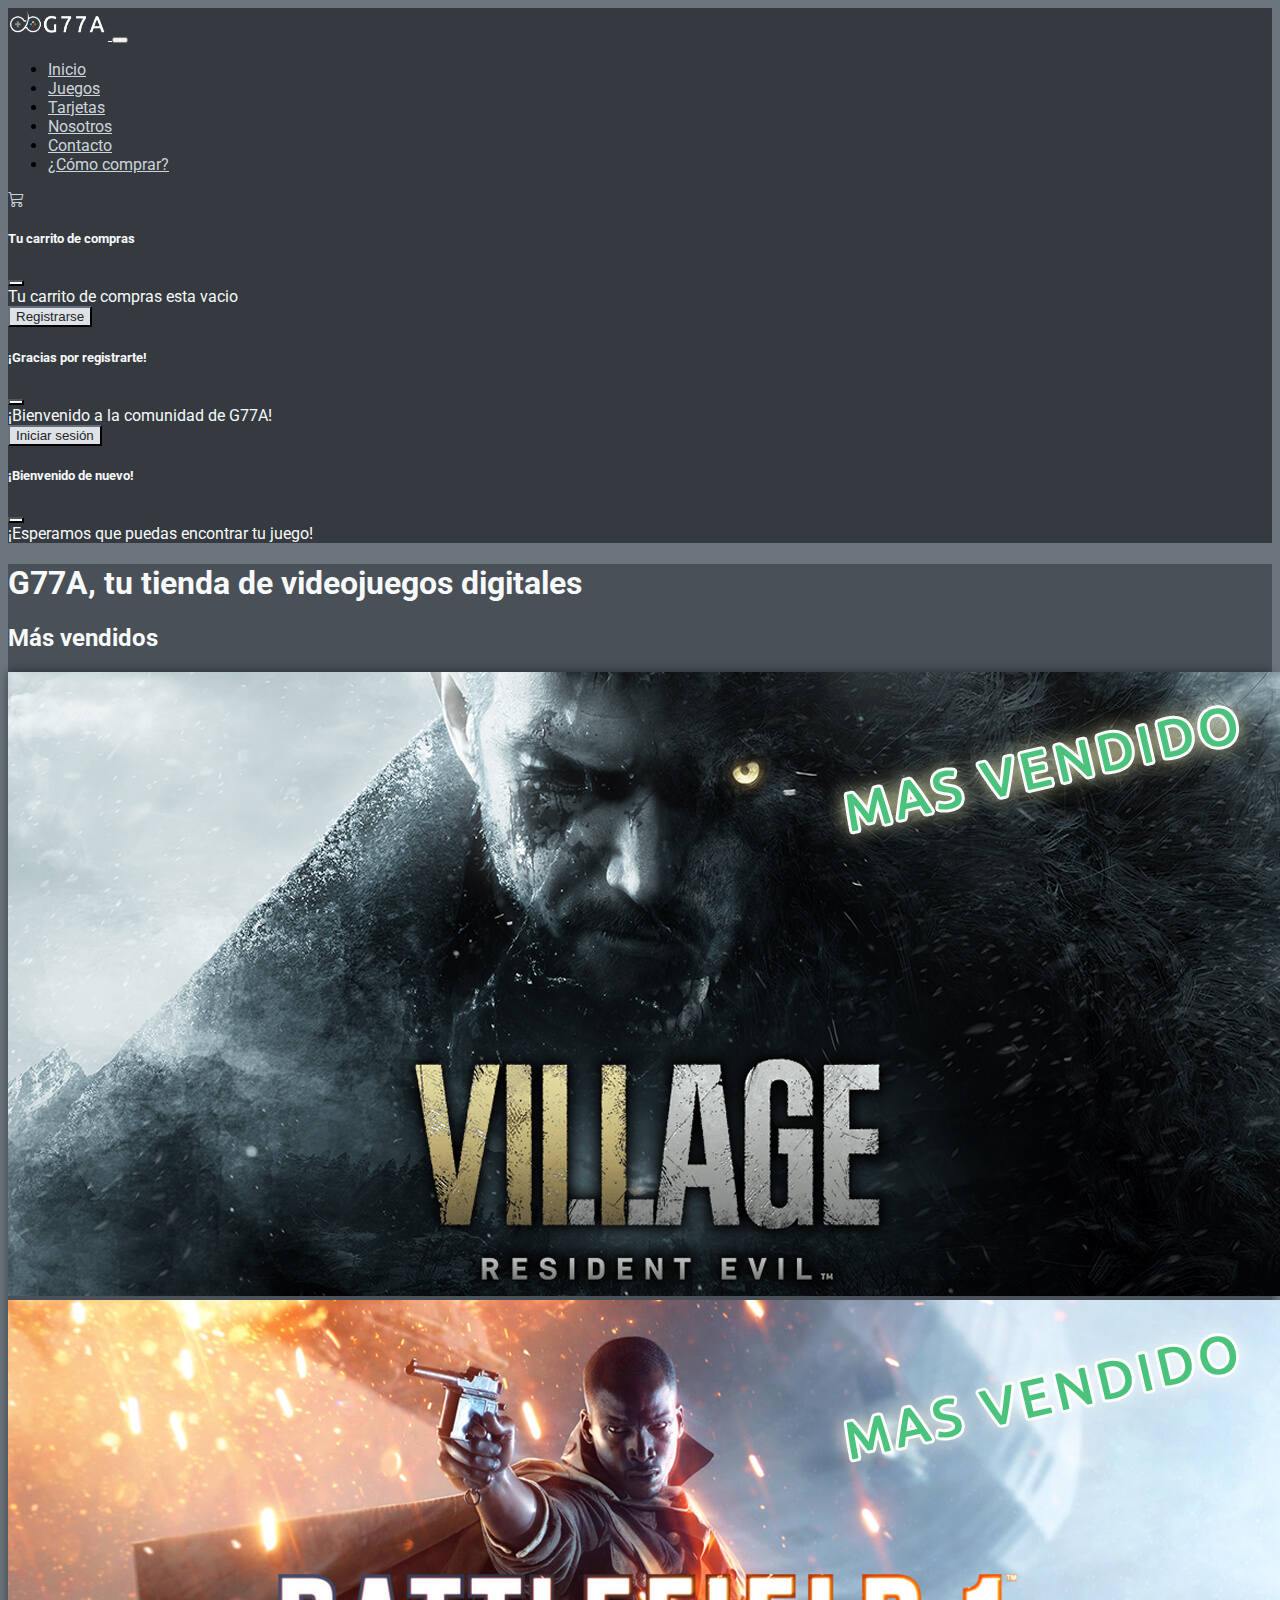
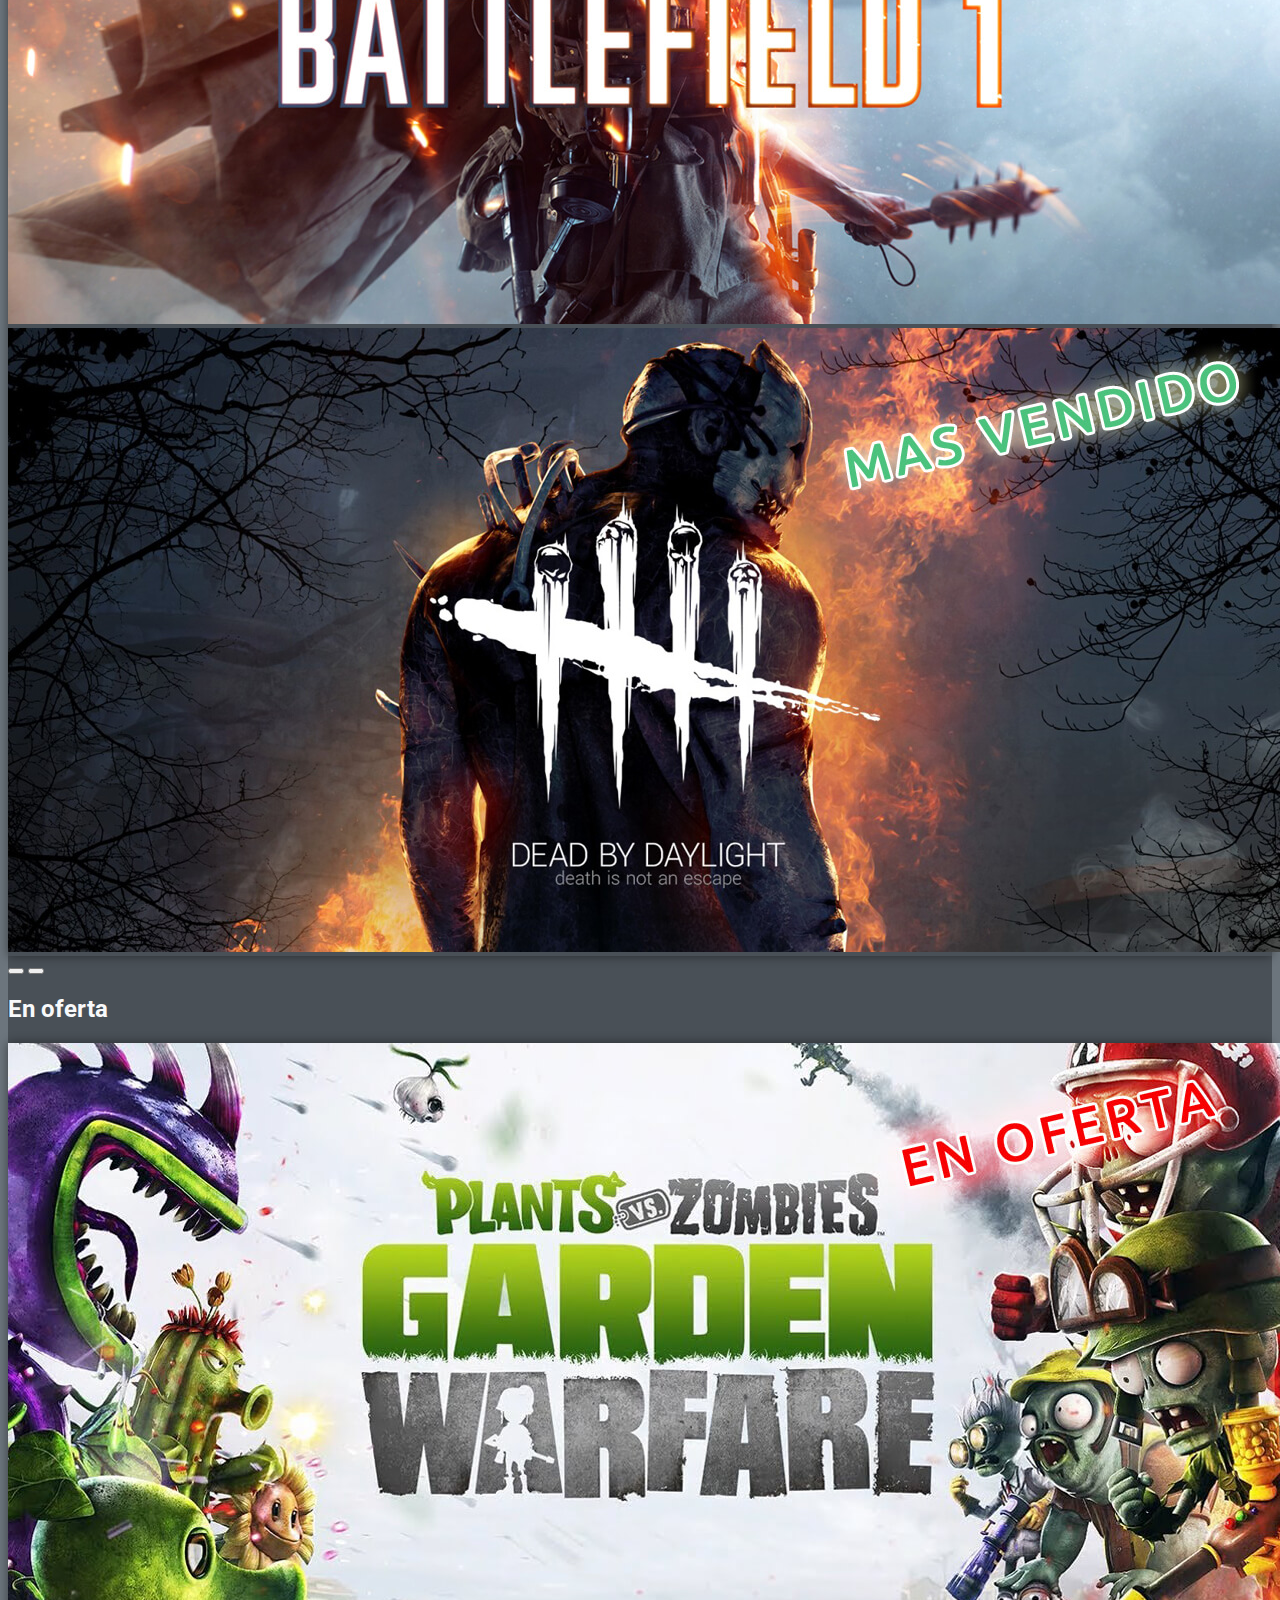
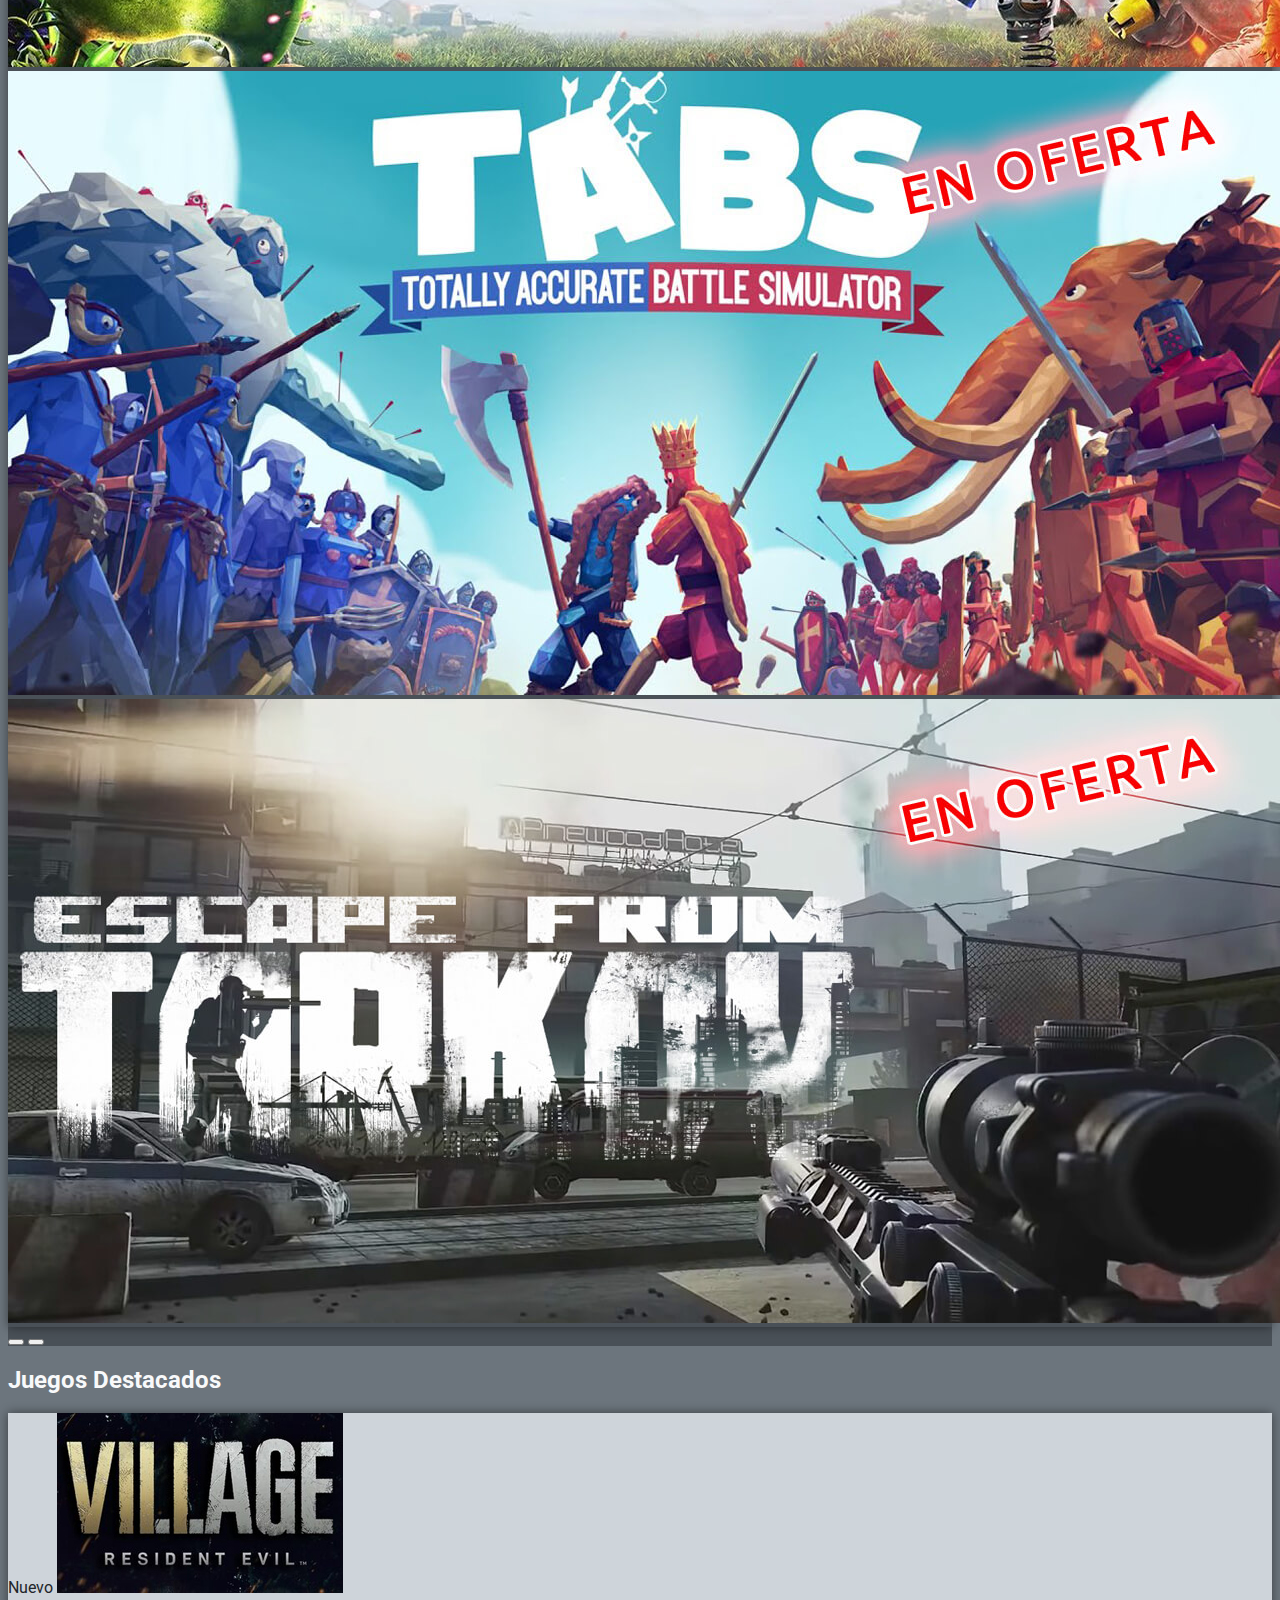
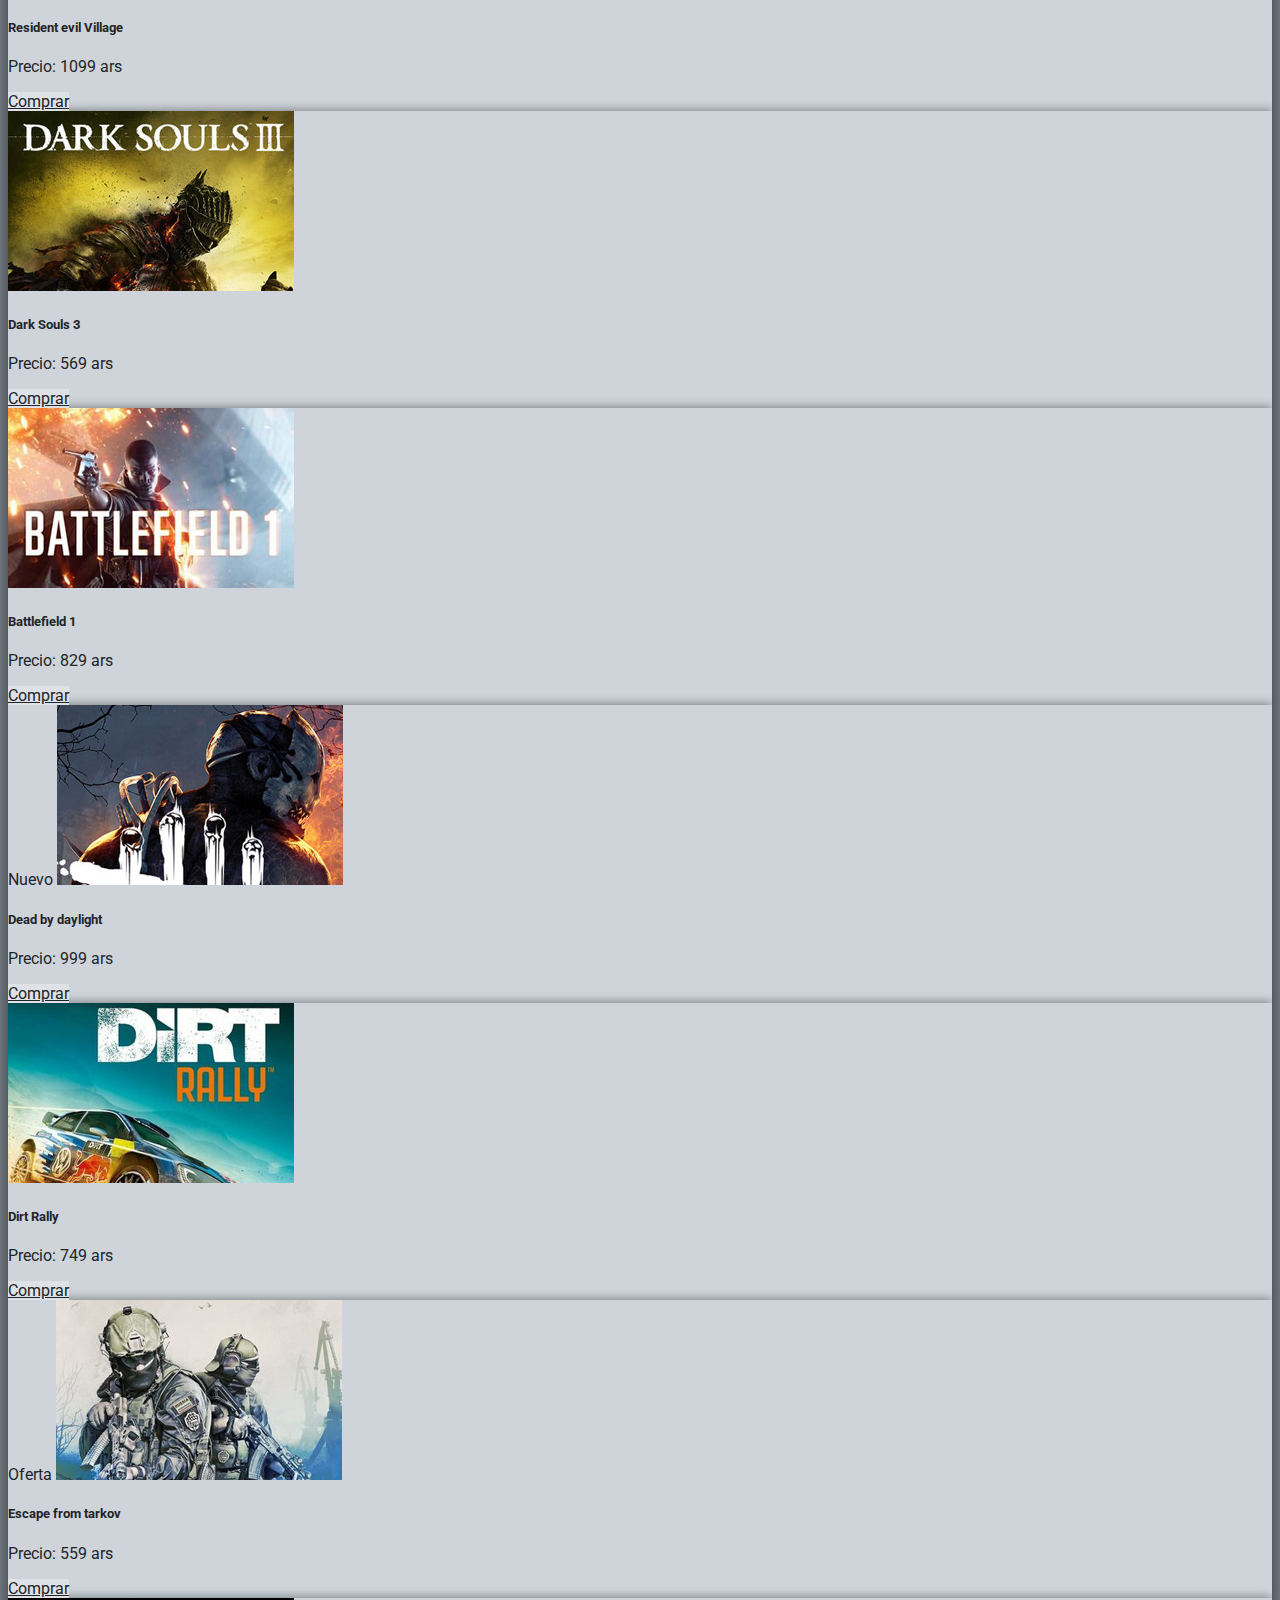
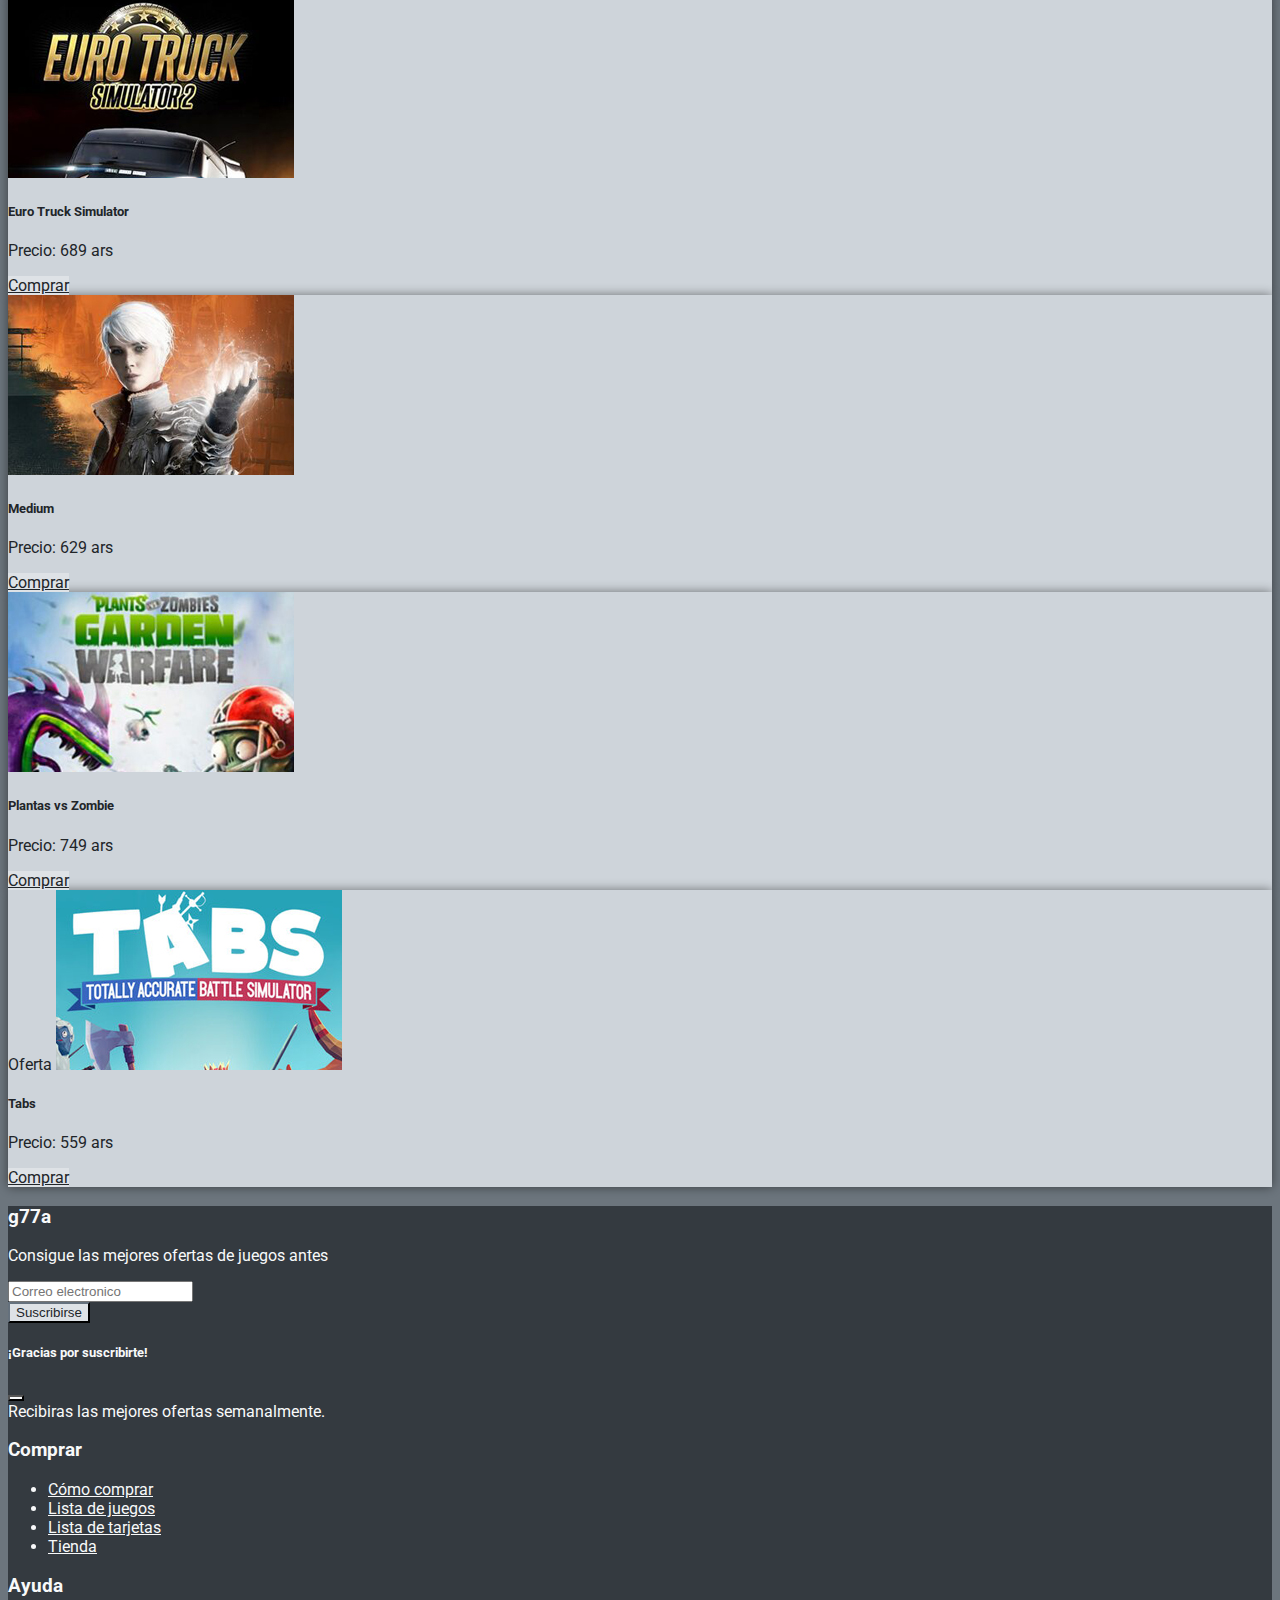
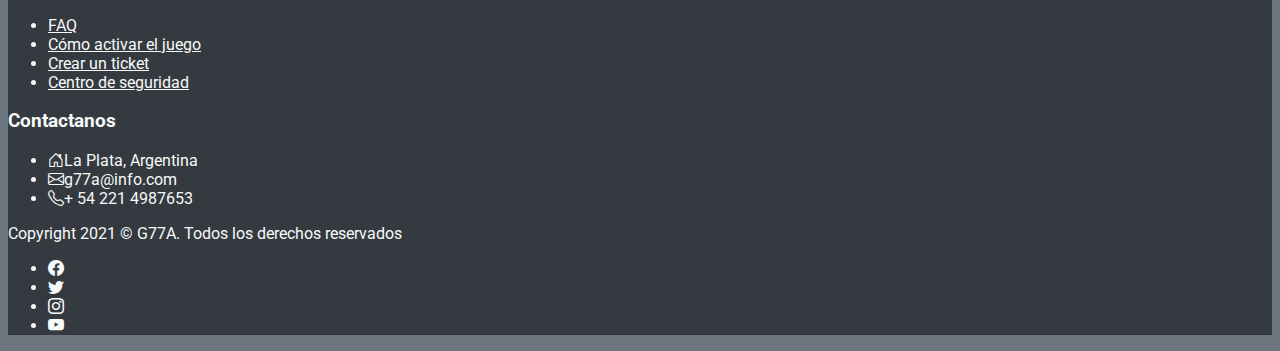
<file: index.html>
<!DOCTYPE html>
<html lang="es">

<head>
  <meta charset="UTF-8" />
  <meta http-equiv="X-UA-Compatible" content="IE=edge" />
  <meta name="viewport" content="width=device-width, initial-scale=1.0" />
  <title>Tienda de videojuegos y tarjetas digitales, con los mejores precios.</title>
  <meta name="description"
    content="La tienda G77A tiene juegos para todas las edades, gustos y preferencias. Compra, juga y divertite">
  <meta name="keywords" content="videojuegos, multijugador, ofertas, tienda de juegos, centa de juegos">
  <!-- Bootstrap CSS -->
  <link href="https://cdn.jsdelivr.net/npm/bootstrap@5.0.1/dist/css/bootstrap.min.css" rel="stylesheet"
    integrity="sha384-+0n0xVW2eSR5OomGNYDnhzAbDsOXxcvSN1TPprVMTNDbiYZCxYbOOl7+AMvyTG2x" crossorigin="anonymous">
  <!-- Mi CSS -->
  <link rel="stylesheet" href="css/styles.css" />
  <!-- Iconos de Bootstrap -->
  <link rel="stylesheet" href="https://cdn.jsdelivr.net/npm/bootstrap-icons@1.5.0/font/bootstrap-icons.css">
</head>

<body>
  <!-- Navbar -->
  <nav class="navbar navbar-expand-lg navbar-dark bg-dark">
    <div class="container">
      <a class="navbar-brand" href="index.html">
        <img class="navbar__image" src="assets/images/logo.png" alt="Logo" width="100" height="32">
      </a>
      <button class="navbar-toggler" type="button" data-bs-toggle="collapse" data-bs-target="#navbarSupportedContent"
        aria-controls="navbarSupportedContent" aria-expanded="false" aria-label="Toggle navigation">
        <span class="navbar-toggler-icon"></span>
      </button>
      <div class="collapse navbar-collapse" id="navbarSupportedContent">
        <ul class="navbar__list navbar-nav me-auto mb-2 mb-lg-0">
          <li class="nav-item">
            <a class="nav-link text-uppercase" aria-current="page" href="index.html">Inicio</a>
          </li>
          <li class="nav-item">
            <a class="nav-link text-uppercase" href="pages/games.html">Juegos</a>
          </li>
          <li class="nav-item">
            <a class="nav-link text-uppercase" href="pages/cards.html">Tarjetas</a>
          </li>
          <li class="nav-item">
            <a class="nav-link text-uppercase" href="pages/about-us.html">Nosotros</a>
          </li>
          <li class="nav-item">
            <a class="nav-link text-uppercase" href="pages/contact.html">Contacto</a>
          </li>
          <li class="nav-item">
            <a class="nav-link text-uppercase" href="pages/how-to-buy.html">¿Cómo comprar?</a>
          </li>
        </ul>
        <div class="navbar__sign-in d-flex align-items-center">
          <!-- Carrito de compras trigger modal -->
          <a href="#" data-bs-toggle="modal" data-bs-target="#modal-cart"><i
              class="bi bi-cart3 text-secondary fs-2 pe-3"></i></a>
          <!-- Modal carrito de compras -->
          <div class="modal fade" id="modal-cart" tabindex="-1" aria-labelledby="modal-cart-label" aria-hidden="true">
            <div class="modal-dialog">
              <div class="modal-content">
                <div class="modal-header">
                  <h5 class="modal-title" id="modal-cart-label">Tu carrito de compras</h5>
                  <button type="button" class="btn-close" data-bs-dismiss="modal" aria-label="Close"></button>
                </div>
                <div class="modal-body">
                  Tu carrito de compras esta vacio
                </div>
              </div>
            </div>
          </div>
          <form class="d-flex">
            <button data-bs-toggle="modal" data-bs-target="#modal-sign-in" class="btn me-2"
              type="button">Registrarse</button>
            <!-- Modal boton Registrarse -->
            <div class="modal fade" id="modal-sign-in" tabindex="-1" aria-labelledby="modal-cart-label"
              aria-hidden="true">
              <div class="modal-dialog">
                <div class="modal-content">
                  <div class="modal-header">
                    <h5 class="modal-title" id="modal-cart-label">¡Gracias por registrarte!</h5>
                    <button type="button" class="btn-close" data-bs-dismiss="modal" aria-label="Close"></button>
                  </div>
                  <div class="modal-body">
                    ¡Bienvenido a la comunidad de G77A!
                  </div>
                </div>
              </div>
            </div>
            <button data-bs-toggle="modal" data-bs-target="#modal-log-in" class="btn" type="button">Iniciar sesión</button>
            <!-- Modal boton Iniciar sesion -->
            <div class="modal fade" id="modal-log-in" tabindex="-1" aria-labelledby="modal-cart-label"
              aria-hidden="true">
              <div class="modal-dialog">
                <div class="modal-content">
                  <div class="modal-header">
                    <h5 class="modal-title" id="modal-cart-label">¡Bienvenido de nuevo!</h5>
                    <button type="button" class="btn-close" data-bs-dismiss="modal" aria-label="Close"></button>
                  </div>
                  <div class="modal-body">
                    ¡Esperamos que puedas encontrar tu juego!
                  </div>
                </div>
              </div>
            </div>
          </form>
        </div>
      </div>
    </div>
  </nav>
  <!-- Header -->
  <header class="container-hero">
    <div class="container py-5">
      <h1 class="text-center text-uppercase fs-2 color-text">G77A, tu tienda de videojuegos digitales</h1>
    </div>
    <!-- Seccion MAS VENDIDOS Y EN OFERTA -->
    <div class="container pb-5">
      <div class="row justify-content-center text-center text-uppercase color-text">
        <!-- Carrusel Mas vendidos -->
        <div class="container-hero__best-seller col-10 col-lg-6">
          <h2>Más vendidos</h2>
          <div id="carouselExampleControls" class="carousel slide" data-bs-ride="carousel">
            <div class="container-hero__carousel-item carousel-inner rounded-3">
              <div class="carousel-item active">
                <img src="assets/images/carousel-most-seller-1.jpg" class="d-block w-100"
                  alt="Carrusel mas vendidos, Resident evil Village">
              </div>
              <div class="carousel-item">
                <img src="assets/images/carousel-most-seller-2.jpg" class="d-block w-100"
                  alt="Carrusel mas vendidos, Battlefield 1">
              </div>
              <div class="carousel-item">
                <img src="assets/images/carousel-most-seller-3.jpg" class="d-block w-100"
                  alt="Carrusel mas vendidos, Dead by daylight">
              </div>
            </div>
            <button class="carousel-control-prev" type="button" data-bs-target="#carouselExampleControls"
              data-bs-slide="prev">
              <span class="carousel-control-prev-icon" aria-hidden="true"></span>
            </button>
            <button class="carousel-control-next" type="button" data-bs-target="#carouselExampleControls"
              data-bs-slide="next">
              <span class="carousel-control-next-icon" aria-hidden="true"></span>
            </button>
          </div>
        </div>
        <!-- Carrusel En oferta -->
        <div class="container-hero__in-offer col-10 col-lg-6">
          <h2>En oferta</h2>
          <div id="carouselExampleControls2" class="carousel slide" data-bs-ride="carousel">
            <div class="container-hero__carousel-item carousel-inner rounded-3">
              <div class="carousel-item active">
                <img src="assets/images/carousel-offer-1.jpg" class="d-block w-100"
                  alt="Carrusel en oferta, Plantas vs Zombies">
              </div>
              <div class="carousel-item">
                <img src="assets/images/carousel-offer-2.jpg" class="d-block w-100" alt="Carrusel en oferta, TABS">
              </div>
              <div class="carousel-item">
                <img src="assets/images/carousel-offer-3.jpg" class="d-block w-100"
                  alt="Carrusel en oferta, Escape from tarkov">
              </div>
            </div>
            <button class="carousel-control-prev" type="button" data-bs-target="#carouselExampleControls2"
              data-bs-slide="prev">
              <span class="carousel-control-prev-icon" aria-hidden="true"></span>
            </button>
            <button class="carousel-control-next" type="button" data-bs-target="#carouselExampleControls2"
              data-bs-slide="next">
              <span class="carousel-control-next-icon" aria-hidden="true"></span>
            </button>
          </div>
        </div>
      </div>
    </div>
  </header>
  <!-- Main -->
  <main>
    <!-- Seccion JUEGOS DESTACADOS -->
    <section class="cards-container">
      <div class="cards-container__top container my-lg-4 mb-sm-4 mb-md-0">
        <div class="cards-container__row-top row d-flex justify-content-center align-items-center">
          <h2 class="text-center color-text text-uppercase">Juegos Destacados</h2>
          <!-- Card juego Resident evil Village -->
          <div class="col-8 mb-4 col-lg-3 col-md-6 col-sm-12 my-lg-0 mb-md-4 mb-sm-4">
            <div class="card">
              <span class="badge bg-warning position-absolute">Nuevo</span>
              <img src="assets/images/card-resident-evil-village.jpg" class="card-img-top img"
                alt="Resident evil Village">
              <div class="card-body">
                <h5 class="card-title text-center text-uppercase">Resident evil Village</h5>
                <p class="card-text text-center text-uppercase">Precio: 1099 ars</p>
                <a href="pages/checkout.html" class="btn d-flex justify-content-center">Comprar</a>
              </div>
            </div>
          </div>
          <!-- Card juego Dark Souls 3 -->
          <div class="col-8 mb-4 col-lg-3 col-md-6 col-sm-12 my-lg-0 mb-md-4 mb-sm-4">
            <div class="card">
              <img src="assets/images/card-dark-solus-tres.jpg" class="card-img-top img" alt="Dark Souls 3">
              <div class="card-body">
                <h5 class="card-title text-center text-uppercase">Dark Souls 3</h5>
                <p class="card-text text-center text-uppercase">Precio: 569 ars</p>
                <a href="pages/checkout.html" class="btn d-flex justify-content-center">Comprar</a>
              </div>
            </div>
          </div>
          <!-- Card juego Battlefield 1 -->
          <div class="col-8 mb-4 col-lg-3 col-md-6 col-sm-12 my-lg-0 mb-md-4 mb-sm-4">
            <div class="card">
              <img src="assets/images/card-battlefield-1.jpg" class="card-img-top img" alt="Battlefield 1">
              <div class="card-body">
                <h5 class="card-title text-center text-uppercase">Battlefield 1</h5>
                <p class="card-text text-center text-uppercase">Precio: 829 ars</p>
                <a href="pages/checkout.html" class="btn d-flex justify-content-center">Comprar</a>
              </div>
            </div>
          </div>
          <!-- Card juego Dead by daylight -->
          <div class="col-8 mb-4 col-lg-3 col-md-6 col-sm-12 my-lg-0 mb-md-4 mb-sm-2">
            <div class="card">
              <span class="badge bg-warning position-absolute">Nuevo</span>
              <img src="assets/images/card-dead-by-daylight.jpg" class="card-img-top img" alt="Dead by daylight">
              <div class="card-body">
                <h5 class="card-title text-center text-uppercase">Dead by daylight</h5>
                <p class="card-text text-center text-uppercase">Precio: 999 ars</p>
                <a href="pages/checkout.html" class="btn d-flex justify-content-center">Comprar</a>
              </div>
            </div>
          </div>
        </div>
      </div>
      <div class="cards-container__middle container my-lg-4">
        <div class="cards-container__row-middle row d-flex justify-content-center align-items-center">
          <!-- Card juego Dirty Rally -->
          <div class="col-8 mb-4 col-lg-3 col-md-6 col-sm-12 my-lg-0 mb-md-4 mb-sm-4">
            <div class="card">
              <img src="assets/images/card-dirt-rally.jpg" class="card-img-top img" alt="Dirt Rally">
              <div class="card-body">
                <h5 class="card-title text-center text-uppercase">Dirt Rally</h5>
                <p class="card-text text-center text-uppercase">Precio: 749 ars</p>
                <a href="pages/checkout.html" class="btn d-flex justify-content-center">Comprar</a>
              </div>
            </div>
          </div>
          <!-- Card juego Escape from tokarov -->
          <div class="col-8 mb-4 col-lg-3 col-md-6 col-sm-12 my-lg-0 mb-md-4 mb-sm-4">
            <div class="card">
              <span class="badge bg-danger position-absolute">Oferta</span>
              <img src="assets/images/card-escape-from-tarkov.jpg" class="card-img-top img" alt="Escape from tarkov">
              <div class="card-body">
                <h5 class="card-title text-center text-uppercase">Escape from tarkov</h5>
                <p class="card-text text-center text-uppercase">Precio: 559 ars</p>
                <a href="pages/checkout.html" class="btn d-flex justify-content-center">Comprar</a>
              </div>
            </div>
          </div>
          <!-- Card juego Euro Truck Simulator -->
          <div class="col-8 mb-4 col-lg-3 col-md-6 col-sm-12 my-lg-0 mb-md-4 mb-sm-4">
            <div class="card">
              <img src="assets/images/card-euro-truck-simulator.jpg" class="card-img-top img"
                alt="Euro Truck Simulator">
              <div class="card-body">
                <h5 class="card-title text-center text-uppercase">Euro Truck Simulator</h5>
                <p class="card-text text-center text-uppercase">Precio: 689 ars</p>
                <a href="pages/checkout.html" class="btn d-flex justify-content-center">Comprar</a>
              </div>
            </div>
          </div>
          <!-- Card juego Medium -->
          <div class="col-8 mb-4 col-lg-3 col-md-6 col-sm-12 my-lg-0 mb-md-4 mb-sm-2">
            <div class="card">
              <img src="assets/images/card-medium.jpg" class="card-img-top img" alt="Medium">
              <div class="card-body">
                <h5 class="card-title text-center text-uppercase">Medium</h5>
                <p class="card-text text-center text-uppercase">Precio: 629 ars</p>
                <a href="pages/checkout.html" class="btn d-flex justify-content-center">Comprar</a>
              </div>
            </div>
          </div>
        </div>
      </div>
      <div class="cards-container__down container my-lg-4 my-sm-4 my-md-0">
        <div class="cards-container__row-down row d-flex justify-content-center align-items-center">
          <!-- Card juego Plantas vs Zombie -->
          <div class="col-8 mb-4 col-lg-3 col-md-6 col-sm-12 my-lg-0 mb-md-4 mb-sm-4">
            <div class="card">
              <img src="assets/images/card-plants-vs-zombies.jpg" class="card-img-top img" alt="Plantas vs Zombies">
              <div class="card-body">
                <h5 class="card-title text-center text-uppercase">Plantas vs Zombie</h5>
                <p class="card-text text-center text-uppercase">Precio: 749 ars</p>
                <a href="pages/checkout.html" class="btn d-flex justify-content-center">Comprar</a>
              </div>
            </div>
          </div>
          <!-- Card juego Tabs -->
          <div class="col-8 mb-4 col-lg-3 col-md-6 col-sm-12 my-lg-0 mb-md-4">
            <div class="card">
              <span class="badge bg-danger position-absolute">Oferta</span>
              <img src="assets/images/card-tabs.jpg" class="card-img-top img" alt="Total Accurate Battle Simulator">
              <div class="card-body">
                <h5 class="card-title text-center text-uppercase">Tabs</h5>
                <p class="card-text text-center text-uppercase">Precio: 559 ars</p>
                <a href="pages/checkout.html" class="btn d-flex justify-content-center">Comprar</a>
              </div>
            </div>
          </div>
        </div>
      </div>
    </section>
  </main>
  <!-- Footer -->
  <footer class="bg-dark py-5 color-text">
    <div class="footer-container container">
      <div class="footer-container__row row justify-content-center border-bottom">
        <div class="footer__col-g77a col-lg-3 col-md-3 col-xl-5">
          <h3 class="text-center text-uppercase fw-bold mb-3">g77a</h3>
          <p class="text-center">Consigue las mejores ofertas de juegos antes</p>
          <form class="row g-3 justify-content-center">
            <div class="col-auto">
              <input type="email" class="form-control" placeholder="Correo electronico" required>
            </div>
            <div class="col-auto">
              <button type="submit" class="btn mb-3" data-bs-toggle="modal"
                data-bs-target="#modal-suscription">Suscribirse
              </button>
            </div>
          </form>
          <!-- Modal Suscripcion -->
          <div class="modal fade" id="modal-suscription" tabindex="-1" aria-labelledby="modal-suscription-label"
            aria-hidden="true">
            <div class="modal-dialog">
              <div class="modal-content">
                <div class="modal-header">
                  <h5 class="modal-title" id="modal-suscription-label">¡Gracias por suscribirte!</h5>
                  <button type="button" class="btn-close" data-bs-dismiss="modal" aria-label="Close"></button>
                </div>
                <div class="modal-body">
                  Recibiras las mejores ofertas semanalmente.
                </div>
              </div>
            </div>
          </div>
        </div>
        <!-- Columna COMPRAR -->
        <div class="footer__col-buy col-lg-2 col-md-2 col-xl-2">
          <h3 class="h6 text-uppercase mb-4">Comprar</h3>
          <ul class="list-unstyled">
            <li class="mb-2">
              <a class="text-decoration-none" href="pages/how-to-buy.html">Cómo comprar</a>
            </li>
            <li class="mb-2">
              <a class="text-decoration-none" href="pages/games.html">Lista de juegos</a>
            </li>
            <li class="mb-2">
              <a class="text-decoration-none" href="pages/cards.html">Lista de tarjetas</a>
            </li>
            <li class="mb-2">
              <a class="text-decoration-none" href="index.html">Tienda</a>
            </li>
          </ul>
        </div>
        <!-- Columna AYUDA -->
        <div class="footer__col-help col-lg-2 col-md-2 col-xl-2">
          <h3 class="h6 text-uppercase mb-4">Ayuda</h3>
          <ul class="list-unstyled">
            <li class="mb-2">
              <a class="text-decoration-none" href="pages/faqs.html">FAQ</a>
            </li>
            <li class="mb-2">
              <a class="text-decoration-none" href="pages/how-to-buy.html">Cómo activar el juego</a>
            </li>
            <li class="mb-2">
              <a class="text-decoration-none" href="pages/contact.html">Crear un ticket</a>
            </li>
            <li class="mb-2">
              <a class="text-decoration-none" href="pages/contact.html">Centro de seguridad</a>
            </li>
          </ul>
        </div>
        <!-- Columna CONTACTANOS -->
        <div class="footer__col-contact col-lg-3 col-md-3 col-xl-3">
          <h3 class="h6 text-uppercase mb-4">Contactanos</h3>
          <ul class="list-unstyled">
            <li class="mb-2"><i class="bi bi-house-door fs-5 pe-3"></i>La Plata, Argentina</li>
            <li class="mb-2"><i class="bi bi-envelope fs-5 pe-3"></i>g77a@info.com</li>
            <li class="mb-2"><i class="bi bi-telephone fs-5 pe-3"></i>+ 54 221 4987653</li>
          </ul>
        </div>
      </div>
      <!-- Fila DERECHOS RESERVADOS e ICONOS DE REDES SOCIALES -->
      <div class="row mt-3">
        <div class="col-md-7 col-lg-8">
          <p>Copyright 2021 &copy; G77A. Todos los derechos reservados</p>
        </div>
        <div class="col-md-5 col-lg-4 text-md-end">
          <ul class="list-unstyled">
            <li class="list-inline-item"><a href="https://www.facebook.com/martin.florencia.750" class="text-white"
                target="_blank"><i class="bi bi-facebook fs-5 pe-2"></i></a>
            </li>
            <li class="list-inline-item"><a href="https://twitter.com/tinchoz8426" class="text-white" target="_blank">
                <i class="bi bi-twitter fs-5 pe-2"></i></a>
            </li>
            <li class="list-inline-item"><a href="https://www.instagram.com/tz_estudios/" class="text-white"
                target="_blank"> <i class="bi bi-instagram fs-5 pe-2"></i></a>
            </li>
            <li class="list-inline-item"><a href="https://www.youtube.com/channel/UCPsniHlxnUU750ONef0QDcQ"
                class="text-white" target="_blank"><i class="bi bi-youtube fs-5 pe-2"></i></a></li>
          </ul>
        </div>
      </div>
    </div>
  </footer>

  <!-- Bootstrap Bundle with Popper -->
  <script src="https://cdn.jsdelivr.net/npm/bootstrap@5.0.1/dist/js/bootstrap.bundle.min.js"
    integrity="sha384-gtEjrD/SeCtmISkJkNUaaKMoLD0//ElJ19smozuHV6z3Iehds+3Ulb9Bn9Plx0x4"
    crossorigin="anonymous"></script>
</body>

</html>
</file>
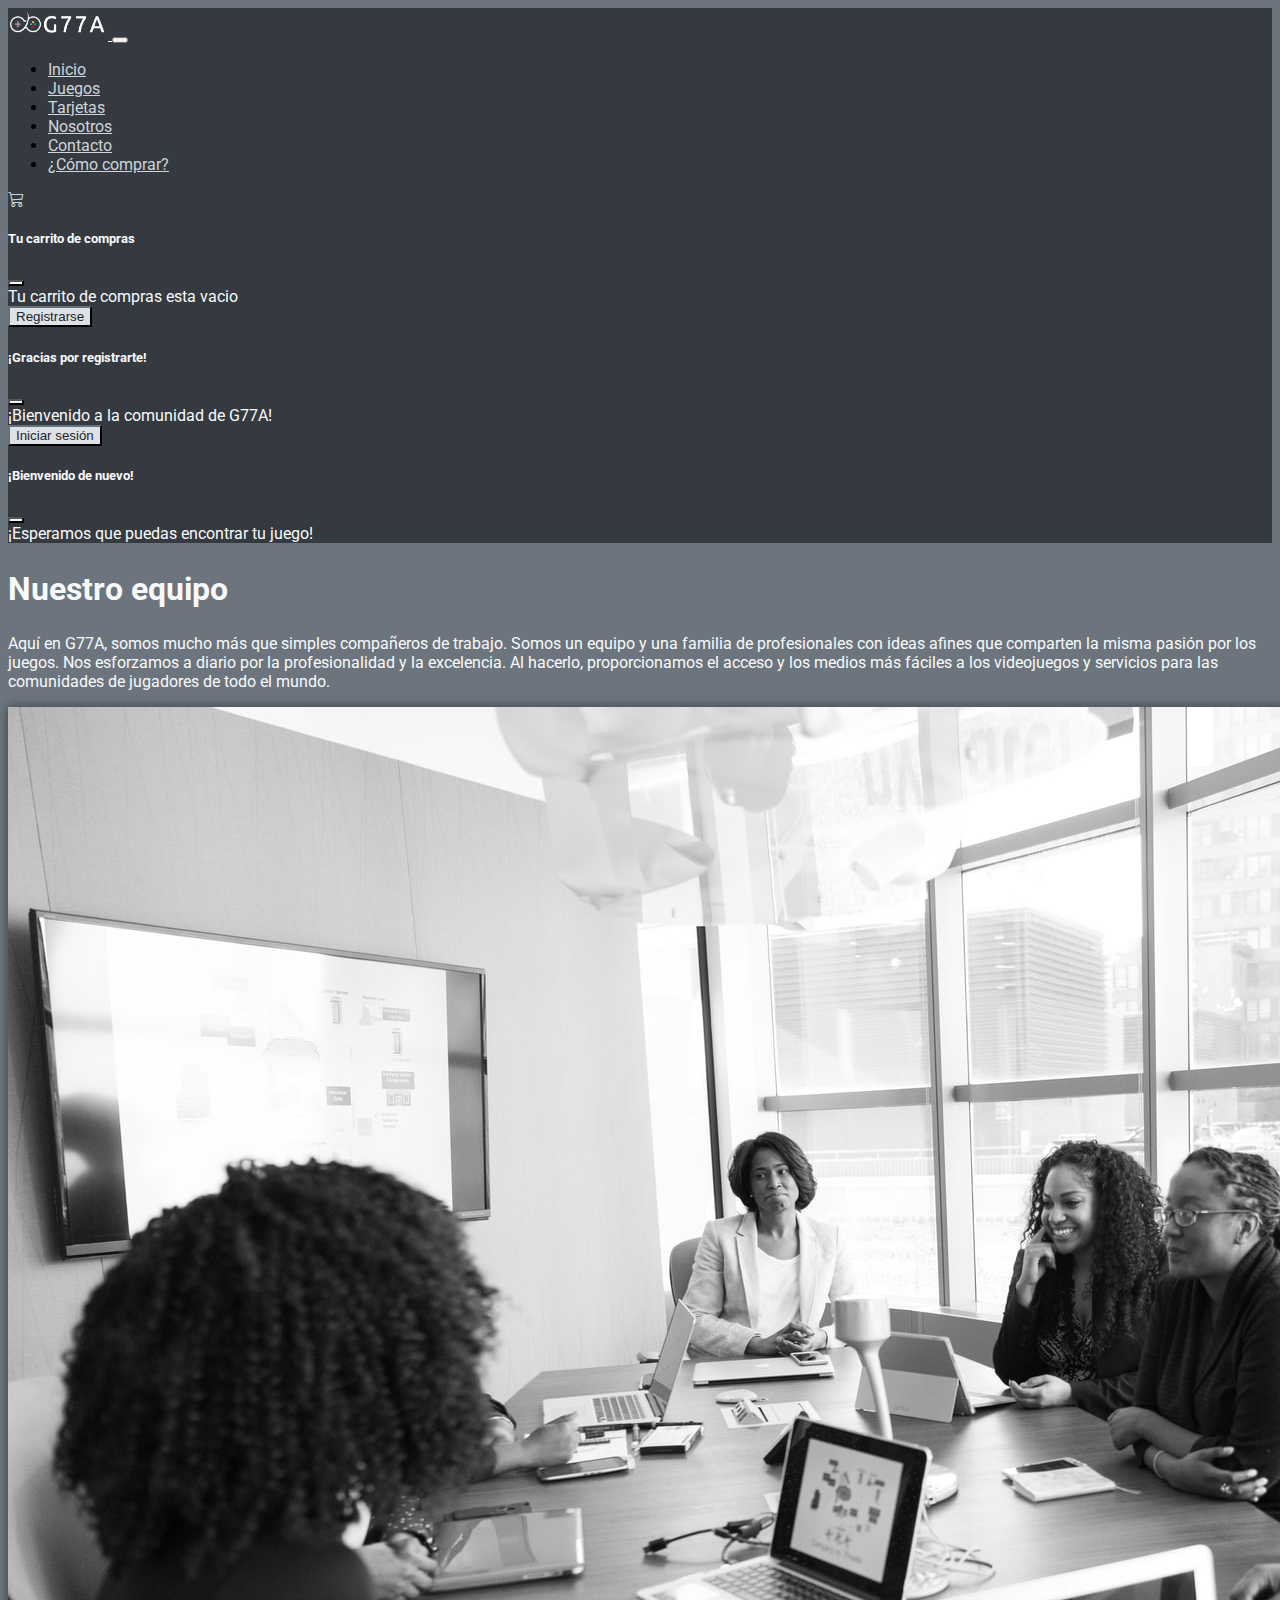
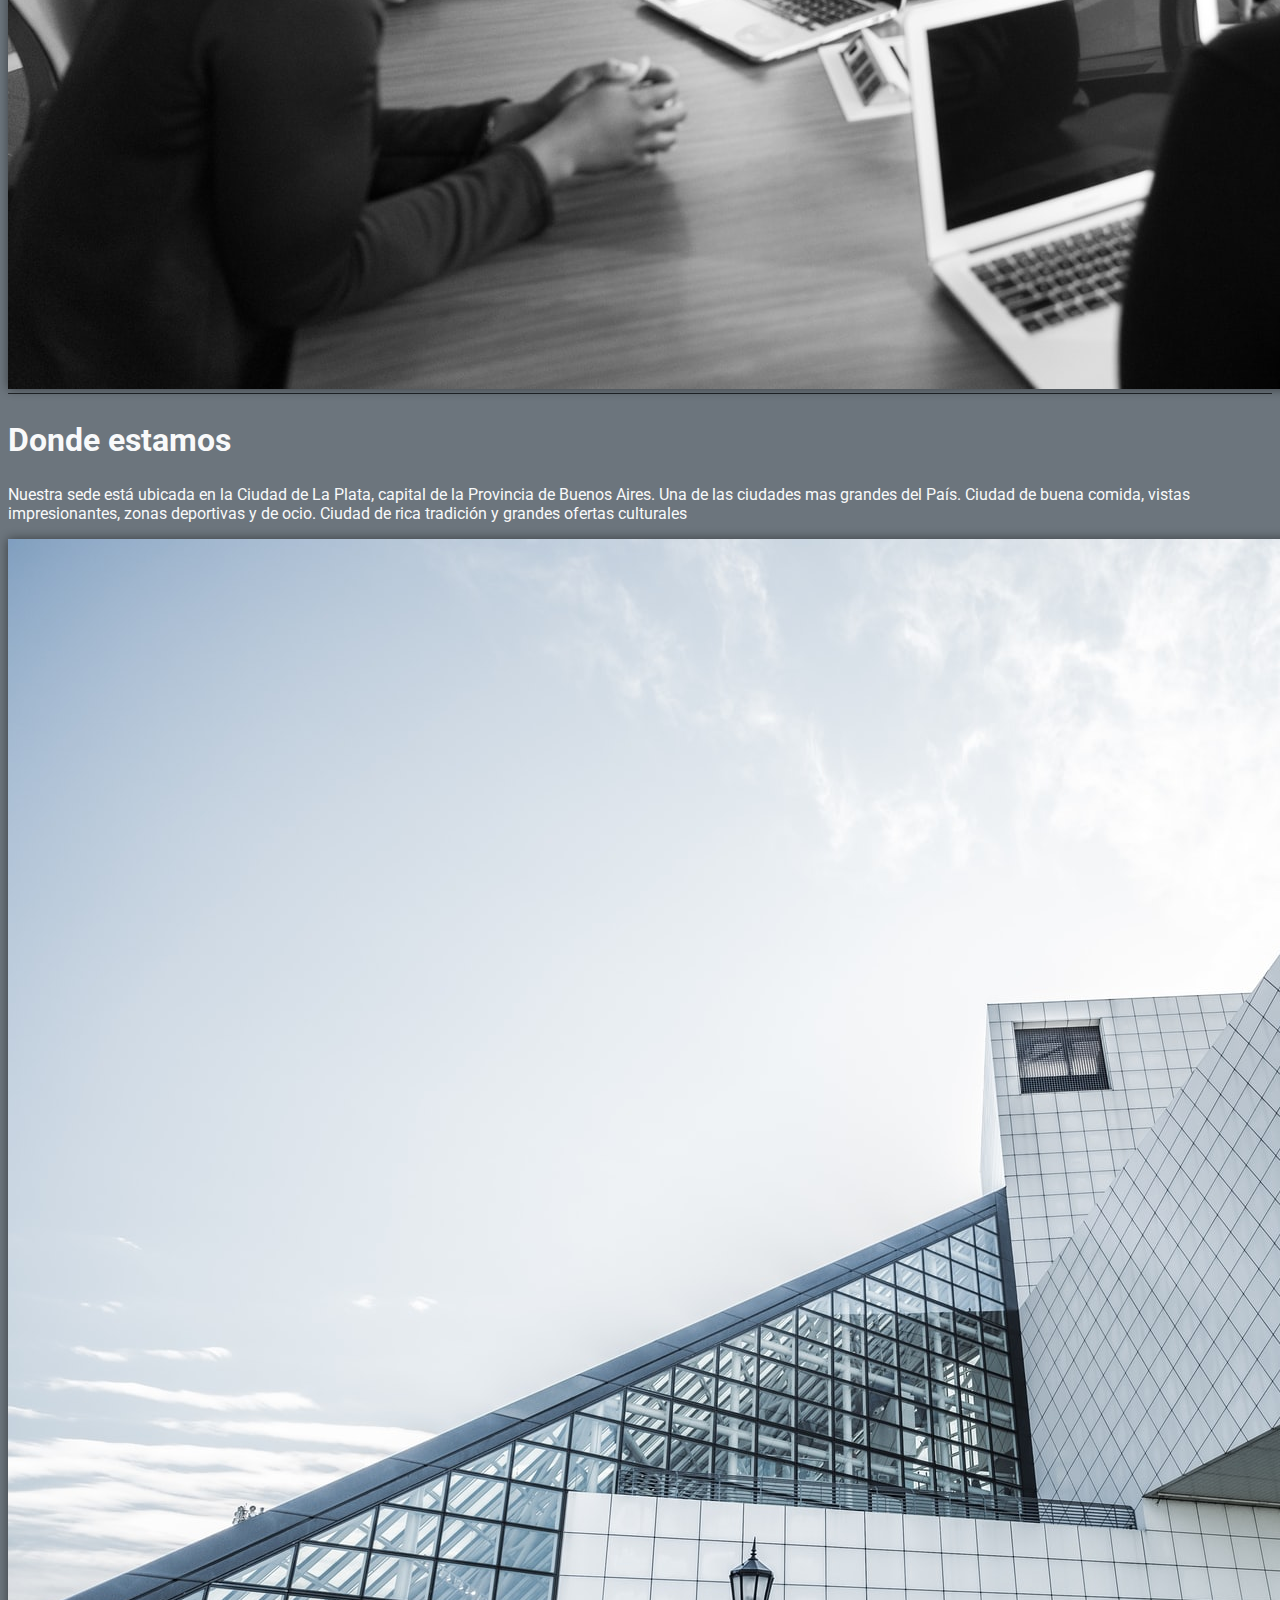
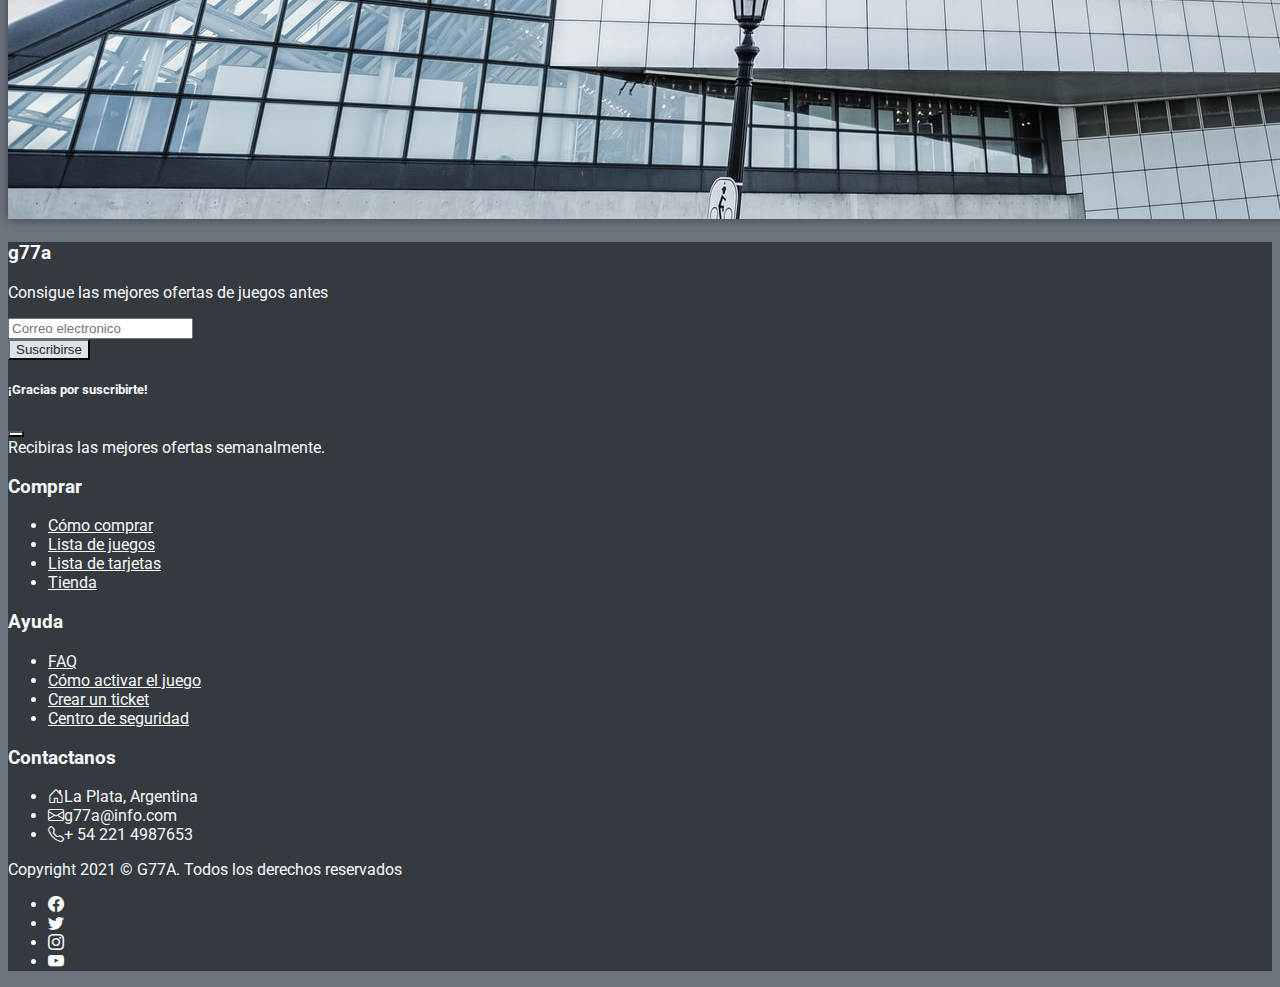
<file: pages/about-us.html>
<!DOCTYPE html>
<html lang="es">

<head>
  <meta charset="UTF-8" />
  <meta http-equiv="X-UA-Compatible" content="IE=edge" />
  <meta name="viewport" content="width=device-width, initial-scale=1.0" />
  <title>¡Este es nuestro equipo y acá es donde trabajamos!</title>
  <meta name="description" content="Nuestro equipo trabaja todos los días para ofrecerte el mejor servicio y experiencia en tu compra, en nuestras oficinas con la mejor infraestructura y tecnología.">
  <meta name="keywords" content="nuestro equipo, donde estamos, ubicación, trabajo">
  <!-- Bootstrap CSS -->
  <link href="https://cdn.jsdelivr.net/npm/bootstrap@5.0.1/dist/css/bootstrap.min.css" rel="stylesheet"
    integrity="sha384-+0n0xVW2eSR5OomGNYDnhzAbDsOXxcvSN1TPprVMTNDbiYZCxYbOOl7+AMvyTG2x" crossorigin="anonymous">
  <!-- Mi CSS -->
  <link rel="stylesheet" href="../css/styles.css" />
  <!-- Iconos de Bootstrap -->
  <link rel="stylesheet" href="https://cdn.jsdelivr.net/npm/bootstrap-icons@1.5.0/font/bootstrap-icons.css">
</head>

<body>
  <!-- Navbar -->
  <nav class="navbar navbar-expand-lg navbar-dark bg-dark">
    <div class="container">
      <a class="navbar-brand" href="../index.html">
        <img class="navbar__image" src="../assets/images/logo.png" alt="Logo" width="100" height="32">
      </a>
      <button class="navbar-toggler" type="button" data-bs-toggle="collapse" data-bs-target="#navbarSupportedContent"
        aria-controls="navbarSupportedContent" aria-expanded="false" aria-label="Toggle navigation">
        <span class="navbar-toggler-icon"></span>
      </button>
      <div class="collapse navbar-collapse" id="navbarSupportedContent">
        <ul class="navbar__list navbar-nav me-auto mb-2 mb-lg-0">
          <li class="nav-item">
            <a class="nav-link text-uppercase" aria-current="page" href="../index.html">Inicio</a>
          </li>
          <li class="nav-item">
            <a class="nav-link text-uppercase" href="games.html">Juegos</a>
          </li>
          <li class="nav-item">
            <a class="nav-link text-uppercase" href="cards.html">Tarjetas</a>
          </li>
          <li class="nav-item">
            <a class="nav-link text-uppercase" href="about-us.html">Nosotros</a>
          </li>
          <li class="nav-item">
            <a class="nav-link text-uppercase" href="contact.html">Contacto</a>
          </li>
          <li class="nav-item">
            <a class="nav-link text-uppercase" href="how-to-buy.html">¿Cómo comprar?</a>
          </li>
        </ul>
        <div class="navbar__sign-in d-flex align-items-center">
          <!-- Carrito de compras trigger modal -->
          <a href="#" data-bs-toggle="modal" data-bs-target="#modal-cart"><i
              class="bi bi-cart3 text-secondary fs-2 pe-3"></i></a>
          <!-- Modal carrito de compras -->
          <div class="modal fade" id="modal-cart" tabindex="-1" aria-labelledby="modal-cart-label" aria-hidden="true">
            <div class="modal-dialog">
              <div class="modal-content">
                <div class="modal-header">
                  <h5 class="modal-title" id="modal-cart-label">Tu carrito de compras</h5>
                  <button type="button" class="btn-close" data-bs-dismiss="modal" aria-label="Close"></button>
                </div>
                <div class="modal-body">
                  Tu carrito de compras esta vacio
                </div>
              </div>
            </div>
          </div>
          <form class="d-flex">
            <button data-bs-toggle="modal" data-bs-target="#modal-sign-in" class="btn me-2"
              type="button">Registrarse</button>
            <!-- Modal boton Registrarse -->
            <div class="modal fade" id="modal-sign-in" tabindex="-1" aria-labelledby="modal-cart-label"
              aria-hidden="true">
              <div class="modal-dialog">
                <div class="modal-content">
                  <div class="modal-header">
                    <h5 class="modal-title" id="modal-cart-label">¡Gracias por registrarte!</h5>
                    <button type="button" class="btn-close" data-bs-dismiss="modal" aria-label="Close"></button>
                  </div>
                  <div class="modal-body">
                    ¡Bienvenido a la comunidad de G77A!
                  </div>
                </div>
              </div>
            </div>
            <button data-bs-toggle="modal" data-bs-target="#modal-log-in" class="btn" type="button">Iniciar sesión</button>
            <!-- Modal boton Iniciar sesion -->
            <div class="modal fade" id="modal-log-in" tabindex="-1" aria-labelledby="modal-cart-label"
              aria-hidden="true">
              <div class="modal-dialog">
                <div class="modal-content">
                  <div class="modal-header">
                    <h5 class="modal-title" id="modal-cart-label">¡Bienvenido de nuevo!</h5>
                    <button type="button" class="btn-close" data-bs-dismiss="modal" aria-label="Close"></button>
                  </div>
                  <div class="modal-body">
                    ¡Esperamos que puedas encontrar tu juego!
                  </div>
                </div>
              </div>
            </div>
          </form>
        </div>
      </div>
    </div>
  </nav>
  <!-- Main -->
  <main>
    <!-- Seccion NUESTRO EQUIPO -->
    <section class="about-us-container">
      <div class="container">
        <div class="about-us__row-team row d-flex justify-content-center align-items-center">
          <div class="about-us__col-team col-lg-5 mt-5">
            <h2 class="text-uppercase text-center">Nuestro equipo</h2>
            <p class="text-center">Aquí en G77A, somos mucho más que simples compañeros de trabajo. Somos un equipo y
              una familia de profesionales con ideas afines que comparten la misma pasión por los juegos. Nos esforzamos
              a diario por la profesionalidad y la excelencia. Al hacerlo, proporcionamos el acceso y los medios más
              fáciles a los videojuegos y servicios para las comunidades de jugadores de todo el mundo.</p>
          </div>
          <div class="col-lg-5">
            <img class="about-us__img img-fluid rounded-3 mb-sm-5 my-lg-5 mb-5" src="../assets/images/us.jpg"
              alt="Nuestro equipo">
          </div>
        </div>
      </div>
    </section>
    <!-- Seccion DONDE ESTAMOS -->
    <section class="where-container">
      <div class="container">
        <div class="where__row row d-flex justify-content-center align-items-center">
          <div class="where__col col-lg-5">
            <h2 class="text-uppercase text-center">Donde estamos</h2>
            <p class="text-center">Nuestra sede está ubicada en la Ciudad de La Plata, capital de la Provincia de Buenos
              Aires. Una de las ciudades mas grandes del País. Ciudad de buena comida, vistas impresionantes, zonas
              deportivas y de ocio. Ciudad de rica tradición y grandes ofertas culturales</p>
          </div>
          <div class="col-lg-5">
            <img class="where__image img-fluid rounded-3 mb-sm-5 my-lg-5 mb-5" src="../assets/images/offices.jpg"
              alt="Nuestra ubicación">
          </div>
        </div>
      </div>
    </section>
  </main>
  <!-- Footer -->
  <footer class="bg-dark py-5 color-text">
    <div class="footer-container container">
      <div class="footer-container__row row justify-content-center border-bottom">
        <div class="footer__col-g77a col-lg-3 col-md-3 col-xl-5">
          <h3 class="text-center text-uppercase fw-bold mb-3">g77a</h3>
          <p class="text-center">Consigue las mejores ofertas de juegos antes</p>
          <form class="row g-3 justify-content-center">
            <div class="col-auto">
              <input type="email" class="form-control" placeholder="Correo electronico" required>
            </div>
            <div class="col-auto">
              <button type="submit" class="btn mb-3" data-bs-toggle="modal"
                data-bs-target="#modal-suscription">Suscribirse
              </button>
            </div>
          </form>
          <!-- Modal Suscripcion -->
          <div class="modal fade" id="modal-suscription" tabindex="-1" aria-labelledby="modal-suscription-label"
            aria-hidden="true">
            <div class="modal-dialog">
              <div class="modal-content">
                <div class="modal-header">
                  <h5 class="modal-title" id="modal-suscription-label">¡Gracias por suscribirte!</h5>
                  <button type="button" class="btn-close" data-bs-dismiss="modal" aria-label="Close"></button>
                </div>
                <div class="modal-body">
                  Recibiras las mejores ofertas semanalmente.
                </div>
              </div>
            </div>
          </div>
        </div>
        <!-- Columna COMPRAR -->
        <div class="footer__col-buy col-lg-2 col-md-2 col-xl-2">
          <h3 class="h6 text-uppercase mb-4">Comprar</h3>
          <ul class="list-unstyled">
            <li class="mb-2">
              <a class="text-decoration-none" href="how-to-buy.html">Cómo comprar</a>
            </li>
            <li class="mb-2">
              <a class="text-decoration-none" href="games.html">Lista de juegos</a>
            </li>
            <li class="mb-2">
              <a class="text-decoration-none" href="cards.html">Lista de tarjetas</a>
            </li>
            <li class="mb-2">
              <a class="text-decoration-none" href="../index.html">Tienda</a>
            </li>
          </ul>
        </div>
        <!-- Columna AYUDA -->
        <div class="footer__col-help col-lg-2 col-md-2 col-xl-2">
          <h3 class="h6 text-uppercase mb-4">Ayuda</h3>
          <ul class="list-unstyled">
            <li class="mb-2">
              <a class="text-decoration-none" href="faqs.html">FAQ</a>
            </li>
            <li class="mb-2">
              <a class="text-decoration-none" href="how-to-buy.html">Cómo activar el juego</a>
            </li>
            <li class="mb-2">
              <a class="text-decoration-none" href="contact.html">Crear un ticket</a>
            </li>
            <li class="mb-2">
              <a class="text-decoration-none" href="contact.html">Centro de seguridad</a>
            </li>
          </ul>
        </div>
        <!-- Columna CONTACTANOS -->
        <div class="footer__col-contact col-lg-3 col-md-3 col-xl-3">
          <h3 class="h6 text-uppercase mb-4">Contactanos</h3>
          <ul class="list-unstyled">
            <li class="mb-2"><i class="bi bi-house-door fs-5 pe-3"></i>La Plata, Argentina</li>
            <li class="mb-2"><i class="bi bi-envelope fs-5 pe-3"></i>g77a@info.com</li>
            <li class="mb-2"><i class="bi bi-telephone fs-5 pe-3"></i>+ 54 221 4987653</li>
          </ul>
        </div>
      </div>
      <!-- Fila DERECHOS RESERVADOS e ICONOS DE REDES SOCIALES -->
      <div class="row mt-3">
        <div class="col-md-7 col-lg-8">
          <p>Copyright 2021 &copy; G77A. Todos los derechos reservados</p>
        </div>
        <div class="col-md-5 col-lg-4 text-md-end">
          <ul class="list-unstyled">
            <li class="list-inline-item"><a href="https://www.facebook.com/martin.florencia.750" class="text-white"
                target="_blank"><i class="bi bi-facebook fs-5 pe-2"></i></a>
            </li>
            <li class="list-inline-item"><a href="https://twitter.com/tinchoz8426" class="text-white" target="_blank">
                <i class="bi bi-twitter fs-5 pe-2"></i></a>
            </li>
            <li class="list-inline-item"><a href="https://www.instagram.com/tz_estudios/" class="text-white"
                target="_blank"> <i class="bi bi-instagram fs-5 pe-2"></i></a>
            </li>
            <li class="list-inline-item"><a href="https://www.youtube.com/channel/UCPsniHlxnUU750ONef0QDcQ"
                class="text-white" target="_blank"><i class="bi bi-youtube fs-5 pe-2"></i></a></li>
          </ul>
        </div>
      </div>
    </div>
  </footer>

  <!-- Bootstrap Bundle with Popper -->
  <script src="https://cdn.jsdelivr.net/npm/bootstrap@5.0.1/dist/js/bootstrap.bundle.min.js"
    integrity="sha384-gtEjrD/SeCtmISkJkNUaaKMoLD0//ElJ19smozuHV6z3Iehds+3Ulb9Bn9Plx0x4"
    crossorigin="anonymous"></script>
</body>

</html>
</file>
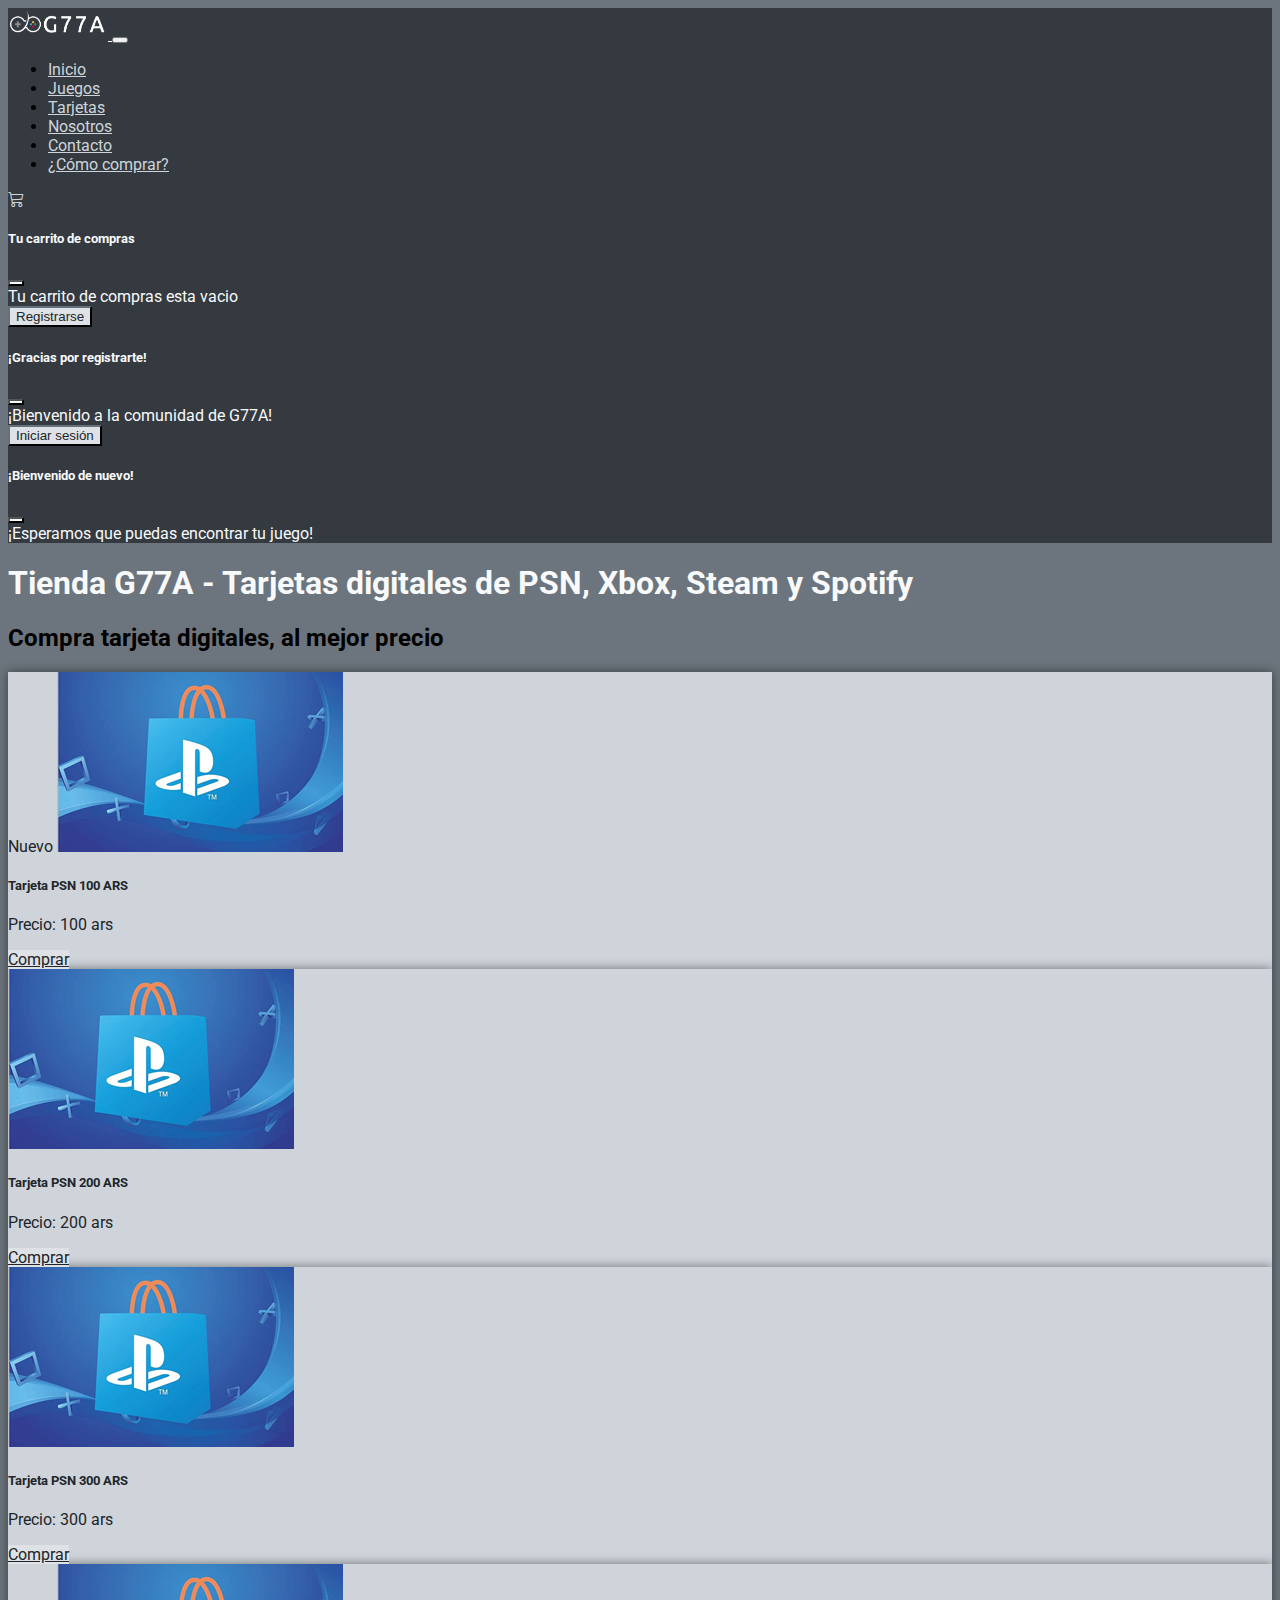
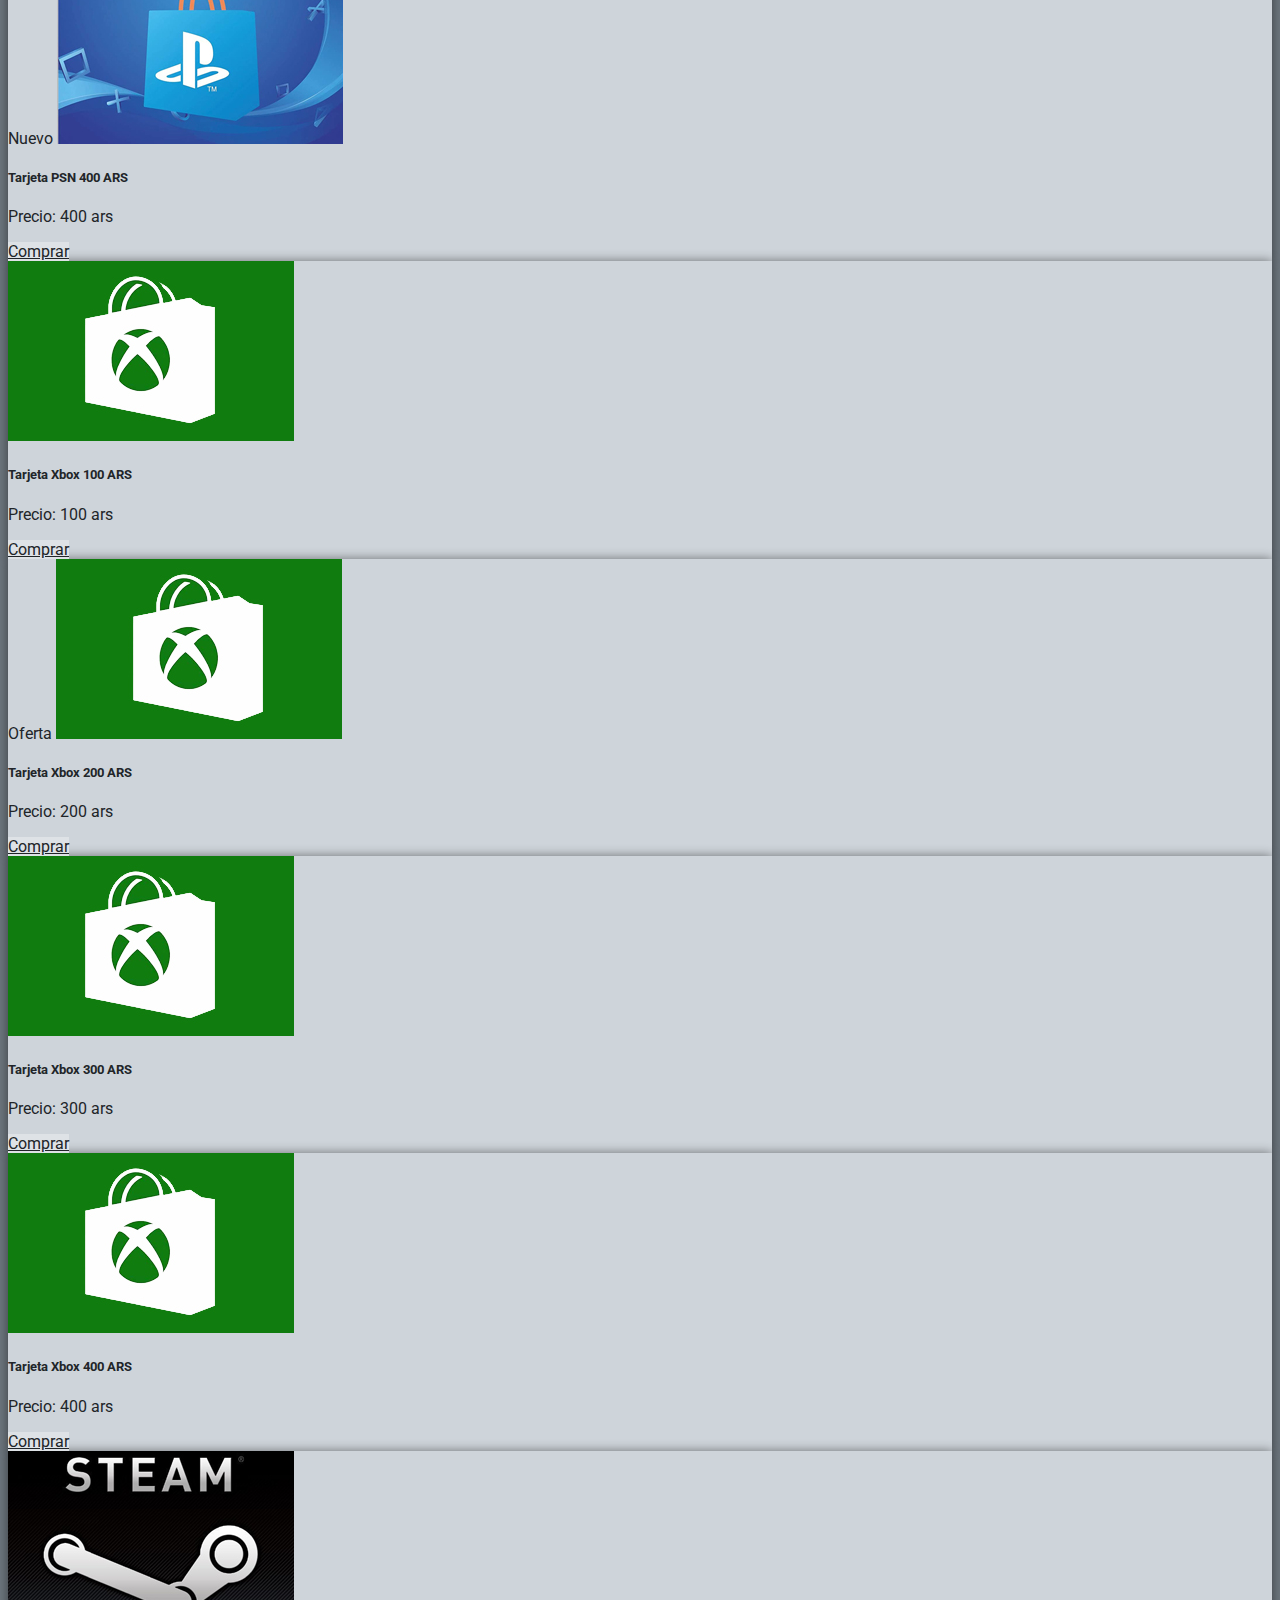
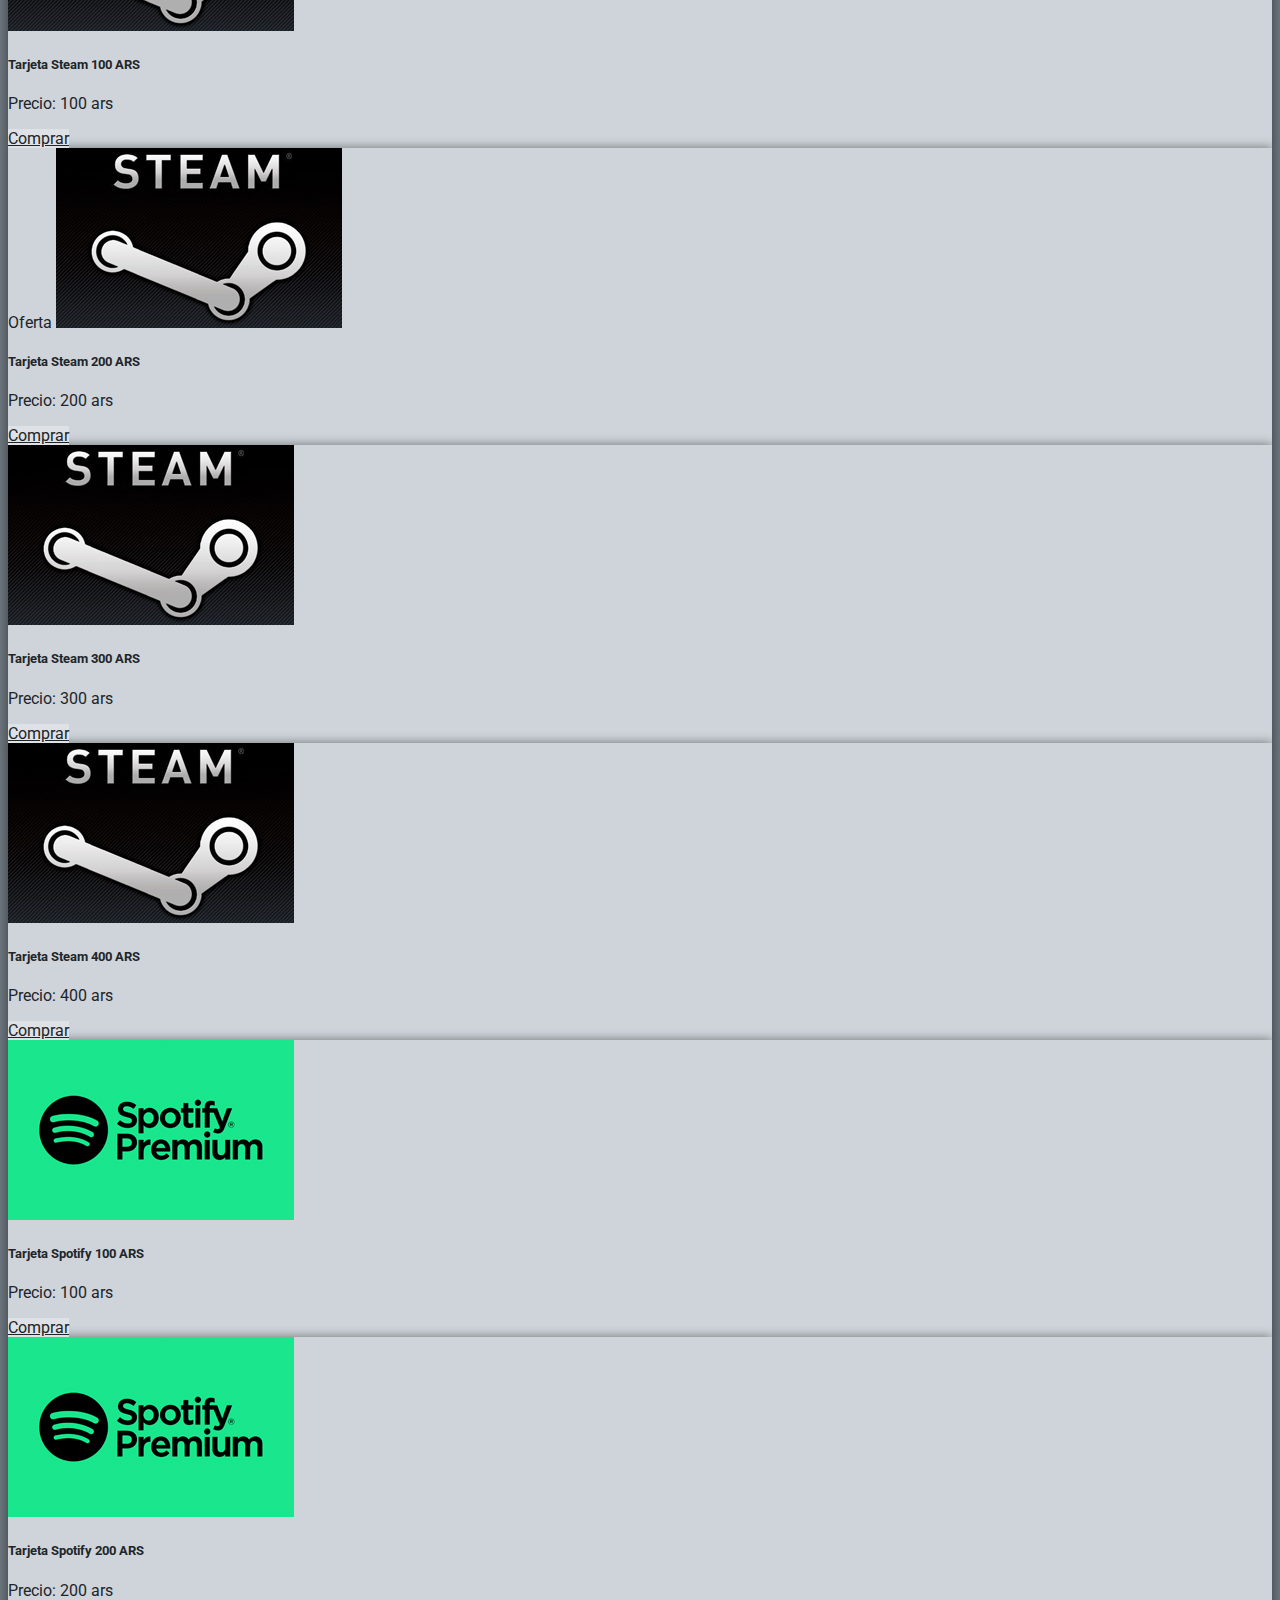
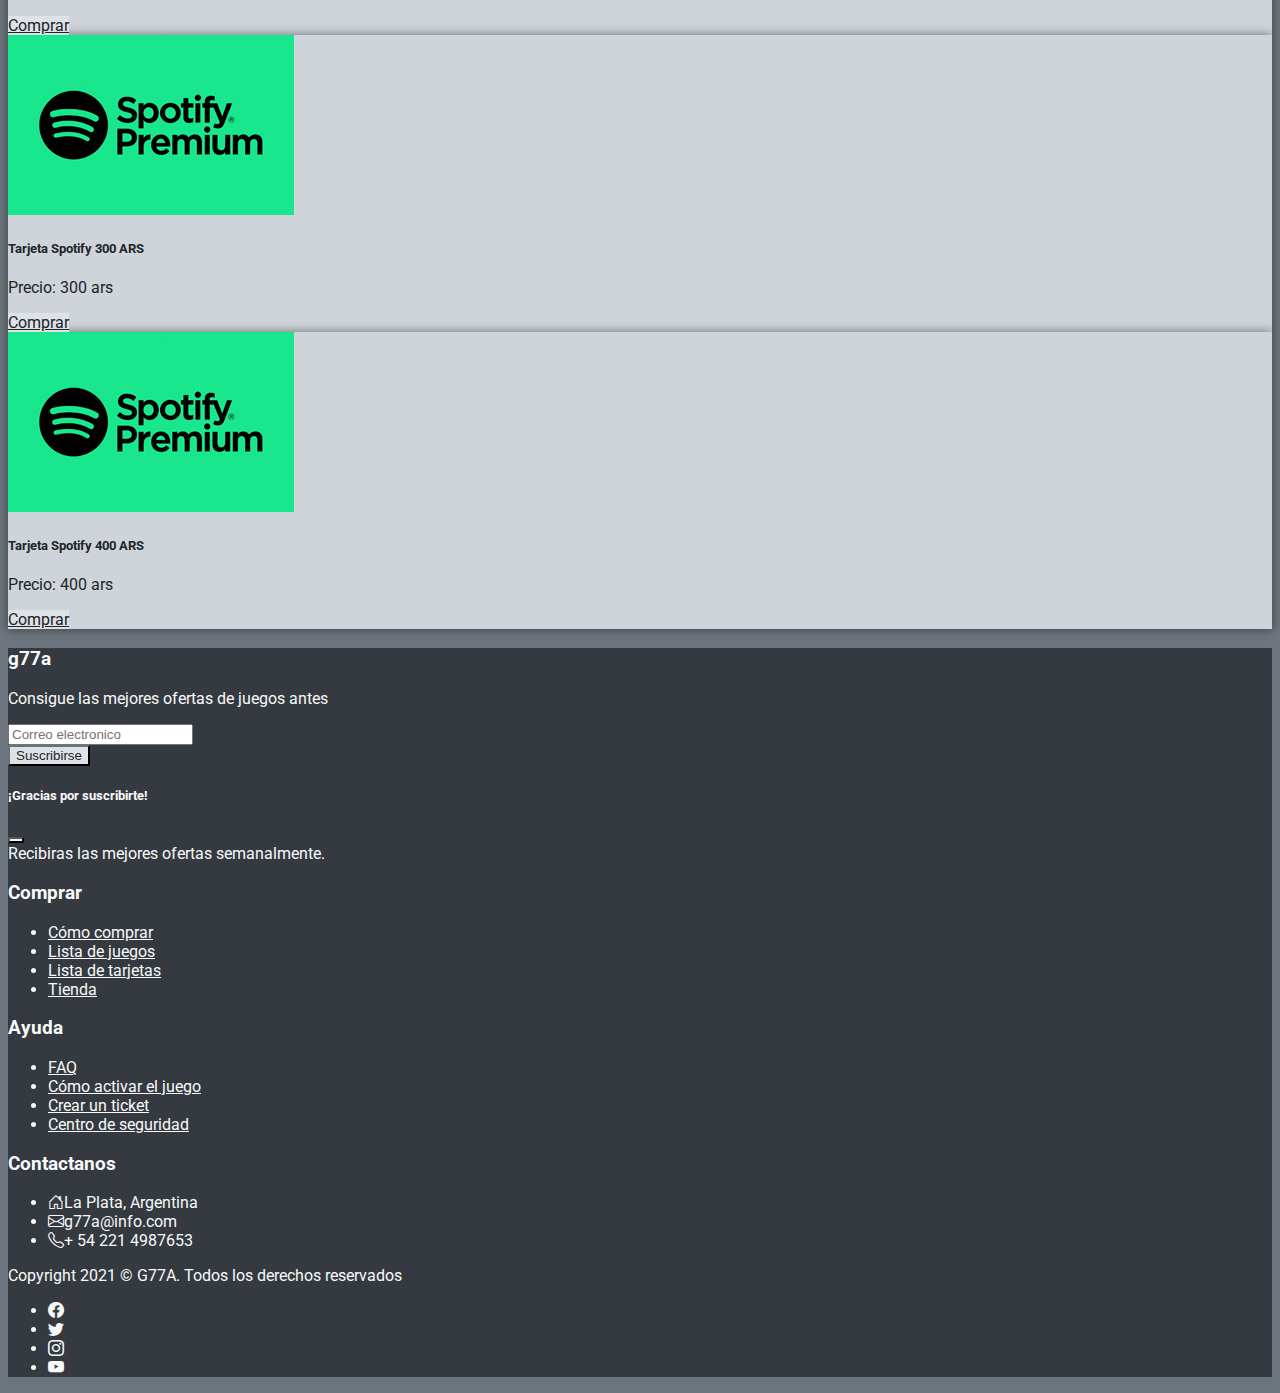
<file: pages/cards.html>
<!DOCTYPE html>
<html lang="es">

<head>
  <meta charset="UTF-8" />
  <meta http-equiv="X-UA-Compatible" content="IE=edge" />
  <meta name="viewport" content="width=device-width, initial-scale=1.0" />
  <title>¡Compra tarjetas digitales al mejor precio!</title>
  <meta name="description"
    content="¡Visita G77A y compra códigos de tarjetas digitales al mejor precio ¡Disfruta la gran variedad y beneficios!">
  <meta name="keywords" content="tarjetas, digitales, códigos, steam, Xbox, Playstation, spotify">
  <!-- Bootstrap CSS -->
  <link href="https://cdn.jsdelivr.net/npm/bootstrap@5.0.1/dist/css/bootstrap.min.css" rel="stylesheet"
    integrity="sha384-+0n0xVW2eSR5OomGNYDnhzAbDsOXxcvSN1TPprVMTNDbiYZCxYbOOl7+AMvyTG2x" crossorigin="anonymous">
  <!-- Mi CSS -->
  <link rel="stylesheet" href="../css/styles.css" />
  <!-- Iconos de Bootstrap -->
  <link rel="stylesheet" href="https://cdn.jsdelivr.net/npm/bootstrap-icons@1.5.0/font/bootstrap-icons.css">
</head>

<body>
  <!-- Navbar -->
  <nav class="navbar navbar-expand-lg navbar-dark bg-dark">
    <div class="container">
      <a class="navbar-brand" href="../index.html">
        <img class="navbar__image" src="../assets/images/logo.png" alt="Logo" width="100" height="32">
      </a>
      <button class="navbar-toggler" type="button" data-bs-toggle="collapse" data-bs-target="#navbarSupportedContent"
        aria-controls="navbarSupportedContent" aria-expanded="false" aria-label="Toggle navigation">
        <span class="navbar-toggler-icon"></span>
      </button>
      <div class="collapse navbar-collapse" id="navbarSupportedContent">
        <ul class="navbar__list navbar-nav me-auto mb-2 mb-lg-0">
          <li class="nav-item">
            <a class="nav-link text-uppercase" aria-current="page" href="../index.html">Inicio</a>
          </li>
          <li class="nav-item">
            <a class="nav-link text-uppercase" href="games.html">Juegos</a>
          </li>
          <li class="nav-item">
            <a class="nav-link text-uppercase" href="cards.html">Tarjetas</a>
          </li>
          <li class="nav-item">
            <a class="nav-link text-uppercase" href="about-us.html">Nosotros</a>
          </li>
          <li class="nav-item">
            <a class="nav-link text-uppercase" href="contact.html">Contacto</a>
          </li>
          <li class="nav-item">
            <a class="nav-link text-uppercase" href="how-to-buy.html">¿Cómo comprar?</a>
          </li>
        </ul>
        <div class="navbar__sign-in d-flex align-items-center">
          <!-- Carrito de compras trigger modal -->
          <a href="#" data-bs-toggle="modal" data-bs-target="#modal-cart"><i
              class="bi bi-cart3 text-secondary fs-2 pe-3"></i></a>
          <!-- Modal carrito de compras -->
          <div class="modal fade" id="modal-cart" tabindex="-1" aria-labelledby="modal-cart-label" aria-hidden="true">
            <div class="modal-dialog">
              <div class="modal-content">
                <div class="modal-header">
                  <h5 class="modal-title" id="modal-cart-label">Tu carrito de compras</h5>
                  <button type="button" class="btn-close" data-bs-dismiss="modal" aria-label="Close"></button>
                </div>
                <div class="modal-body">
                  Tu carrito de compras esta vacio
                </div>
              </div>
            </div>
          </div>
          <form class="d-flex">
            <button data-bs-toggle="modal" data-bs-target="#modal-sign-in" class="btn me-2"
              type="button">Registrarse</button>
            <!-- Modal boton Registrarse -->
            <div class="modal fade" id="modal-sign-in" tabindex="-1" aria-labelledby="modal-cart-label"
              aria-hidden="true">
              <div class="modal-dialog">
                <div class="modal-content">
                  <div class="modal-header">
                    <h5 class="modal-title" id="modal-cart-label">¡Gracias por registrarte!</h5>
                    <button type="button" class="btn-close" data-bs-dismiss="modal" aria-label="Close"></button>
                  </div>
                  <div class="modal-body">
                    ¡Bienvenido a la comunidad de G77A!
                  </div>
                </div>
              </div>
            </div>
            <button data-bs-toggle="modal" data-bs-target="#modal-log-in" class="btn" type="button">Iniciar sesión</button>
            <!-- Modal boton Iniciar sesion -->
            <div class="modal fade" id="modal-log-in" tabindex="-1" aria-labelledby="modal-cart-label"
              aria-hidden="true">
              <div class="modal-dialog">
                <div class="modal-content">
                  <div class="modal-header">
                    <h5 class="modal-title" id="modal-cart-label">¡Bienvenido de nuevo!</h5>
                    <button type="button" class="btn-close" data-bs-dismiss="modal" aria-label="Close"></button>
                  </div>
                  <div class="modal-body">
                    ¡Esperamos que puedas encontrar tu juego!
                  </div>
                </div>
              </div>
            </div>
          </form>
        </div>
      </div>
    </div>
  </nav>
  <!-- Main -->
  <main>
    <!-- Seccion COMPRA TARJETA DIGITALES, AL MEJOR PRECIO -->
    <div class="container mt-4">
      <h1 class="text-center text-uppercase fs-2 color-text">Tienda G77A - Tarjetas digitales de PSN, Xbox, Steam y
        Spotify
      </h1>
    </div>
    <section class="gift-card-container mt-4">
      <!-- Primera fila, TARJETAS PSN -->
      <div class="gift-card__first-container container my-lg-4 mb-sm-4 mb-md-0">
        <div class="gift-card__first-row row d-flex justify-content-center align-items-center">
          <h2 class="gift-card__tittle fs-3 text-center text-white text-uppercase">Compra tarjeta digitales, al mejor precio
          </h2>
          <div class="gift-card__first-col col-8 mb-4 col-lg-3 col-md-6 col-sm-12 my-lg-0 mb-md-4 mb-sm-4">
            <div class="card">
              <span class="badge bg-warning position-absolute">Nuevo</span>
              <img src="../assets/images/card-psn.jpg" class="card-img-top img" alt="Tarjeta PSN 100 ARS">
              <div class="card-body">
                <h5 class="card-title text-center text-uppercase">Tarjeta PSN 100 ARS</h5>
                <p class="card-text text-center text-uppercase">Precio: 100 ars</p>
                <a href="checkout.html" class="btn d-flex justify-content-center">Comprar</a>
              </div>
            </div>
          </div>
          <div class="gift-card__second-col col-8 mb-4 col-lg-3 col-md-6 col-sm-12 my-lg-0 mb-md-4 mb-sm-4">
            <div class="card">
              <img src="../assets/images/card-psn.jpg" class="card-img-top img" alt="Tarjeta PSN 200 ARS">
              <div class="card-body">
                <h5 class="card-title text-center text-uppercase">Tarjeta PSN 200 ARS</h5>
                <p class="card-text text-center text-uppercase">Precio: 200 ars</p>
                <a href="checkout.html" class="btn d-flex justify-content-center">Comprar</a>
              </div>
            </div>
          </div>
          <div class="gift-card__third-col col-8 mb-4 col-lg-3 col-md-6 col-sm-12 my-lg-0 mb-md-4 mb-sm-4">
            <div class="card">
              <img src="../assets/images/card-psn.jpg" class="card-img-top img" alt="Tarjeta PSN 300 ARS">
              <div class="card-body">
                <h5 class="card-title text-center text-uppercase">Tarjeta PSN 300 ARS</h5>
                <p class="card-text text-center text-uppercase">Precio: 300 ars</p>
                <a href="checkout.html" class="btn d-flex justify-content-center">Comprar</a>
              </div>
            </div>
          </div>
          <div class="gift-card__quarter-col col-8 mb-4 col-lg-3 col-md-6 col-sm-12 my-lg-0 mb-md-4 mb-sm-2">
            <div class="card">
              <span class="badge bg-warning position-absolute">Nuevo</span>
              <img src="../assets/images/card-psn.jpg" class="card-img-top img" alt="Tarjeta PSN 400 ARS">
              <div class="card-body">
                <h5 class="card-title text-center text-uppercase">Tarjeta PSN 400 ARS</h5>
                <p class="card-text text-center text-uppercase">Precio: 400 ars</p>
                <a href="checkout.html" class="btn d-flex justify-content-center">Comprar</a>
              </div>
            </div>
          </div>
        </div>
      </div>
      <!-- Segunda fila, TARJETAS XBOX -->
      <div class="container my-lg-4">
        <div class="row d-flex justify-content-center align-items-center">
          <div class="col-8 mb-4 col-lg-3 col-md-6 col-sm-12 my-lg-0 mb-md-4 mb-sm-4">
            <div class="card">
              <img src="../assets/images/card-xbox.jpg" class="card-img-top img" alt="Tarjeta Xbox 100 ARS">
              <div class="card-body">
                <h5 class="card-title text-center text-uppercase">Tarjeta Xbox 100 ARS</h5>
                <p class="card-text text-center text-uppercase">Precio: 100 ars</p>
                <a href="checkout.html" class="btn d-flex justify-content-center">Comprar</a>
              </div>
            </div>
          </div>
          <div class="col-8 mb-4 col-lg-3 col-md-6 col-sm-12 my-lg-0 mb-md-4 mb-sm-4">
            <div class="card">
              <span class="badge bg-danger position-absolute">Oferta</span>
              <img src="../assets/images/card-xbox.jpg" class="card-img-top img" alt="Tarjeta Xbox 200 ARS">
              <div class="card-body">
                <h5 class="card-title text-center text-uppercase">Tarjeta Xbox 200 ARS</h5>
                <p class="card-text text-center text-uppercase">Precio: 200 ars</p>
                <a href="checkout.html" class="btn d-flex justify-content-center">Comprar</a>
              </div>
            </div>
          </div>
          <div class="col-8 mb-4 col-lg-3 col-md-6 col-sm-12 my-lg-0 mb-md-4 mb-sm-4">
            <div class="card">
              <img src="../assets/images/card-xbox.jpg" class="card-img-top img" alt="Tarjeta Xbox 300 ARS">
              <div class="card-body">
                <h5 class="card-title text-center text-uppercase">Tarjeta Xbox 300 ARS</h5>
                <p class="card-text text-center text-uppercase">Precio: 300 ars</p>
                <a href="checkout.html" class="btn d-flex justify-content-center">Comprar</a>
              </div>
            </div>
          </div>
          <div class="col-8 mb-4 col-lg-3 col-md-6 col-sm-12 my-lg-0 mb-md-4 mb-sm-2">
            <div class="card">
              <img src="../assets/images/card-xbox.jpg" class="card-img-top img" alt="Tarjeta Xbox 400 ARS">
              <div class="card-body">
                <h5 class="card-title text-center text-uppercase">Tarjeta Xbox 400 ARS</h5>
                <p class="card-text text-center text-uppercase">Precio: 400 ars</p>
                <a href="checkout.html" class="btn d-flex justify-content-center">Comprar</a>
              </div>
            </div>
          </div>
        </div>
      </div>
      <!-- Tercera fila, TARJETAS STEAM -->
      <div class="container my-lg-4 my-sm-4 my-md-0">
        <div class="row d-flex justify-content-center align-items-center">
          <div class="col-8 mb-4 col-lg-3 col-md-6 col-sm-12 my-lg-0 mb-md-4 mb-sm-4">
            <div class="card">
              <img src="../assets/images/card-steam.jpg" class="card-img-top img" alt="Tarjeta Steam 100 ARS">
              <div class="card-body">
                <h5 class="card-title text-center text-uppercase">Tarjeta Steam 100 ARS</h5>
                <p class="card-text text-center text-uppercase">Precio: 100 ars</p>
                <a href="checkout.html" class="btn d-flex justify-content-center">Comprar</a>
              </div>
            </div>
          </div>
          <div class="col-8 mb-4 col-lg-3 col-md-6 col-sm-12 my-lg-0 mb-md-4">
            <div class="card">
              <span class="badge bg-danger position-absolute">Oferta</span>
              <img src="../assets/images/card-steam.jpg" class="card-img-top img" alt="Tarjeta Steam 200 ARS">
              <div class="card-body">
                <h5 class="card-title text-center text-uppercase">Tarjeta Steam 200 ARS</h5>
                <p class="card-text text-center text-uppercase">Precio: 200 ars</p>
                <a href="checkout.html" class="btn d-flex justify-content-center">Comprar</a>
              </div>
            </div>
          </div>
          <div class="col-8 mb-4 col-lg-3 col-md-6 col-sm-12 my-lg-0 mb-md-4">
            <div class="card">
              <img src="../assets/images/card-steam.jpg" class="card-img-top img" alt="Tarjeta Steam 300 ARS">
              <div class="card-body">
                <h5 class="card-title text-center text-uppercase">Tarjeta Steam 300 ARS</h5>
                <p class="card-text text-center text-uppercase">Precio: 300 ars</p>
                <a href="checkout.html" class="btn d-flex justify-content-center">Comprar</a>
              </div>
            </div>
          </div>
          <div class="col-8 mb-4 col-lg-3 col-md-6 col-sm-12 my-lg-0 mb-md-4">
            <div class="card">
              <img src="../assets/images/card-steam.jpg" class="card-img-top img" alt="Tarjeta Steam 400 ARS">
              <div class="card-body">
                <h5 class="card-title text-center text-uppercase">Tarjeta Steam 400 ARS</h5>
                <p class="card-text text-center text-uppercase">Precio: 400 ars</p>
                <a href="checkout.html" class="btn d-flex justify-content-center">Comprar</a>
              </div>
            </div>
          </div>
        </div>
      </div>
      <!-- Cuarta fila, TARJETAS SPOTIFY -->
      <div class="container my-lg-4 my-sm-4 my-md-0">
        <div class="row d-flex justify-content-center align-items-center">
          <div class="col-8 mb-4 col-lg-3 col-md-6 col-sm-12 my-lg-0 mb-md-4 mb-sm-4">
            <div class="card">
              <img src="../assets/images/card-spotify.jpg" class="card-img-top img" alt="Tarjeta Spotify 100 ARS">
              <div class="card-body">
                <h5 class="card-title text-center text-uppercase">Tarjeta Spotify 100 ARS</h5>
                <p class="card-text text-center text-uppercase">Precio: 100 ars</p>
                <a href="checkout.html" class="btn d-flex justify-content-center">Comprar</a>
              </div>
            </div>
          </div>
          <div class="col-8 mb-4 col-lg-3 col-md-6 col-sm-12 my-lg-0 mb-md-4">
            <div class="card">
              <img src="../assets/images/card-spotify.jpg" class="card-img-top img" alt="Tarjeta Spotify 200 ARS">
              <div class="card-body">
                <h5 class="card-title text-center text-uppercase">Tarjeta Spotify 200 ARS</h5>
                <p class="card-text text-center text-uppercase">Precio: 200 ars</p>
                <a href="checkout.html" class="btn d-flex justify-content-center">Comprar</a>
              </div>
            </div>
          </div>
          <div class="col-8 mb-4 col-lg-3 col-md-6 col-sm-12 my-lg-0 mb-md-4">
            <div class="card">
              <img src="../assets/images/card-spotify.jpg" class="card-img-top img" alt="Tarjeta Spotify 300 ARS">
              <div class="card-body">
                <h5 class="card-title text-center text-uppercase">Tarjeta Spotify 300 ARS</h5>
                <p class="card-text text-center text-uppercase">Precio: 300 ars</p>
                <a href="checkout.html" class="btn d-flex justify-content-center">Comprar</a>
              </div>
            </div>
          </div>
          <div class="col-8 mb-4 col-lg-3 col-md-6 col-sm-12 my-lg-0 mb-md-4">
            <div class="card">
              <img src="../assets/images/card-spotify.jpg" class="card-img-top img" alt="Tarjeta Spotify 400 ARS">
              <div class="card-body">
                <h5 class="card-title text-center text-uppercase">Tarjeta Spotify 400 ARS</h5>
                <p class="card-text text-center text-uppercase">Precio: 400 ars</p>
                <a href="checkout.html" class="btn d-flex justify-content-center">Comprar</a>
              </div>
            </div>
          </div>
        </div>
      </div>
    </section>
  </main>
  <!-- Footer -->
  <footer class="bg-dark py-5 color-text">
    <div class="footer-container container">
      <div class="footer-container__row row justify-content-center border-bottom">
        <div class="footer__col-g77a col-lg-3 col-md-3 col-xl-5">
          <h3 class="text-center text-uppercase fw-bold mb-3">g77a</h3>
          <p class="text-center">Consigue las mejores ofertas de juegos antes</p>
          <form class="row g-3 justify-content-center">
            <div class="col-auto">
              <input type="email" class="form-control" placeholder="Correo electronico" required>
            </div>
            <div class="col-auto">
              <button type="submit" class="btn mb-3" data-bs-toggle="modal"
                data-bs-target="#modal-suscription">Suscribirse
              </button>
            </div>
          </form>
          <!-- Modal Suscripcion -->
          <div class="modal fade" id="modal-suscription" tabindex="-1" aria-labelledby="modal-suscription-label"
            aria-hidden="true">
            <div class="modal-dialog">
              <div class="modal-content">
                <div class="modal-header">
                  <h5 class="modal-title" id="modal-suscription-label">¡Gracias por suscribirte!</h5>
                  <button type="button" class="btn-close" data-bs-dismiss="modal" aria-label="Close"></button>
                </div>
                <div class="modal-body">
                  Recibiras las mejores ofertas semanalmente.
                </div>
              </div>
            </div>
          </div>
        </div>
        <!-- Columna COMPRAR -->
        <div class="footer__col-buy col-lg-2 col-md-2 col-xl-2">
          <h3 class="h6 text-uppercase mb-4">Comprar</h3>
          <ul class="list-unstyled">
            <li class="mb-2">
              <a class="text-decoration-none" href="how-to-buy.html">Cómo comprar</a>
            </li>
            <li class="mb-2">
              <a class="text-decoration-none" href="games.html">Lista de juegos</a>
            </li>
            <li class="mb-2">
              <a class="text-decoration-none" href="cards.html">Lista de tarjetas</a>
            </li>
            <li class="mb-2">
              <a class="text-decoration-none" href="../index.html">Tienda</a>
            </li>
          </ul>
        </div>
        <!-- Columna AYUDA -->
        <div class="footer__col-help col-lg-2 col-md-2 col-xl-2">
          <h3 class="h6 text-uppercase mb-4">Ayuda</h3>
          <ul class="list-unstyled">
            <li class="mb-2">
              <a class="text-decoration-none" href="faqs.html">FAQ</a>
            </li>
            <li class="mb-2">
              <a class="text-decoration-none" href="how-to-buy.html">Cómo activar el juego</a>
            </li>
            <li class="mb-2">
              <a class="text-decoration-none" href="contact.html">Crear un ticket</a>
            </li>
            <li class="mb-2">
              <a class="text-decoration-none" href="contact.html">Centro de seguridad</a>
            </li>
          </ul>
        </div>
        <!-- Columna CONTACTANOS -->
        <div class="footer__col-contact col-lg-3 col-md-3 col-xl-3">
          <h3 class="h6 text-uppercase mb-4">Contactanos</h3>
          <ul class="list-unstyled">
            <li class="mb-2"><i class="bi bi-house-door fs-5 pe-3"></i>La Plata, Argentina</li>
            <li class="mb-2"><i class="bi bi-envelope fs-5 pe-3"></i>g77a@info.com</li>
            <li class="mb-2"><i class="bi bi-telephone fs-5 pe-3"></i>+ 54 221 4987653</li>
          </ul>
        </div>
      </div>
      <!-- Fila DERECHOS RESERVADOS e ICONOS DE REDES SOCIALES -->
      <div class="row mt-3">
        <div class="col-md-7 col-lg-8">
          <p>Copyright 2021 &copy; G77A. Todos los derechos reservados</p>
        </div>
        <div class="col-md-5 col-lg-4 text-md-end">
          <ul class="list-unstyled">
            <li class="list-inline-item"><a href="https://www.facebook.com/martin.florencia.750" class="text-white"
                target="_blank"><i class="bi bi-facebook fs-5 pe-2"></i></a>
            </li>
            <li class="list-inline-item"><a href="https://twitter.com/tinchoz8426" class="text-white" target="_blank">
                <i class="bi bi-twitter fs-5 pe-2"></i></a>
            </li>
            <li class="list-inline-item"><a href="https://www.instagram.com/tz_estudios/" class="text-white"
                target="_blank"> <i class="bi bi-instagram fs-5 pe-2"></i></a>
            </li>
            <li class="list-inline-item"><a href="https://www.youtube.com/channel/UCPsniHlxnUU750ONef0QDcQ"
                class="text-white" target="_blank"><i class="bi bi-youtube fs-5 pe-2"></i></a></li>
          </ul>
        </div>
      </div>
    </div>
  </footer>

  <!-- Bootstrap Bundle with Popper -->
  <script src="https://cdn.jsdelivr.net/npm/bootstrap@5.0.1/dist/js/bootstrap.bundle.min.js"
    integrity="sha384-gtEjrD/SeCtmISkJkNUaaKMoLD0//ElJ19smozuHV6z3Iehds+3Ulb9Bn9Plx0x4"
    crossorigin="anonymous"></script>
</body>

</html>
</file>
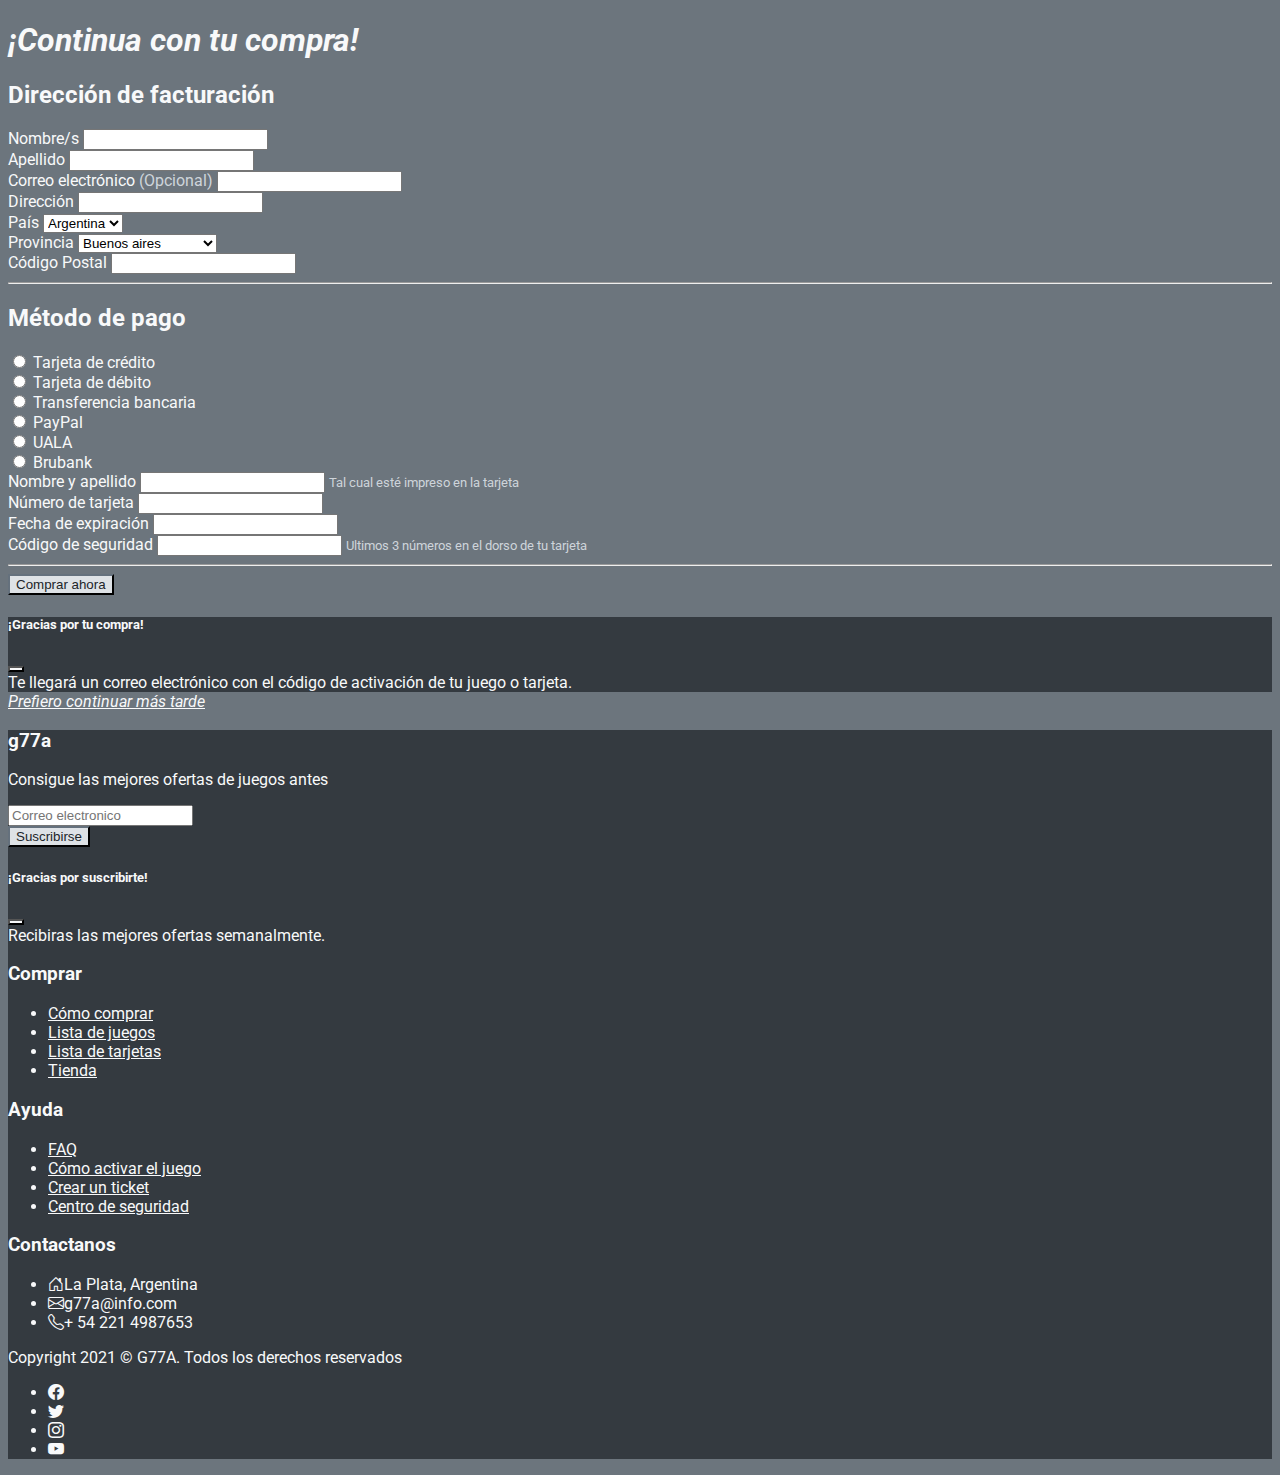
<file: pages/checkout.html>
<!DOCTYPE html>
<html lang="es">

<head>
    <meta charset="UTF-8" />
    <meta http-equiv="X-UA-Compatible" content="IE=edge" />
    <meta name="viewport" content="width=device-width, initial-scale=1.0" />
    <title>Finaliza la compra de tu videojuego o tarjeta, de manera segura.</title>
    <meta name="description" content="Realiza tu compra de manera segura">
    <meta name="keywords" content="compra, pago, facturación, metodo de pago">
    <!-- Bootstrap CSS -->
    <link href="https://cdn.jsdelivr.net/npm/bootstrap@5.0.1/dist/css/bootstrap.min.css" rel="stylesheet"
        integrity="sha384-+0n0xVW2eSR5OomGNYDnhzAbDsOXxcvSN1TPprVMTNDbiYZCxYbOOl7+AMvyTG2x" crossorigin="anonymous">
    <!-- Mi CSS -->
    <link rel="stylesheet" href="../css/styles.css" />
    <!-- Iconos de Bootstrap -->
    <link rel="stylesheet" href="https://cdn.jsdelivr.net/npm/bootstrap-icons@1.5.0/font/bootstrap-icons.css">
</head>

<body>
    <main>
        <div class="container col-8 my-2 br-2 rounded color-text">
            <div class="row g-3 justify-content-center">
                <div class="col-10">
                    <div class="mb-4">
                        <h1 class="checkout-title text-center">¡Continua con tu compra!</h1>
                    </div>
                    <h2 class="fs-4">Dirección de facturación</h2>
                    <form>
                        <div class="row">
                            <div class="col-10 col-md-6">
                                <label class="form-label" for="firstname">Nombre/s</label>
                                <input type="text" id="firstname" class="form-control" required>
                            </div>
                            <div class="col-10 col-md-6">
                                <label class="form-label" for="lastname">Apellido</label>
                                <input type="text" id="lastname" class="form-control" required>
                            </div>
                            <div class="col-10">
                                <label class="form-label" for="email">Correo electrónico
                                    <span class="text-muted"> (Opcional)</span>
                                </label>
                                <input type="text" id="email" class="form-control">
                            </div>
                            <div class="col-10">
                                <label class="form-label" for="address">Dirección</label>
                                <input type="text" id="address" class="form-control" required>
                            </div>
                            <div class="col-10 col-md-5">
                                <label class="form-label" for="country">País</label>
                                <select class="form-select" id="country">
                                    <option>Argentina</option>
                                </select>
                            </div>
                            <div class="col-10 col-md-4">
                                <label class="form-label" for="state">Provincia</label>
                                <select class="form-select" id="state">
                                    <option>Buenos aires</option>
                                    <option>Capital Federal</option>
                                    <option>Catamarca</option>
                                    <option>Chaco</option>
                                    <option>Chubut</option>
                                    <option>Córdoba</option>
                                    <option>Corrientes</option>
                                    <option>Entre Ríos</option>
                                    <option>Formosa</option>
                                    <option>Jujuy</option>
                                    <option>La Pampa</option>
                                    <option>La Rioja</option>
                                    <option>Mendoza</option>
                                    <option>Misiones</option>
                                    <option>Neuquén</option>
                                    <option>Salta</option>
                                    <option>San Juan</option>
                                    <option>San Luis</option>
                                    <option>Santa Cruz</option>
                                    <option>Santa Fe</option>
                                    <option>Santiago del Estero</option>
                                    <option>Tierra del Fuego</option>
                                    <option>Tucumán</option>
                                </select>
                            </div>
                            <div class="col-10 col-md-3">
                                <label class="form-label" for="zip">Código Postal </label>
                                <input type="text" id="zip" class="form-control" required>
                            </div>
                        </div>
                        <hr>
                        <h2 class="fs-4">Método de pago</h2>
                        <div class="form-check">
                            <input id="credit" name="payment-method" type="radio" class="form-check-input">
                            <label class="form-check-label" for="credit">Tarjeta de crédito</label>
                        </div>
                        <div class="form-check">
                            <input id="debit" name="payment-method" type="radio" class="form-check-input">
                            <label class="form-check-label" for="debit">Tarjeta de débito</label>
                        </div>
                        <div class="form-check">
                            <input id="bank" name="payment-method" type="radio" class="form-check-input">
                            <label class="form-check-label" for="bank">Transferencia bancaria</label>
                        </div>
                        <div class="form-check">
                            <input id="paypal" name="payment-method" type="radio" class="form-check-input">
                            <label class="form-check-label" for="paypal">PayPal</label>
                        </div>
                        <div class="form-check">
                            <input id="uala" name="payment-method" type="radio" class="form-check-input">
                            <label class="form-check-label" for="uala">UALA</label>
                        </div>
                        <div class="form-check">
                            <input id="brubank" name="payment-method" type="radio" class="form-check-input">
                            <label class="form-check-label" for="brubank">Brubank</label>
                        </div>
                        <div class="row">
                            <div class="col-10 col-md-6">
                                <label class="form-label" for="cardname">Nombre y apellido </label>
                                <input type="text" id="cardname" class="form-control" required>
                                <small class="text-muted">Tal cual esté impreso en la tarjeta</small>
                            </div>
                            <div class="col-10 col-md-6">
                                <label class="form-label" for="creditcard">Número de tarjeta </label>
                                <input type="text" id="creditcard" class="form-control">
                            </div>
                            <div class="col-6 col-md-3">
                                <label class="form-label" for="expiration">Fecha de expiración </label>
                                <input type="text" id="expiration" class="form-control">
                            </div>
                            <div class="col-6 col-md-3">
                                <label class="form-label" for="cvv">Código de seguridad </label>
                                <input type="text" id="cvv" class="form-control">
                                <small class="text-muted">Ultimos 3 números en el dorso de tu tarjeta</small>
                            </div>
                        </div>
                        <hr>
                        <div class="d-grid">
                            <button data-bs-toggle="modal" data-bs-target="#modal-buy-now" type="button" class="btn btn-block border-0 mb-4">Comprar ahora</button>
                            <!-- Modal boton Comprar ahora-->
                            <div class="modal fade" id="modal-buy-now" tabindex="-1" aria-labelledby="modal-cart-label"
                                aria-hidden="true">
                                <div class="modal-dialog">
                                    <div class="modal-content">
                                        <div class="modal-header">
                                            <h5 class="modal-title" id="modal-cart-label">¡Gracias por tu compra!</h5>
                                            <button type="button" class="btn-close" data-bs-dismiss="modal"
                                                aria-label="Close"></button>
                                        </div>
                                        <div class="modal-body">
                                            Te llegará un correo electrónico con el código de activación de tu juego o tarjeta.
                                        </div>
                                    </div>
                                </div>
                            </div>
                            <a class="back-link text-decoration-none text-center fs-4" href="../index.html">Prefiero
                                continuar más tarde</a>
                        </div>
                    </form>
                </div>
            </div>
        </div>
    </main>
    <!-- Footer -->
    <footer class="bg-dark py-5 color-text">
        <div class="footer-container container">
            <div class="footer-container__row row justify-content-center border-bottom">
                <div class="footer__col-g77a col-lg-3 col-md-3 col-xl-5">
                    <h3 class="text-center text-uppercase fw-bold mb-3">g77a</h3>
                    <p class="text-center">Consigue las mejores ofertas de juegos antes</p>
                    <form class="row g-3 justify-content-center">
                        <div class="col-auto">
                            <input type="email" class="form-control" placeholder="Correo electronico" required>
                        </div>
                        <div class="col-auto">
                            <button type="submit" class="btn mb-3" data-bs-toggle="modal"
                                data-bs-target="#modal-suscription">Suscribirse
                            </button>
                        </div>
                    </form>
                    <!-- Modal Suscripcion -->
                    <div class="modal fade" id="modal-suscription" tabindex="-1"
                        aria-labelledby="modal-suscription-label" aria-hidden="true">
                        <div class="modal-dialog">
                            <div class="modal-content">
                                <div class="modal-header">
                                    <h5 class="modal-title" id="modal-suscription-label">¡Gracias por suscribirte!</h5>
                                    <button type="button" class="btn-close" data-bs-dismiss="modal"
                                        aria-label="Close"></button>
                                </div>
                                <div class="modal-body">
                                    Recibiras las mejores ofertas semanalmente.
                                </div>
                            </div>
                        </div>
                    </div>
                </div>
                <!-- Columna COMPRAR -->
                <div class="footer__col-buy col-lg-2 col-md-2 col-xl-2">
                    <h3 class="h6 text-uppercase mb-4">Comprar</h3>
                    <ul class="list-unstyled">
                        <li class="mb-2">
                            <a class="text-decoration-none" href="how-to-buy.html">Cómo comprar</a>
                        </li>
                        <li class="mb-2">
                            <a class="text-decoration-none" href="games.html">Lista de juegos</a>
                        </li>
                        <li class="mb-2">
                            <a class="text-decoration-none" href="cards.html">Lista de tarjetas</a>
                        </li>
                        <li class="mb-2">
                            <a class="text-decoration-none" href="../index.html">Tienda</a>
                        </li>
                    </ul>
                </div>
                <!-- Columna AYUDA -->
                <div class="footer__col-help col-lg-2 col-md-2 col-xl-2">
                    <h3 class="h6 text-uppercase mb-4">Ayuda</h3>
                    <ul class="list-unstyled">
                        <li class="mb-2">
                            <a class="text-decoration-none" href="faqs.html">FAQ</a>
                        </li>
                        <li class="mb-2">
                            <a class="text-decoration-none" href="how-to-buy.html">Cómo activar el juego</a>
                        </li>
                        <li class="mb-2">
                            <a class="text-decoration-none" href="contact.html">Crear un ticket</a>
                        </li>
                        <li class="mb-2">
                            <a class="text-decoration-none" href="contact.html">Centro de seguridad</a>
                        </li>
                    </ul>
                </div>
                <!-- Columna CONTACTANOS -->
                <div class="footer__col-contact col-lg-3 col-md-3 col-xl-3">
                    <h3 class="h6 text-uppercase mb-4">Contactanos</h3>
                    <ul class="list-unstyled">
                        <li class="mb-2"><i class="bi bi-house-door fs-5 pe-3"></i>La Plata, Argentina</li>
                        <li class="mb-2"><i class="bi bi-envelope fs-5 pe-3"></i>g77a@info.com</li>
                        <li class="mb-2"><i class="bi bi-telephone fs-5 pe-3"></i>+ 54 221 4987653</li>
                    </ul>
                </div>
            </div>
            <!-- Fila DERECHOS RESERVADOS e ICONOS DE REDES SOCIALES -->
            <div class="row mt-3">
                <div class="col-md-7 col-lg-8">
                    <p>Copyright 2021 &copy; G77A. Todos los derechos reservados</p>
                </div>
                <div class="col-md-5 col-lg-4 text-md-end">
                    <ul class="list-unstyled">
                        <li class="list-inline-item"><a href="https://www.facebook.com/martin.florencia.750"
                                class="text-white" target="_blank"><i class="bi bi-facebook fs-5 pe-2"></i></a>
                        </li>
                        <li class="list-inline-item"><a href="https://twitter.com/tinchoz8426" class="text-white"
                                target="_blank">
                                <i class="bi bi-twitter fs-5 pe-2"></i></a>
                        </li>
                        <li class="list-inline-item"><a href="https://www.instagram.com/tz_estudios/" class="text-white"
                                target="_blank"> <i class="bi bi-instagram fs-5 pe-2"></i></a>
                        </li>
                        <li class="list-inline-item"><a href="https://www.youtube.com/channel/UCPsniHlxnUU750ONef0QDcQ"
                                class="text-white" target="_blank"><i class="bi bi-youtube fs-5 pe-2"></i></a></li>
                    </ul>
                </div>
            </div>
        </div>
    </footer>

    <!-- Option 1: Bootstrap Bundle with Popper -->
    <script src="https://cdn.jsdelivr.net/npm/bootstrap@5.0.1/dist/js/bootstrap.bundle.min.js"
        integrity="sha384-gtEjrD/SeCtmISkJkNUaaKMoLD0//ElJ19smozuHV6z3Iehds+3Ulb9Bn9Plx0x4"
        crossorigin="anonymous"></script>
</body>

</html>
</file>
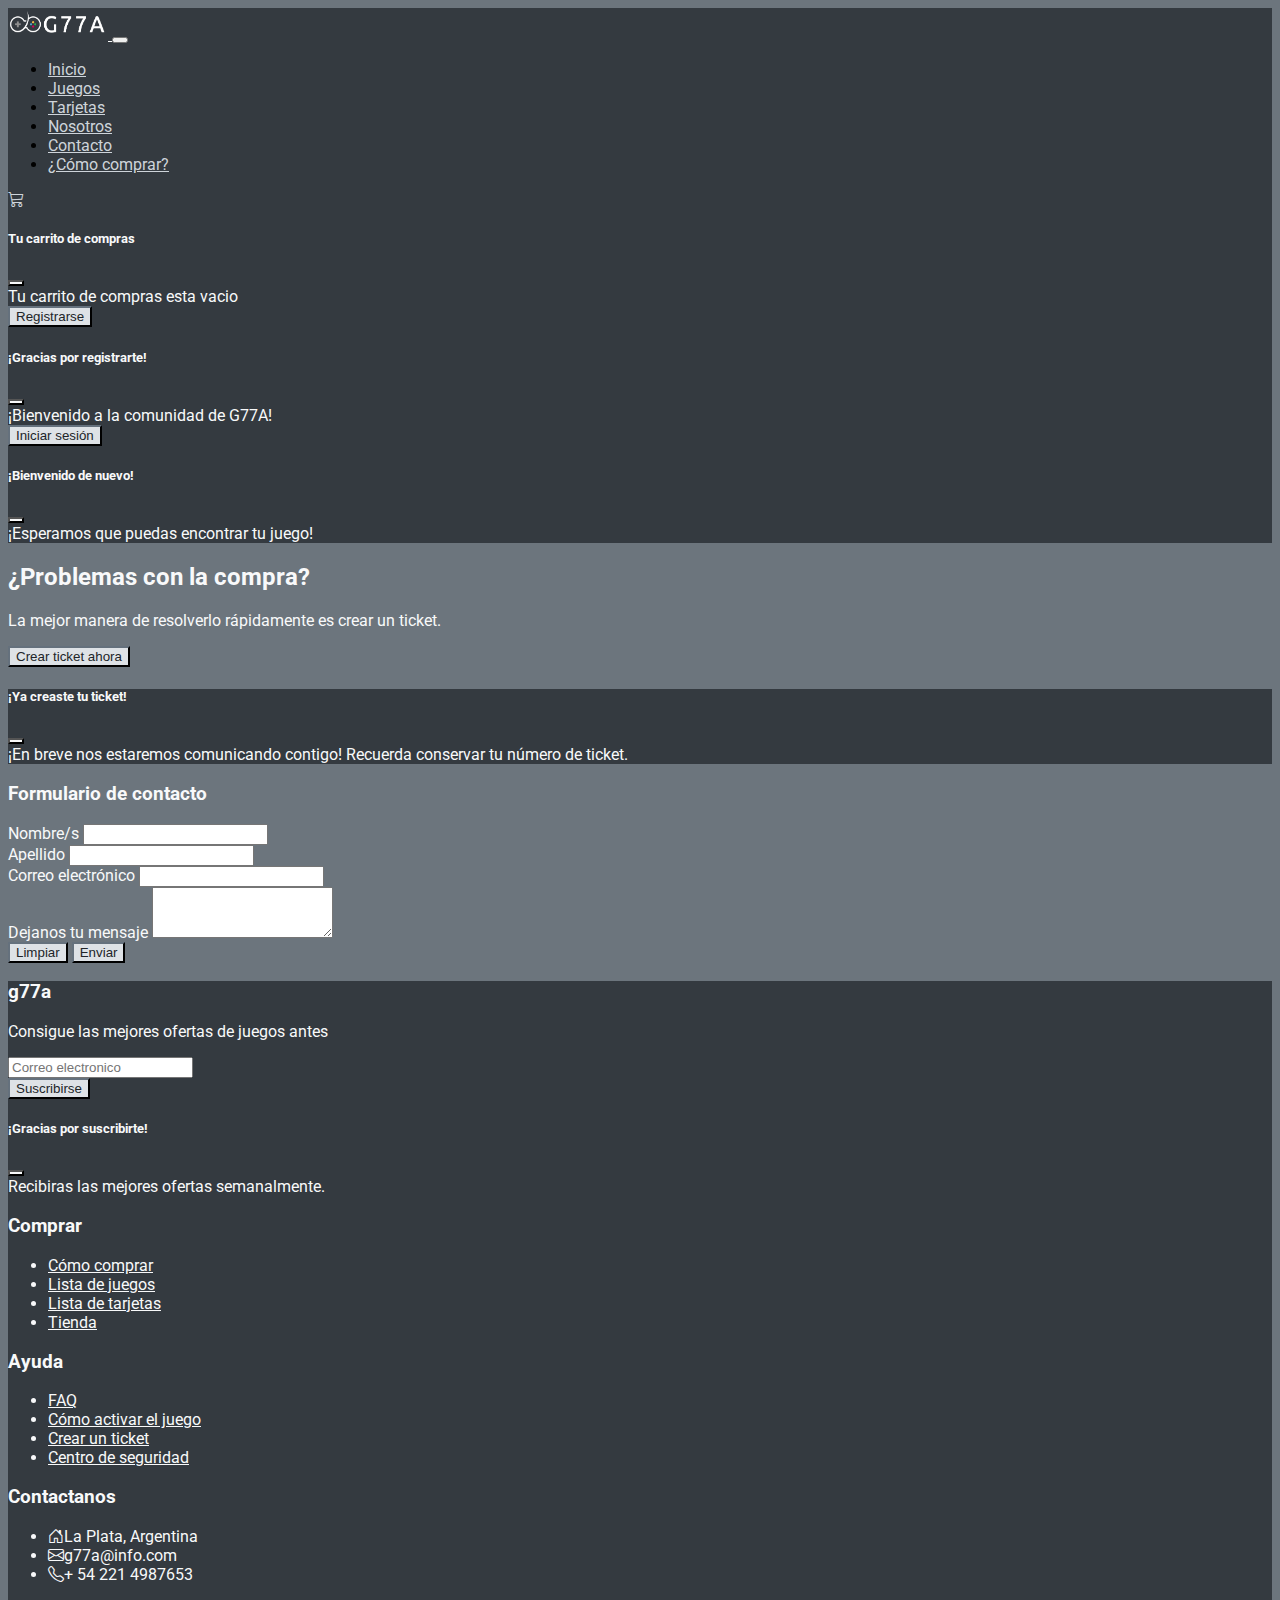
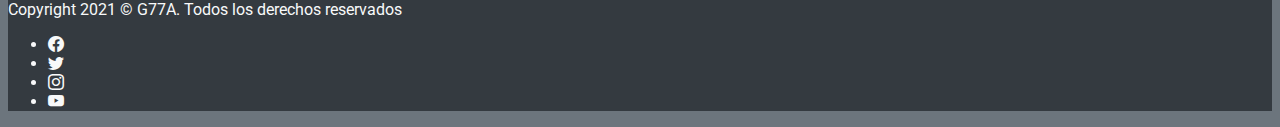
<file: pages/contact.html>
<!DOCTYPE html>
<html lang="es">

<head>
  <meta charset="UTF-8" />
  <meta http-equiv="X-UA-Compatible" content="IE=edge" />
  <meta name="viewport" content="width=device-width, initial-scale=1.0" />
  <title>Podes contactarte con nosotros si tenes algún problema o sugerencia.</title>
  <meta name="description" content="Si quieres ponerte en contacto con G77A sobre cualquier tema, podes llenar el formulario.">
  <meta name="keywords" content="problemas, ticket, contacto, solución, resolver">
  <!-- Bootstrap CSS -->
  <link href="https://cdn.jsdelivr.net/npm/bootstrap@5.0.1/dist/css/bootstrap.min.css" rel="stylesheet"
    integrity="sha384-+0n0xVW2eSR5OomGNYDnhzAbDsOXxcvSN1TPprVMTNDbiYZCxYbOOl7+AMvyTG2x" crossorigin="anonymous">
  <!-- Mi CSS -->
  <link rel="stylesheet" href="../css/styles.css" />
  <!-- Iconos de Bootstrap -->
  <link rel="stylesheet" href="https://cdn.jsdelivr.net/npm/bootstrap-icons@1.5.0/font/bootstrap-icons.css">
</head>

<body>
  <!-- Navbar -->
  <nav class="navbar navbar-expand-lg navbar-dark bg-dark">
    <div class="container">
      <a class="navbar-brand" href="../index.html">
        <img class="navbar__image" src="../assets/images/logo.png" alt="Logo" width="100" height="32">
      </a>
      <button class="navbar-toggler" type="button" data-bs-toggle="collapse" data-bs-target="#navbarSupportedContent"
        aria-controls="navbarSupportedContent" aria-expanded="false" aria-label="Toggle navigation">
        <span class="navbar-toggler-icon"></span>
      </button>
      <div class="collapse navbar-collapse" id="navbarSupportedContent">
        <ul class="navbar__list navbar-nav me-auto mb-2 mb-lg-0">
          <li class="nav-item">
            <a class="nav-link text-uppercase" aria-current="page" href="../index.html">Inicio</a>
          </li>
          <li class="nav-item">
            <a class="nav-link text-uppercase" href="games.html">Juegos</a>
          </li>
          <li class="nav-item">
            <a class="nav-link text-uppercase" href="cards.html">Tarjetas</a>
          </li>
          <li class="nav-item">
            <a class="nav-link text-uppercase" href="about-us.html">Nosotros</a>
          </li>
          <li class="nav-item">
            <a class="nav-link text-uppercase" href="contact.html">Contacto</a>
          </li>
          <li class="nav-item">
            <a class="nav-link text-uppercase" href="how-to-buy.html">¿Cómo comprar?</a>
          </li>
        </ul>
        <div class="navbar__sign-in d-flex align-items-center">
          <!-- Carrito de compras trigger modal -->
          <a href="#" data-bs-toggle="modal" data-bs-target="#modal-cart"><i
              class="bi bi-cart3 text-secondary fs-2 pe-3"></i></a>
          <!-- Modal carrito de compras -->
          <div class="modal fade" id="modal-cart" tabindex="-1" aria-labelledby="modal-cart-label" aria-hidden="true">
            <div class="modal-dialog">
              <div class="modal-content">
                <div class="modal-header">
                  <h5 class="modal-title" id="modal-cart-label">Tu carrito de compras</h5>
                  <button type="button" class="btn-close" data-bs-dismiss="modal" aria-label="Close"></button>
                </div>
                <div class="modal-body">
                  Tu carrito de compras esta vacio
                </div>
              </div>
            </div>
          </div>
          <form class="d-flex">
            <button data-bs-toggle="modal" data-bs-target="#modal-sign-in" class="btn me-2"
              type="button">Registrarse</button>
            <!-- Modal boton Registrarse -->
            <div class="modal fade" id="modal-sign-in" tabindex="-1" aria-labelledby="modal-cart-label"
              aria-hidden="true">
              <div class="modal-dialog">
                <div class="modal-content">
                  <div class="modal-header">
                    <h5 class="modal-title" id="modal-cart-label">¡Gracias por registrarte!</h5>
                    <button type="button" class="btn-close" data-bs-dismiss="modal" aria-label="Close"></button>
                  </div>
                  <div class="modal-body">
                    ¡Bienvenido a la comunidad de G77A!
                  </div>
                </div>
              </div>
            </div>
            <button data-bs-toggle="modal" data-bs-target="#modal-log-in" class="btn" type="button">Iniciar sesión</button>
            <!-- Modal boton Iniciar sesion -->
            <div class="modal fade" id="modal-log-in" tabindex="-1" aria-labelledby="modal-cart-label"
              aria-hidden="true">
              <div class="modal-dialog">
                <div class="modal-content">
                  <div class="modal-header">
                    <h5 class="modal-title" id="modal-cart-label">¡Bienvenido de nuevo!</h5>
                    <button type="button" class="btn-close" data-bs-dismiss="modal" aria-label="Close"></button>
                  </div>
                  <div class="modal-body">
                    ¡Esperamos que puedas encontrar tu juego!
                  </div>
                </div>
              </div>
            </div>
          </form>
        </div>
      </div>
    </div>
  </nav>
  <!-- Main -->
  <main>
    <div class="container color-text">
      <div class="row align-items-center justify-content-around my-5">
        <!-- Problema con la compra, crear ticket -->
        <div class="col-10 col-lg-5 mb-5">
          <h2 class="text-uppercase">¿Problemas con la compra?</h2>
          <p>La mejor manera de resolverlo rápidamente es <span class="text-warning">crear un ticket</span>.</p>
          <button data-bs-toggle="modal" data-bs-target="#modal-ticket" type="button" class="btn border-0">Crear ticket ahora</button>
          <!-- Modal boton Crear un ticket ahora -->
          <div class="modal fade" id="modal-ticket" tabindex="-1" aria-labelledby="modal-cart-label"
          aria-hidden="true">
          <div class="modal-dialog">
            <div class="modal-content">
              <div class="modal-header">
                <h5 class="modal-title" id="modal-cart-label">¡Ya creaste tu ticket!</h5>
                <button type="button" class="btn-close" data-bs-dismiss="modal" aria-label="Close"></button>
              </div>
              <div class="modal-body">
                ¡En breve nos estaremos comunicando contigo! Recuerda conservar tu número de ticket.
              </div>
            </div>
          </div>
        </div>
        </div>
        <!-- Formulario de contacto -->
        <div class="col-10 col-lg-4">
          <form>
            <h3>Formulario de contacto</h3>
            <div class="mb-3">
              <label for="name" class="form-label">Nombre/s</label>
              <input type="text" class="form-control" id="name" required>
            </div>
            <div class="mb-3">
              <label for="surname" class="form-label">Apellido</label>
              <input type="text" class="form-control" id="surname" required>
            </div>
            <div class="mb-3">
              <label for="email" class="form-label">Correo electrónico</label>
              <input type="email" class="form-control" id="email" required>
            </div>
            <div class="mb-3">
              <label for="message" class="form-label">Dejanos tu mensaje</label>
              <textarea class="form-control" id="message" rows="3" required></textarea>
            </div>
            <div class="mb-3 text-center d-grid">
              <button class="btn border-0 mb-2" type="reset">Limpiar</button>
              <button class="btn border-0" type="submit">Enviar</button>
            </div>
          </form>
        </div>
      </div>
    </div>
  </main>
  <!-- Footer -->
  <footer class="bg-dark py-5 color-text">
    <div class="footer-container container">
      <div class="footer-container__row row justify-content-center border-bottom">
        <div class="footer__col-g77a col-lg-3 col-md-3 col-xl-5">
          <h3 class="text-center text-uppercase fw-bold mb-3">g77a</h3>
          <p class="text-center">Consigue las mejores ofertas de juegos antes</p>
          <form class="row g-3 justify-content-center">
            <div class="col-auto">
              <input type="email" class="form-control" placeholder="Correo electronico" required>
            </div>
            <div class="col-auto">
              <button type="submit" class="btn mb-3" data-bs-toggle="modal"
                data-bs-target="#modal-suscription">Suscribirse
              </button>
            </div>
          </form>
          <!-- Modal Suscripcion -->
          <div class="modal fade" id="modal-suscription" tabindex="-1" aria-labelledby="modal-suscription-label"
            aria-hidden="true">
            <div class="modal-dialog">
              <div class="modal-content">
                <div class="modal-header">
                  <h5 class="modal-title" id="modal-suscription-label">¡Gracias por suscribirte!</h5>
                  <button type="button" class="btn-close" data-bs-dismiss="modal" aria-label="Close"></button>
                </div>
                <div class="modal-body">
                  Recibiras las mejores ofertas semanalmente.
                </div>
              </div>
            </div>
          </div>
        </div>
        <!-- Columna COMPRAR -->
        <div class="footer__col-buy col-lg-2 col-md-2 col-xl-2">
          <h3 class="h6 text-uppercase mb-4">Comprar</h3>
          <ul class="list-unstyled">
            <li class="mb-2">
              <a class="text-decoration-none" href="how-to-buy.html">Cómo comprar</a>
            </li>
            <li class="mb-2">
              <a class="text-decoration-none" href="games.html">Lista de juegos</a>
            </li>
            <li class="mb-2">
              <a class="text-decoration-none" href="cards.html">Lista de tarjetas</a>
            </li>
            <li class="mb-2">
              <a class="text-decoration-none" href="../index.html">Tienda</a>
            </li>
          </ul>
        </div>
        <!-- Columna AYUDA -->
        <div class="footer__col-help col-lg-2 col-md-2 col-xl-2">
          <h3 class="h6 text-uppercase mb-4">Ayuda</h3>
          <ul class="list-unstyled">
            <li class="mb-2">
              <a class="text-decoration-none" href="faqs.html">FAQ</a>
            </li>
            <li class="mb-2">
              <a class="text-decoration-none" href="how-to-buy.html">Cómo activar el juego</a>
            </li>
            <li class="mb-2">
              <a class="text-decoration-none" href="contact.html">Crear un ticket</a>
            </li>
            <li class="mb-2">
              <a class="text-decoration-none" href="contact.html">Centro de seguridad</a>
            </li>
          </ul>
        </div>
        <!-- Columna CONTACTANOS -->
        <div class="footer__col-contact col-lg-3 col-md-3 col-xl-3">
          <h3 class="h6 text-uppercase mb-4">Contactanos</h3>
          <ul class="list-unstyled">
            <li class="mb-2"><i class="bi bi-house-door fs-5 pe-3"></i>La Plata, Argentina</li>
            <li class="mb-2"><i class="bi bi-envelope fs-5 pe-3"></i>g77a@info.com</li>
            <li class="mb-2"><i class="bi bi-telephone fs-5 pe-3"></i>+ 54 221 4987653</li>
          </ul>
        </div>
      </div>
      <!-- Fila DERECHOS RESERVADOS e ICONOS DE REDES SOCIALES -->
      <div class="row mt-3">
        <div class="col-md-7 col-lg-8">
          <p>Copyright 2021 &copy; G77A. Todos los derechos reservados</p>
        </div>
        <div class="col-md-5 col-lg-4 text-md-end">
          <ul class="list-unstyled">
            <li class="list-inline-item"><a href="https://www.facebook.com/martin.florencia.750" class="text-white"
                target="_blank"><i class="bi bi-facebook fs-5 pe-2"></i></a>
            </li>
            <li class="list-inline-item"><a href="https://twitter.com/tinchoz8426" class="text-white" target="_blank">
                <i class="bi bi-twitter fs-5 pe-2"></i></a>
            </li>
            <li class="list-inline-item"><a href="https://www.instagram.com/tz_estudios/" class="text-white"
                target="_blank"> <i class="bi bi-instagram fs-5 pe-2"></i></a>
            </li>
            <li class="list-inline-item"><a href="https://www.youtube.com/channel/UCPsniHlxnUU750ONef0QDcQ"
                class="text-white" target="_blank"><i class="bi bi-youtube fs-5 pe-2"></i></a></li>
          </ul>
        </div>
      </div>
    </div>
  </footer>

  <!-- Bootstrap Bundle with Popper -->
  <script src="https://cdn.jsdelivr.net/npm/bootstrap@5.0.1/dist/js/bootstrap.bundle.min.js"
    integrity="sha384-gtEjrD/SeCtmISkJkNUaaKMoLD0//ElJ19smozuHV6z3Iehds+3Ulb9Bn9Plx0x4"
    crossorigin="anonymous"></script>
</body>

</html>
</file>
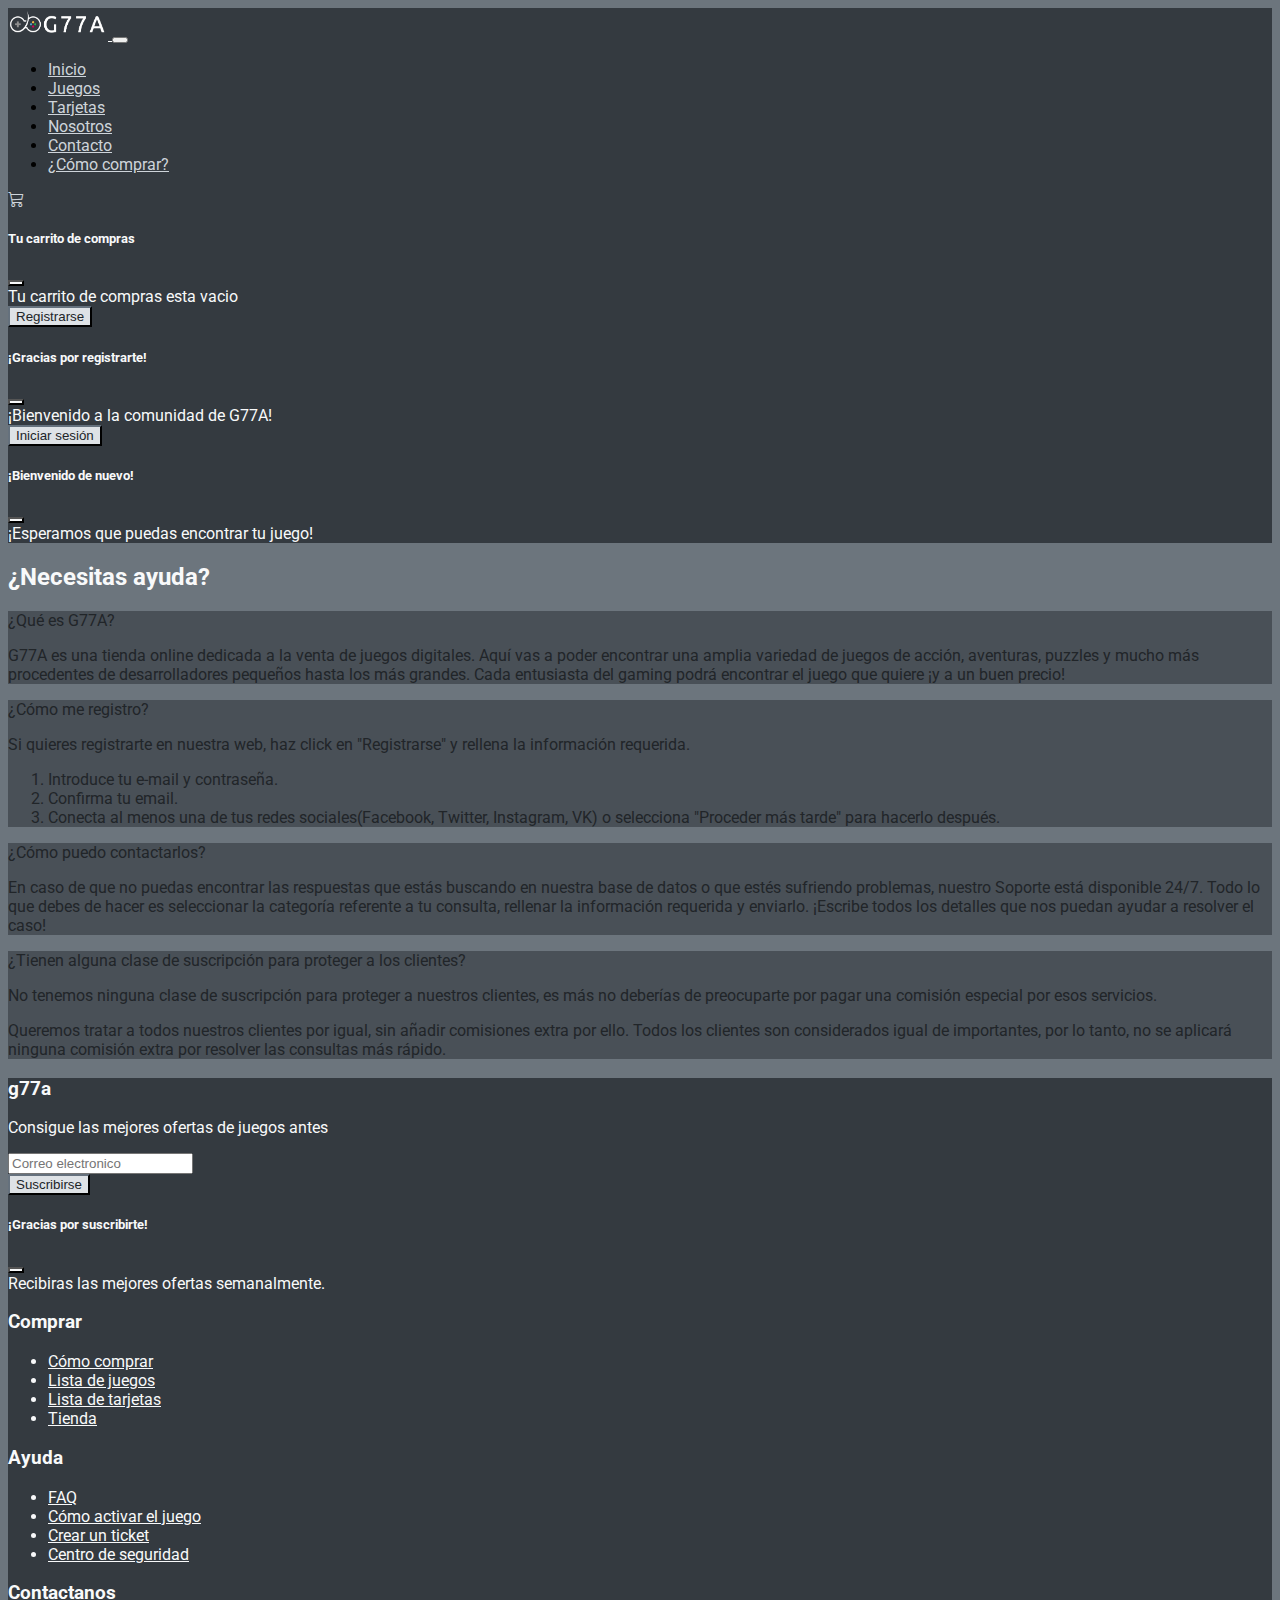
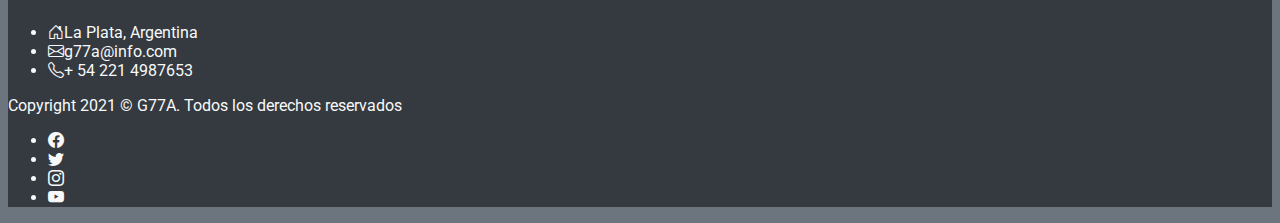
<file: pages/faqs.html>
<!DOCTYPE html>
<html lang="es">

<head>
    <meta charset="UTF-8" />
    <meta http-equiv="X-UA-Compatible" content="IE=edge" />
    <meta name="viewport" content="width=device-width, initial-scale=1.0" />
    <title>Todas las dudas más frecuentes las podes encontrar en esta sección</title>
    <meta name="description"
        content="Si necesitas una ayuda rápida, podes revisar nuestra sección de PREGUNTAS FRECUENTES">
    <meta name="keywords" content="ayuda, preguntas, respuestas, soluciones, preguntas frecuentes">
    <!-- Bootstrap CSS -->
    <link href="https://cdn.jsdelivr.net/npm/bootstrap@5.0.1/dist/css/bootstrap.min.css" rel="stylesheet"
        integrity="sha384-+0n0xVW2eSR5OomGNYDnhzAbDsOXxcvSN1TPprVMTNDbiYZCxYbOOl7+AMvyTG2x" crossorigin="anonymous">
    <!-- Mi CSS -->
    <link rel="stylesheet" href="../css/styles.css" />
    <!-- Iconos de Bootstrap -->
    <link rel="stylesheet" href="https://cdn.jsdelivr.net/npm/bootstrap-icons@1.5.0/font/bootstrap-icons.css">
</head>

<body>
    <!-- Navbar -->
    <nav class="navbar navbar-expand-lg navbar-dark bg-dark">
        <div class="container">
          <a class="navbar-brand" href="../index.html">
            <img class="navbar__image" src="../assets/images/logo.png" alt="Logo" width="100" height="32">
          </a>
          <button class="navbar-toggler" type="button" data-bs-toggle="collapse" data-bs-target="#navbarSupportedContent"
            aria-controls="navbarSupportedContent" aria-expanded="false" aria-label="Toggle navigation">
            <span class="navbar-toggler-icon"></span>
          </button>
          <div class="collapse navbar-collapse" id="navbarSupportedContent">
            <ul class="navbar__list navbar-nav me-auto mb-2 mb-lg-0">
              <li class="nav-item">
                <a class="nav-link text-uppercase" aria-current="page" href="../index.html">Inicio</a>
              </li>
              <li class="nav-item">
                <a class="nav-link text-uppercase" href="games.html">Juegos</a>
              </li>
              <li class="nav-item">
                <a class="nav-link text-uppercase" href="cards.html">Tarjetas</a>
              </li>
              <li class="nav-item">
                <a class="nav-link text-uppercase" href="about-us.html">Nosotros</a>
              </li>
              <li class="nav-item">
                <a class="nav-link text-uppercase" href="contact.html">Contacto</a>
              </li>
              <li class="nav-item">
                <a class="nav-link text-uppercase" href="how-to-buy.html">¿Cómo comprar?</a>
              </li>
            </ul>
            <div class="navbar__sign-in d-flex align-items-center">
              <!-- Carrito de compras trigger modal -->
              <a href="#" data-bs-toggle="modal" data-bs-target="#modal-cart"><i
                  class="bi bi-cart3 text-secondary fs-2 pe-3"></i></a>
              <!-- Modal carrito de compras -->
              <div class="modal fade" id="modal-cart" tabindex="-1" aria-labelledby="modal-cart-label" aria-hidden="true">
                <div class="modal-dialog">
                  <div class="modal-content">
                    <div class="modal-header">
                      <h5 class="modal-title" id="modal-cart-label">Tu carrito de compras</h5>
                      <button type="button" class="btn-close" data-bs-dismiss="modal" aria-label="Close"></button>
                    </div>
                    <div class="modal-body">
                      Tu carrito de compras esta vacio
                    </div>
                  </div>
                </div>
              </div>
              <form class="d-flex">
                <button data-bs-toggle="modal" data-bs-target="#modal-sign-in" class="btn me-2"
                  type="button">Registrarse</button>
                <!-- Modal boton Registrarse -->
                <div class="modal fade" id="modal-sign-in" tabindex="-1" aria-labelledby="modal-cart-label"
                  aria-hidden="true">
                  <div class="modal-dialog">
                    <div class="modal-content">
                      <div class="modal-header">
                        <h5 class="modal-title" id="modal-cart-label">¡Gracias por registrarte!</h5>
                        <button type="button" class="btn-close" data-bs-dismiss="modal" aria-label="Close"></button>
                      </div>
                      <div class="modal-body">
                        ¡Bienvenido a la comunidad de G77A!
                      </div>
                    </div>
                  </div>
                </div>
                <button data-bs-toggle="modal" data-bs-target="#modal-log-in" class="btn" type="button">Iniciar sesión</button>
                <!-- Modal boton Iniciar sesion -->
                <div class="modal fade" id="modal-log-in" tabindex="-1" aria-labelledby="modal-cart-label"
                  aria-hidden="true">
                  <div class="modal-dialog">
                    <div class="modal-content">
                      <div class="modal-header">
                        <h5 class="modal-title" id="modal-cart-label">¡Bienvenido de nuevo!</h5>
                        <button type="button" class="btn-close" data-bs-dismiss="modal" aria-label="Close"></button>
                      </div>
                      <div class="modal-body">
                        ¡Esperamos que puedas encontrar tu juego!
                      </div>
                    </div>
                  </div>
                </div>
              </form>
            </div>
          </div>
        </div>
      </nav>
    <!-- Main -->
    <main>
        <!-- Seccion ayuda -->
        <section class="container-faq py-5 color-text">
            <h2 class="text-uppercase text-center">¿Necesitas ayuda?</h2>
            <!-- Contenedor superior -->
            <div class="container mt-5">
                <div class="row d-flex justify-content-center">
                    <div class="col-10 col-lg-6 d-flex justify-content-center">
                        <div class="faq__card card text-white mb-3">
                            <div class="card-header text-center text-uppercase">¿Qué es G77A?</div>
                            <div class="card-body">
                                <p class="card-text">G77A es una tienda online dedicada a la venta de juegos digitales.
                                    Aquí vas a poder encontrar una amplia variedad de juegos de acción, aventuras,
                                    puzzles y mucho más procedentes de desarrolladores pequeños hasta los más grandes.
                                    Cada entusiasta del gaming podrá encontrar el juego que quiere ¡y a un buen precio!
                                </p>
                            </div>
                        </div>
                    </div>
                    <div class="col-10 col-lg-6 d-flex justify-content-center">
                        <div class="faq__card card text-white mb-3">
                            <div class="card-header text-center text-uppercase">¿Cómo me registro?</div>
                            <div class="card-body">
                                <p class="card-text">Si quieres registrarte en nuestra web, haz click en "Registrarse" y
                                    rellena la información requerida.</p>
                                <ol>
                                    <li>Introduce tu e-mail y contraseña.</li>
                                    <li>Confirma tu email.</li>
                                    <li>Conecta al menos una de tus redes sociales(Facebook, Twitter, Instagram, VK) o
                                        selecciona "Proceder más tarde" para hacerlo después.</li>
                                </ol>
                            </div>
                        </div>
                    </div>
                </div>
            </div>
            <!-- Contenedor inferior -->
            <div class="container mb-5">
                <div class="row d-flex justify-content-center">
                    <div class="col-10 col-lg-6 d-flex justify-content-center">
                        <div class="faq__card card text-white mb-3">
                            <div class="card-header text-center text-uppercase">¿Cómo puedo contactarlos?</div>
                            <div class="card-body">
                                <p class="card-text">En caso de que no puedas encontrar las respuestas que estás
                                    buscando en nuestra base de datos o que estés sufriendo problemas, nuestro Soporte
                                    está disponible 24/7. Todo lo que debes de hacer es seleccionar la categoría
                                    referente a tu consulta, rellenar la información requerida y enviarlo. ¡Escribe
                                    todos los detalles que nos puedan ayudar a resolver el caso!
                                </p>
                            </div>
                        </div>
                    </div>
                    <div class="col-10 col-lg-6 d-flex justify-content-center">
                        <div class="faq__card card text-white mb-3">
                            <div class="card-header text-center text-uppercase">¿Tienen alguna clase de suscripción para
                                proteger a los clientes?</div>
                            <div class="card-body">
                                <p class="card-text">No tenemos ninguna clase de suscripción para proteger a nuestros
                                    clientes, es más no deberías de preocuparte por pagar una comisión especial por esos
                                    servicios.
                                </p>
                                <p>Queremos tratar a todos nuestros clientes por igual, sin añadir comisiones extra por
                                    ello. Todos los clientes son considerados igual de importantes, por lo tanto, no se
                                    aplicará ninguna comisión extra por resolver las consultas más rápido.
                                </p>
                            </div>
                        </div>
                    </div>
                </div>
            </div>
        </section>
    </main>
    <!-- Footer -->
    <footer class="bg-dark py-5 color-text">
        <div class="footer-container container">
            <div class="footer-container__row row justify-content-center border-bottom">
                <div class="footer__col-g77a col-lg-3 col-md-3 col-xl-5">
                    <h3 class="text-center text-uppercase fw-bold mb-3">g77a</h3>
                    <p class="text-center">Consigue las mejores ofertas de juegos antes</p>
                    <form class="row g-3 justify-content-center">
                        <div class="col-auto">
                            <input type="email" class="form-control" placeholder="Correo electronico" required>
                        </div>
                        <div class="col-auto">
                            <button type="submit" class="btn mb-3" data-bs-toggle="modal"
                                data-bs-target="#modal-suscription">Suscribirse
                            </button>
                        </div>
                    </form>
                    <!-- Modal Suscripcion -->
                    <div class="modal fade" id="modal-suscription" tabindex="-1"
                        aria-labelledby="modal-suscription-label" aria-hidden="true">
                        <div class="modal-dialog">
                            <div class="modal-content">
                                <div class="modal-header">
                                    <h5 class="modal-title" id="modal-suscription-label">¡Gracias por suscribirte!</h5>
                                    <button type="button" class="btn-close" data-bs-dismiss="modal"
                                        aria-label="Close"></button>
                                </div>
                                <div class="modal-body">
                                    Recibiras las mejores ofertas semanalmente.
                                </div>
                            </div>
                        </div>
                    </div>
                </div>
                <!-- Columna COMPRAR -->
                <div class="footer__col-buy col-lg-2 col-md-2 col-xl-2">
                    <h3 class="h6 text-uppercase mb-4">Comprar</h3>
                    <ul class="list-unstyled">
                        <li class="mb-2">
                            <a class="text-decoration-none" href="how-to-buy.html">Cómo comprar</a>
                        </li>
                        <li class="mb-2">
                            <a class="text-decoration-none" href="games.html">Lista de juegos</a>
                        </li>
                        <li class="mb-2">
                            <a class="text-decoration-none" href="cards.html">Lista de tarjetas</a>
                        </li>
                        <li class="mb-2">
                            <a class="text-decoration-none" href="../index.html">Tienda</a>
                        </li>
                    </ul>
                </div>
                <!-- Columna AYUDA -->
                <div class="footer__col-help col-lg-2 col-md-2 col-xl-2">
                    <h3 class="h6 text-uppercase mb-4">Ayuda</h3>
                    <ul class="list-unstyled">
                        <li class="mb-2">
                            <a class="text-decoration-none" href="faqs.html">FAQ</a>
                        </li>
                        <li class="mb-2">
                            <a class="text-decoration-none" href="how-to-buy.html">Cómo activar el juego</a>
                        </li>
                        <li class="mb-2">
                            <a class="text-decoration-none" href="contact.html">Crear un ticket</a>
                        </li>
                        <li class="mb-2">
                            <a class="text-decoration-none" href="contact.html">Centro de seguridad</a>
                        </li>
                    </ul>
                </div>
                <!-- Columna CONTACTANOS -->
                <div class="footer__col-contact col-lg-3 col-md-3 col-xl-3">
                    <h3 class="h6 text-uppercase mb-4">Contactanos</h3>
                    <ul class="list-unstyled">
                        <li class="mb-2"><i class="bi bi-house-door fs-5 pe-3"></i>La Plata, Argentina</li>
                        <li class="mb-2"><i class="bi bi-envelope fs-5 pe-3"></i>g77a@info.com</li>
                        <li class="mb-2"><i class="bi bi-telephone fs-5 pe-3"></i>+ 54 221 4987653</li>
                    </ul>
                </div>
            </div>
            <!-- Fila DERECHOS RESERVADOS e ICONOS DE REDES SOCIALES -->
            <div class="row mt-3">
                <div class="col-md-7 col-lg-8">
                    <p>Copyright 2021 &copy; G77A. Todos los derechos reservados</p>
                </div>
                <div class="col-md-5 col-lg-4 text-md-end">
                    <ul class="list-unstyled">
                        <li class="list-inline-item"><a href="https://www.facebook.com/martin.florencia.750"
                                class="text-white" target="_blank"><i class="bi bi-facebook fs-5 pe-2"></i></a>
                        </li>
                        <li class="list-inline-item"><a href="https://twitter.com/tinchoz8426" class="text-white"
                                target="_blank">
                                <i class="bi bi-twitter fs-5 pe-2"></i></a>
                        </li>
                        <li class="list-inline-item"><a href="https://www.instagram.com/tz_estudios/" class="text-white"
                                target="_blank"> <i class="bi bi-instagram fs-5 pe-2"></i></a>
                        </li>
                        <li class="list-inline-item"><a href="https://www.youtube.com/channel/UCPsniHlxnUU750ONef0QDcQ"
                                class="text-white" target="_blank"><i class="bi bi-youtube fs-5 pe-2"></i></a></li>
                    </ul>
                </div>
            </div>
        </div>
    </footer>

    <!-- Bootstrap Bundle with Popper -->
    <script src="https://cdn.jsdelivr.net/npm/bootstrap@5.0.1/dist/js/bootstrap.bundle.min.js"
        integrity="sha384-gtEjrD/SeCtmISkJkNUaaKMoLD0//ElJ19smozuHV6z3Iehds+3Ulb9Bn9Plx0x4"
        crossorigin="anonymous"></script>
</body>

</html>
</file>
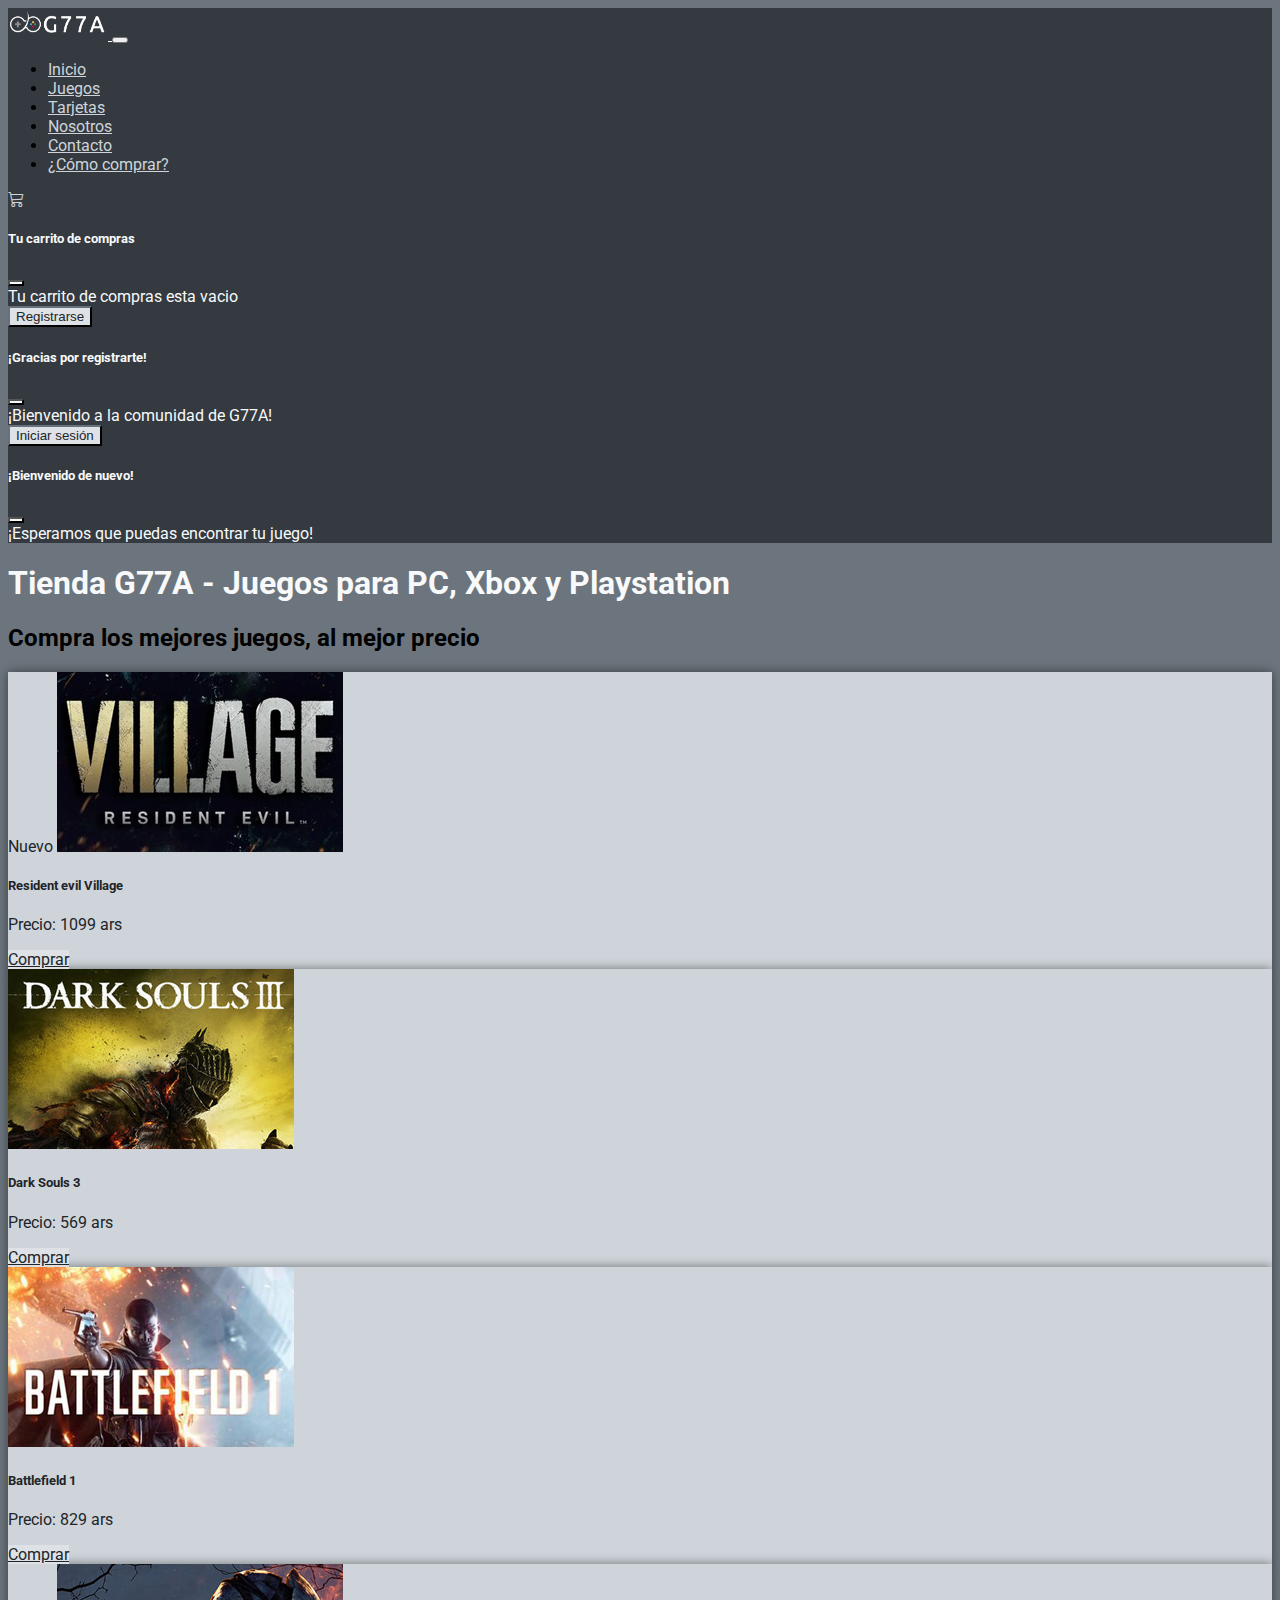
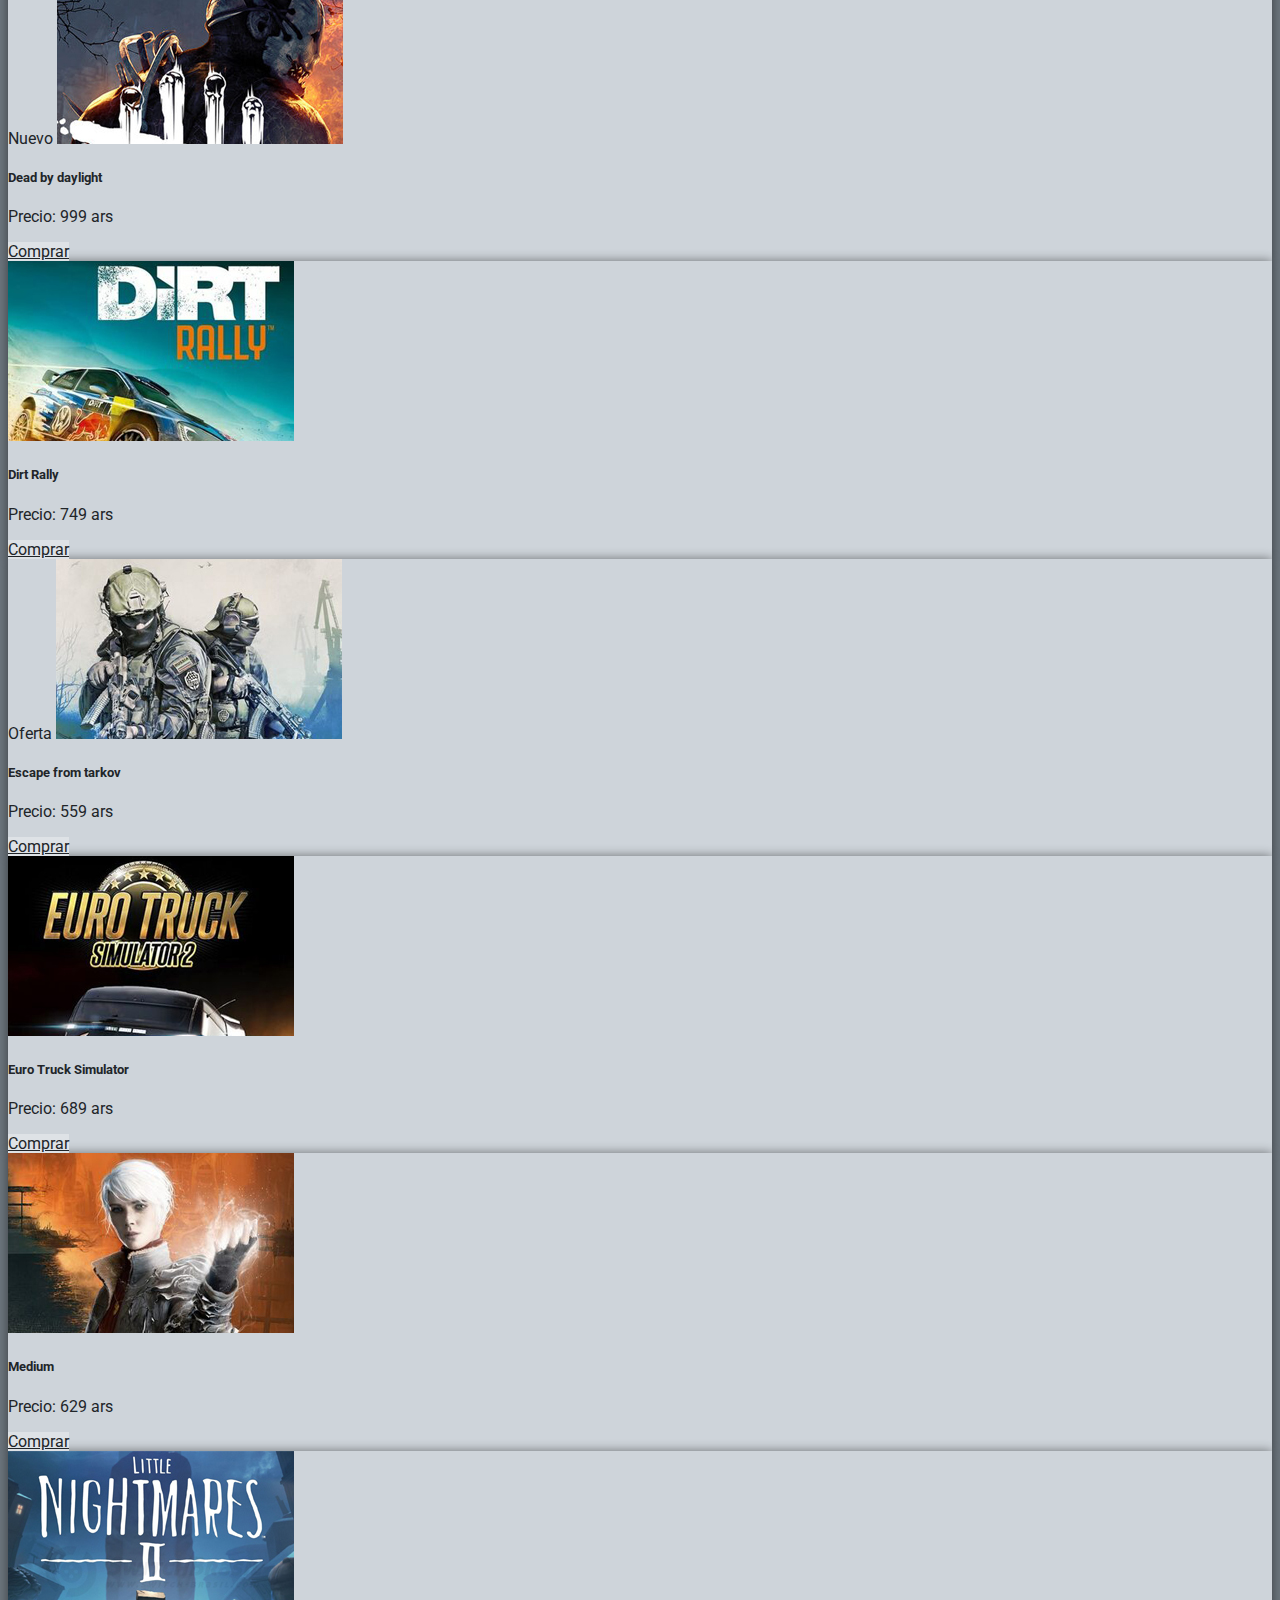
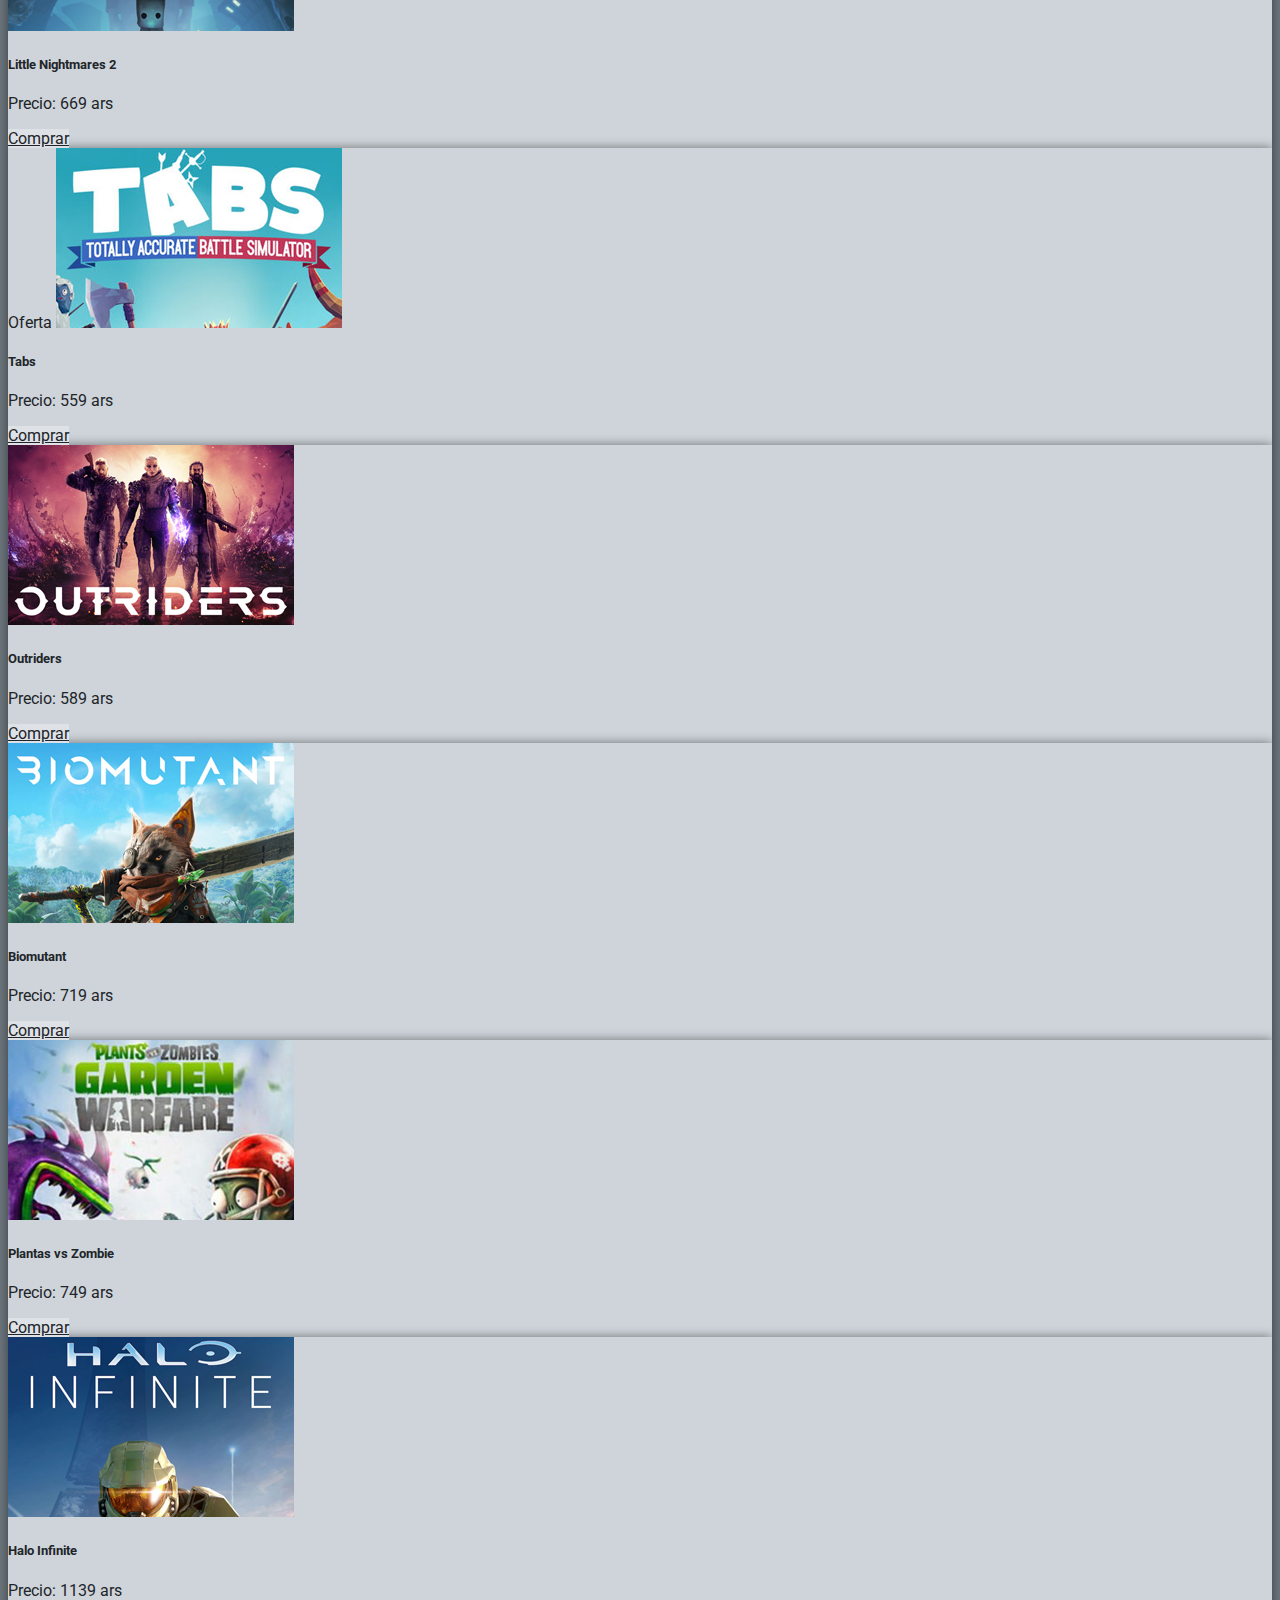
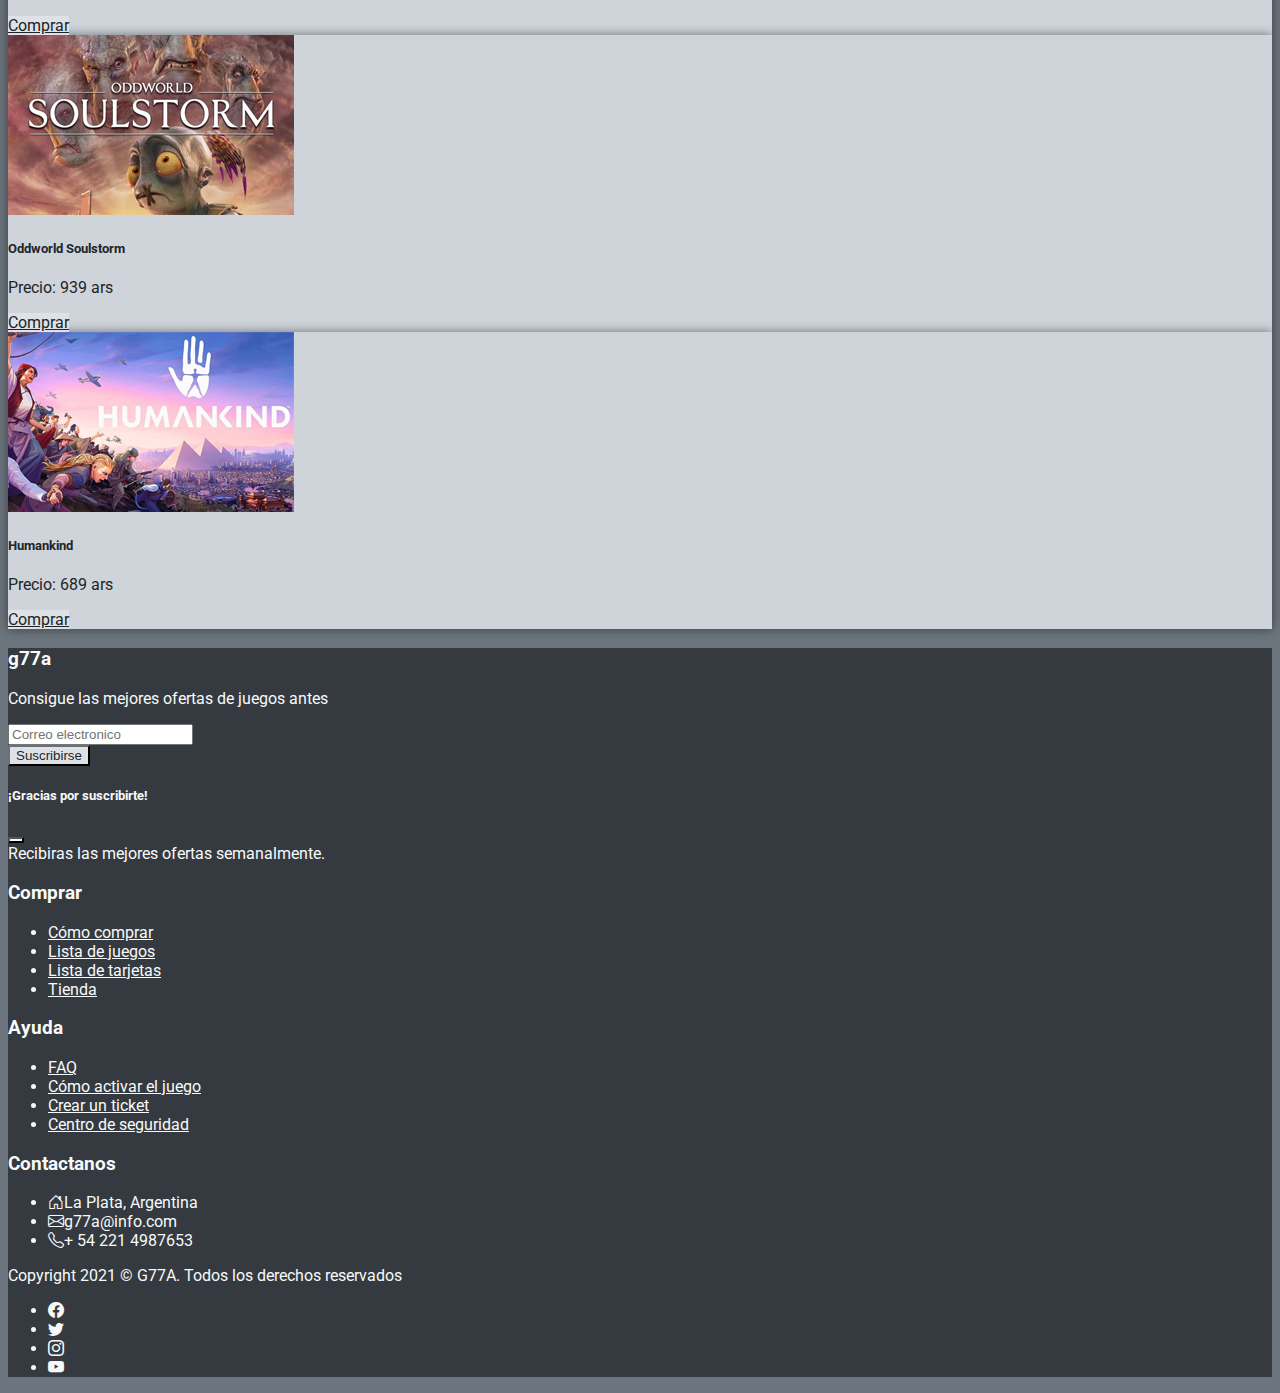
<file: pages/games.html>
<!DOCTYPE html>
<html lang="es">

<head>
  <meta charset="UTF-8" />
  <meta http-equiv="X-UA-Compatible" content="IE=edge" />
  <meta name="viewport" content="width=device-width, initial-scale=1.0" />
  <title>¡Compra códigos digitales para videojuegos más baratos!</title>
  <meta name="description" content="¡Visita G77A y compra los mejores juegos para PC, Xbox y Playstation! ¡Consigue los códigos digitales mas baratos y disfruta! ¡Entra!">
  <meta name="keywords" content="Juegos, PC, Xbox, Playstation, digitales, códigos">
  <!-- Bootstrap CSS -->
  <link href="https://cdn.jsdelivr.net/npm/bootstrap@5.0.1/dist/css/bootstrap.min.css" rel="stylesheet"
    integrity="sha384-+0n0xVW2eSR5OomGNYDnhzAbDsOXxcvSN1TPprVMTNDbiYZCxYbOOl7+AMvyTG2x" crossorigin="anonymous">
  <!-- Mi CSS -->
  <link rel="stylesheet" href="../css/styles.css" />
  <!-- Iconos de Bootstrap -->
  <link rel="stylesheet" href="https://cdn.jsdelivr.net/npm/bootstrap-icons@1.5.0/font/bootstrap-icons.css">
</head>

<body>
  <!-- Navbar -->
  <nav class="navbar navbar-expand-lg navbar-dark bg-dark">
    <div class="container">
      <a class="navbar-brand" href="../index.html">
        <img class="navbar__image" src="../assets/images/logo.png" alt="Logo" width="100" height="32">
      </a>
      <button class="navbar-toggler" type="button" data-bs-toggle="collapse" data-bs-target="#navbarSupportedContent"
        aria-controls="navbarSupportedContent" aria-expanded="false" aria-label="Toggle navigation">
        <span class="navbar-toggler-icon"></span>
      </button>
      <div class="collapse navbar-collapse" id="navbarSupportedContent">
        <ul class="navbar__list navbar-nav me-auto mb-2 mb-lg-0">
          <li class="nav-item">
            <a class="nav-link text-uppercase" aria-current="page" href="../index.html">Inicio</a>
          </li>
          <li class="nav-item">
            <a class="nav-link text-uppercase" href="games.html">Juegos</a>
          </li>
          <li class="nav-item">
            <a class="nav-link text-uppercase" href="cards.html">Tarjetas</a>
          </li>
          <li class="nav-item">
            <a class="nav-link text-uppercase" href="about-us.html">Nosotros</a>
          </li>
          <li class="nav-item">
            <a class="nav-link text-uppercase" href="contact.html">Contacto</a>
          </li>
          <li class="nav-item">
            <a class="nav-link text-uppercase" href="how-to-buy.html">¿Cómo comprar?</a>
          </li>
        </ul>
        <div class="navbar__sign-in d-flex align-items-center">
          <!-- Carrito de compras trigger modal -->
          <a href="#" data-bs-toggle="modal" data-bs-target="#modal-cart"><i
              class="bi bi-cart3 text-secondary fs-2 pe-3"></i></a>
          <!-- Modal carrito de compras -->
          <div class="modal fade" id="modal-cart" tabindex="-1" aria-labelledby="modal-cart-label" aria-hidden="true">
            <div class="modal-dialog">
              <div class="modal-content">
                <div class="modal-header">
                  <h5 class="modal-title" id="modal-cart-label">Tu carrito de compras</h5>
                  <button type="button" class="btn-close" data-bs-dismiss="modal" aria-label="Close"></button>
                </div>
                <div class="modal-body">
                  Tu carrito de compras esta vacio
                </div>
              </div>
            </div>
          </div>
          <form class="d-flex">
            <button data-bs-toggle="modal" data-bs-target="#modal-sign-in" class="btn me-2"
              type="button">Registrarse</button>
            <!-- Modal boton Registrarse -->
            <div class="modal fade" id="modal-sign-in" tabindex="-1" aria-labelledby="modal-cart-label"
              aria-hidden="true">
              <div class="modal-dialog">
                <div class="modal-content">
                  <div class="modal-header">
                    <h5 class="modal-title" id="modal-cart-label">¡Gracias por registrarte!</h5>
                    <button type="button" class="btn-close" data-bs-dismiss="modal" aria-label="Close"></button>
                  </div>
                  <div class="modal-body">
                    ¡Bienvenido a la comunidad de G77A!
                  </div>
                </div>
              </div>
            </div>
            <button data-bs-toggle="modal" data-bs-target="#modal-log-in" class="btn" type="button">Iniciar sesión</button>
            <!-- Modal boton Iniciar sesion -->
            <div class="modal fade" id="modal-log-in" tabindex="-1" aria-labelledby="modal-cart-label"
              aria-hidden="true">
              <div class="modal-dialog">
                <div class="modal-content">
                  <div class="modal-header">
                    <h5 class="modal-title" id="modal-cart-label">¡Bienvenido de nuevo!</h5>
                    <button type="button" class="btn-close" data-bs-dismiss="modal" aria-label="Close"></button>
                  </div>
                  <div class="modal-body">
                    ¡Esperamos que puedas encontrar tu juego!
                  </div>
                </div>
              </div>
            </div>
          </form>
        </div>
      </div>
    </div>
  </nav>
  <!-- Main -->
  <main>
    <div class="container mt-4">
      <h1 class="text-center text-uppercase fs-2 color-text">Tienda G77A - Juegos para PC, Xbox y Playstation</h1>
    </div>
    <!-- Seccion COMPRA LOS MEJORES JUEGOS, AL MEJOR PRECIO -->
    <section class="games-container mt-4">
      <!-- Primera fila de cards -->
      <div class="games__first-container container my-lg-4 mb-sm-4 mb-md-0">
        <div class="games__first-row row d-flex justify-content-center align-items-center">
          <h2 class="games__text-title fs-3 text-center text-white text-uppercase">Compra los mejores juegos, al mejor precio
          </h2>
          <div class="games__first-col col-8 mb-4 col-lg-3 col-md-6 col-sm-12 my-lg-0 mb-md-4 mb-sm-4">
            <div class="card">
              <span class="badge bg-warning position-absolute">Nuevo</span>
              <img src="../assets/images/card-resident-evil-village.jpg" class="card-img-top img"
                alt="Resident evil Village">
              <div class="card-body">
                <h5 class="card-title text-center text-uppercase">Resident evil Village</h5>
                <p class="card-text text-center text-uppercase">Precio: 1099 ars</p>
                <a href="checkout.html" class="btn btn-primary d-flex justify-content-center">Comprar</a>
              </div>
            </div>
          </div>
          <div class="games__second-col col-8 mb-4 col-lg-3 col-md-6 col-sm-12 my-lg-0 mb-md-4 mb-sm-4">
            <div class="card">
              <img src="../assets/images/card-dark-solus-tres.jpg" class="card-img-top img" alt="Dark Souls 3">
              <div class="card-body">
                <h5 class="card-title text-center text-uppercase">Dark Souls 3</h5>
                <p class="card-text text-center text-uppercase">Precio: 569 ars</p>
                <a href="checkout.html" class="btn btn-primary d-flex justify-content-center">Comprar</a>
              </div>
            </div>
          </div>
          <div class="games__third-col col-8 mb-4 col-lg-3 col-md-6 col-sm-12 my-lg-0 mb-md-4 mb-sm-4">
            <div class="card">
              <img src="../assets/images/card-battlefield-1.jpg" class="card-img-top img" alt="Battlefield 1">
              <div class="card-body">
                <h5 class="card-title text-center text-uppercase">Battlefield 1</h5>
                <p class="card-text text-center text-uppercase">Precio: 829 ars</p>
                <a href="checkout.html" class="btn btn-primary d-flex justify-content-center">Comprar</a>
              </div>
            </div>
          </div>
          <div class="games__quarter-col col-8 mb-4 col-lg-3 col-md-6 col-sm-12 my-lg-0 mb-md-4 mb-sm-2">
            <div class="card">
              <span class="badge bg-warning position-absolute">Nuevo</span>
              <img src="../assets/images/card-dead-by-daylight.jpg" class="card-img-top img" alt="Dead by daylight">
              <div class="card-body">
                <h5 class="card-title text-center text-uppercase">Dead by daylight</h5>
                <p class="card-text text-center text-uppercase">Precio: 999 ars</p>
                <a href="checkout.html" class="btn btn-primary d-flex justify-content-center">Comprar</a>
              </div>
            </div>
          </div>
        </div>
      </div>
      <!-- Segunda fila de cards -->
      <div class="games__second-container container my-lg-4">
        <div class="games__second-row row d-flex justify-content-center align-items-center">
          <div class="games__first-col col-8 mb-4 col-lg-3 col-md-6 col-sm-12 my-lg-0 mb-md-4 mb-sm-4">
            <div class="card">
              <img src="../assets/images/card-dirt-rally.jpg" class="card-img-top img" alt="Dirt Rally">
              <div class="card-body">
                <h5 class="card-title text-center text-uppercase">Dirt Rally</h5>
                <p class="card-text text-center text-uppercase">Precio: 749 ars</p>
                <a href="checkout.html" class="btn btn-primary d-flex justify-content-center">Comprar</a>
              </div>
            </div>
          </div>
          <div class="games__second-col col-8 mb-4 col-lg-3 col-md-6 col-sm-12 my-lg-0 mb-md-4 mb-sm-4">
            <div class="card">
              <span class="badge bg-danger position-absolute">Oferta</span>
              <img src="../assets/images/card-escape-from-tarkov.jpg" class="card-img-top img"
                alt="Escape from tarkov">
              <div class="card-body">
                <h5 class="card-title text-center text-uppercase">Escape from tarkov</h5>
                <p class="card-text text-center text-uppercase">Precio: 559 ars</p>
                <a href="checkout.html" class="btn btn-primary d-flex justify-content-center">Comprar</a>
              </div>
            </div>
          </div>
          <div class="games__third-col col-8 mb-4 col-lg-3 col-md-6 col-sm-12 my-lg-0 mb-md-4 mb-sm-4">
            <div class="card">
              <img src="../assets/images/card-euro-truck-simulator.jpg" class="card-img-top img"
                alt="Euro Truck Simulator">
              <div class="card-body">
                <h5 class="card-title text-center text-uppercase">Euro Truck Simulator</h5>
                <p class="card-text text-center text-uppercase">Precio: 689 ars</p>
                <a href="checkout.html" class="btn btn-primary d-flex justify-content-center">Comprar</a>
              </div>
            </div>
          </div>
          <div class="games__quarter-col col-8 mb-4 col-lg-3 col-md-6 col-sm-12 my-lg-0 mb-md-4 mb-sm-2">
            <div class="card">
              <img src="../assets/images/card-medium.jpg" class="card-img-top img" alt="Medium">
              <div class="card-body">
                <h5 class="card-title text-center text-uppercase">Medium</h5>
                <p class="card-text text-center text-uppercase">Precio: 629 ars</p>
                <a href="checkout.html" class="btn btn-primary d-flex justify-content-center">Comprar</a>
              </div>
            </div>
          </div>
        </div>
      </div>
      <!-- Tercera fila de cards -->
      <div class="games__third-container container my-lg-4 my-sm-4 my-md-0">
        <div class="games__third-row row d-flex justify-content-center align-items-center">
          <div class="games__first-col col-8 mb-4 col-lg-3 col-md-6 col-sm-12 my-lg-0 mb-md-4 mb-sm-4">
            <div class="card">
              <img src="../assets/images/card-little-nightmares-2.jpg" class="card-img-top img"
                alt="Little Nightmares 2">
              <div class="card-body">
                <h5 class="card-title text-center text-uppercase">Little Nightmares 2</h5>
                <p class="card-text text-center text-uppercase">Precio: 669 ars</p>
                <a href="checkout.html" class="btn btn-primary d-flex justify-content-center">Comprar</a>
              </div>
            </div>
          </div>
          <div class="games__second-col col-8 mb-4 col-lg-3 col-md-6 col-sm-12 my-lg-0 mb-md-4">
            <div class="card">
              <span class="badge bg-danger position-absolute">Oferta</span>
              <img src="../assets/images/card-tabs.jpg" class="card-img-top img" alt="Total Accurate Battle Simulator">
              <div class="card-body">
                <h5 class="card-title text-center text-uppercase">Tabs</h5>
                <p class="card-text text-center text-uppercase">Precio: 559 ars</p>
                <a href="checkout.html" class="btn btn-primary d-flex justify-content-center">Comprar</a>
              </div>
            </div>
          </div>
          <div class="games__third-col col-8 mb-4 col-lg-3 col-md-6 col-sm-12 my-lg-0 mb-md-4">
            <div class="card">
              <img src="../assets/images/card-outriders.jpg" class="card-img-top img" alt="Outriders">
              <div class="card-body">
                <h5 class="card-title text-center text-uppercase">Outriders</h5>
                <p class="card-text text-center text-uppercase">Precio: 589 ars</p>
                <a href="checkout.html" class="btn btn-primary d-flex justify-content-center">Comprar</a>
              </div>
            </div>
          </div>
          <div class="games__quarter-col col-8 mb-4 col-lg-3 col-md-6 col-sm-12 my-lg-0 mb-md-4">
            <div class="card">
              <img src="../assets/images/card-biomutant.jpg" class="card-img-top img" alt="Biomutant">
              <div class="card-body">
                <h5 class="card-title text-center text-uppercase">Biomutant</h5>
                <p class="card-text text-center text-uppercase">Precio: 719 ars</p>
                <a href="checkout.html" class="btn btn-primary d-flex justify-content-center">Comprar</a>
              </div>
            </div>
          </div>
        </div>
      </div>
      <!-- Cuarta fila de cards -->
      <div class="games__quarter-container container my-lg-4 my-sm-4 my-md-0">
        <div class="games__quarter-row row d-flex justify-content-center align-items-center">
          <div class="games__first-col col-8 mb-4 col-lg-3 col-md-6 col-sm-12 my-lg-0 mb-md-4 mb-sm-4">
            <div class="card">
              <img src="../assets/images/card-plants-vs-zombies.jpg" class="card-img-top img" alt="Plantas vs Zombies">
              <div class="card-body">
                <h5 class="card-title text-center text-uppercase">Plantas vs Zombie</h5>
                <p class="card-text text-center text-uppercase">Precio: 749 ars</p>
                <a href="checkout.html" class="btn btn-primary d-flex justify-content-center">Comprar</a>
              </div>
            </div>
          </div>
          <div class="games__second-col col-8 mb-4 col-lg-3 col-md-6 col-sm-12 my-lg-0 mb-md-4">
            <div class="card">
              <img src="../assets/images/card-halo-infinite.jpg" class="card-img-top img" alt="Halo Infinite">
              <div class="card-body">
                <h5 class="card-title text-center text-uppercase">Halo Infinite</h5>
                <p class="card-text text-center text-uppercase">Precio: 1139 ars</p>
                <a href="checkout.html" class="btn btn-primary d-flex justify-content-center">Comprar</a>
              </div>
            </div>
          </div>
          <div class="games__third-col col-8 mb-4 col-lg-3 col-md-6 col-sm-12 my-lg-0 mb-md-4">
            <div class="card">
              <img src="../assets/images/card-oddworld-soulstorm.jpg" class="card-img-top img" alt="Oddworld Soulstorm">
              <div class="card-body">
                <h5 class="card-title text-center text-uppercase">Oddworld Soulstorm</h5>
                <p class="card-text text-center text-uppercase">Precio: 939 ars</p>
                <a href="checkout.html" class="btn btn-primary d-flex justify-content-center">Comprar</a>
              </div>
            </div>
          </div>
          <div class="games__quarter-col col-8 mb-4 col-lg-3 col-md-6 col-sm-12 my-lg-0 mb-md-4">
            <div class="card">
              <img src="../assets/images/card-humankind.jpg" class="card-img-top img" alt="Humankind">
              <div class="card-body">
                <h5 class="card-title text-center text-uppercase">Humankind</h5>
                <p class="card-text text-center text-uppercase">Precio: 689 ars</p>
                <a href="checkout.html" class="btn btn-primary d-flex justify-content-center">Comprar</a>
              </div>
            </div>
          </div>
        </div>
      </div>
    </section>
  </main>
  <!-- Footer -->
  <footer class="bg-dark py-5 color-text">
    <div class="footer-container container">
      <div class="footer-container__row row justify-content-center border-bottom">
        <div class="footer__col-g77a col-lg-3 col-md-3 col-xl-5">
          <h3 class="text-center text-uppercase fw-bold mb-3">g77a</h3>
          <p class="text-center">Consigue las mejores ofertas de juegos antes</p>
          <form class="row g-3 justify-content-center">
            <div class="col-auto">
              <input type="email" class="form-control" placeholder="Correo electronico" required>
            </div>
            <div class="col-auto">
              <button type="submit" class="btn mb-3" data-bs-toggle="modal"
                data-bs-target="#modal-suscription">Suscribirse
              </button>
            </div>
          </form>
          <!-- Modal Suscripcion -->
          <div class="modal fade" id="modal-suscription" tabindex="-1" aria-labelledby="modal-suscription-label"
            aria-hidden="true">
            <div class="modal-dialog">
              <div class="modal-content">
                <div class="modal-header">
                  <h5 class="modal-title" id="modal-suscription-label">¡Gracias por suscribirte!</h5>
                  <button type="button" class="btn-close" data-bs-dismiss="modal" aria-label="Close"></button>
                </div>
                <div class="modal-body">
                  Recibiras las mejores ofertas semanalmente.
                </div>
              </div>
            </div>
          </div>
        </div>
        <!-- Columna COMPRAR -->
        <div class="footer__col-buy col-lg-2 col-md-2 col-xl-2">
          <h3 class="h6 text-uppercase mb-4">Comprar</h3>
          <ul class="list-unstyled">
            <li class="mb-2">
              <a class="text-decoration-none" href="how-to-buy.html">Cómo comprar</a>
            </li>
            <li class="mb-2">
              <a class="text-decoration-none" href="games.html">Lista de juegos</a>
            </li>
            <li class="mb-2">
              <a class="text-decoration-none" href="cards.html">Lista de tarjetas</a>
            </li>
            <li class="mb-2">
              <a class="text-decoration-none" href="../index.html">Tienda</a>
            </li>
          </ul>
        </div>
        <!-- Columna AYUDA -->
        <div class="footer__col-help col-lg-2 col-md-2 col-xl-2">
          <h3 class="h6 text-uppercase mb-4">Ayuda</h3>
          <ul class="list-unstyled">
            <li class="mb-2">
              <a class="text-decoration-none" href="faqs.html">FAQ</a>
            </li>
            <li class="mb-2">
              <a class="text-decoration-none" href="how-to-buy.html">Cómo activar el juego</a>
            </li>
            <li class="mb-2">
              <a class="text-decoration-none" href="contact.html">Crear un ticket</a>
            </li>
            <li class="mb-2">
              <a class="text-decoration-none" href="contact.html">Centro de seguridad</a>
            </li>
          </ul>
        </div>
        <!-- Columna CONTACTANOS -->
        <div class="footer__col-contact col-lg-3 col-md-3 col-xl-3">
          <h3 class="h6 text-uppercase mb-4">Contactanos</h3>
          <ul class="list-unstyled">
            <li class="mb-2"><i class="bi bi-house-door fs-5 pe-3"></i>La Plata, Argentina</li>
            <li class="mb-2"><i class="bi bi-envelope fs-5 pe-3"></i>g77a@info.com</li>
            <li class="mb-2"><i class="bi bi-telephone fs-5 pe-3"></i>+ 54 221 4987653</li>
          </ul>
        </div>
      </div>
      <!-- Fila DERECHOS RESERVADOS e ICONOS DE REDES SOCIALES -->
      <div class="row mt-3">
        <div class="col-md-7 col-lg-8">
          <p>Copyright 2021 &copy; G77A. Todos los derechos reservados</p>
        </div>
        <div class="col-md-5 col-lg-4 text-md-end">
          <ul class="list-unstyled">
            <li class="list-inline-item"><a href="https://www.facebook.com/martin.florencia.750" class="text-white"
                target="_blank"><i class="bi bi-facebook fs-5 pe-2"></i></a>
            </li>
            <li class="list-inline-item"><a href="https://twitter.com/tinchoz8426" class="text-white" target="_blank">
                <i class="bi bi-twitter fs-5 pe-2"></i></a>
            </li>
            <li class="list-inline-item"><a href="https://www.instagram.com/tz_estudios/" class="text-white"
                target="_blank"> <i class="bi bi-instagram fs-5 pe-2"></i></a>
            </li>
            <li class="list-inline-item"><a href="https://www.youtube.com/channel/UCPsniHlxnUU750ONef0QDcQ"
                class="text-white" target="_blank"><i class="bi bi-youtube fs-5 pe-2"></i></a></li>
          </ul>
        </div>
      </div>
    </div>
  </footer>

  <!-- Bootstrap Bundle with Popper -->
  <script src="https://cdn.jsdelivr.net/npm/bootstrap@5.0.1/dist/js/bootstrap.bundle.min.js"
    integrity="sha384-gtEjrD/SeCtmISkJkNUaaKMoLD0//ElJ19smozuHV6z3Iehds+3Ulb9Bn9Plx0x4"
    crossorigin="anonymous"></script>
</body>

</html>
</file>
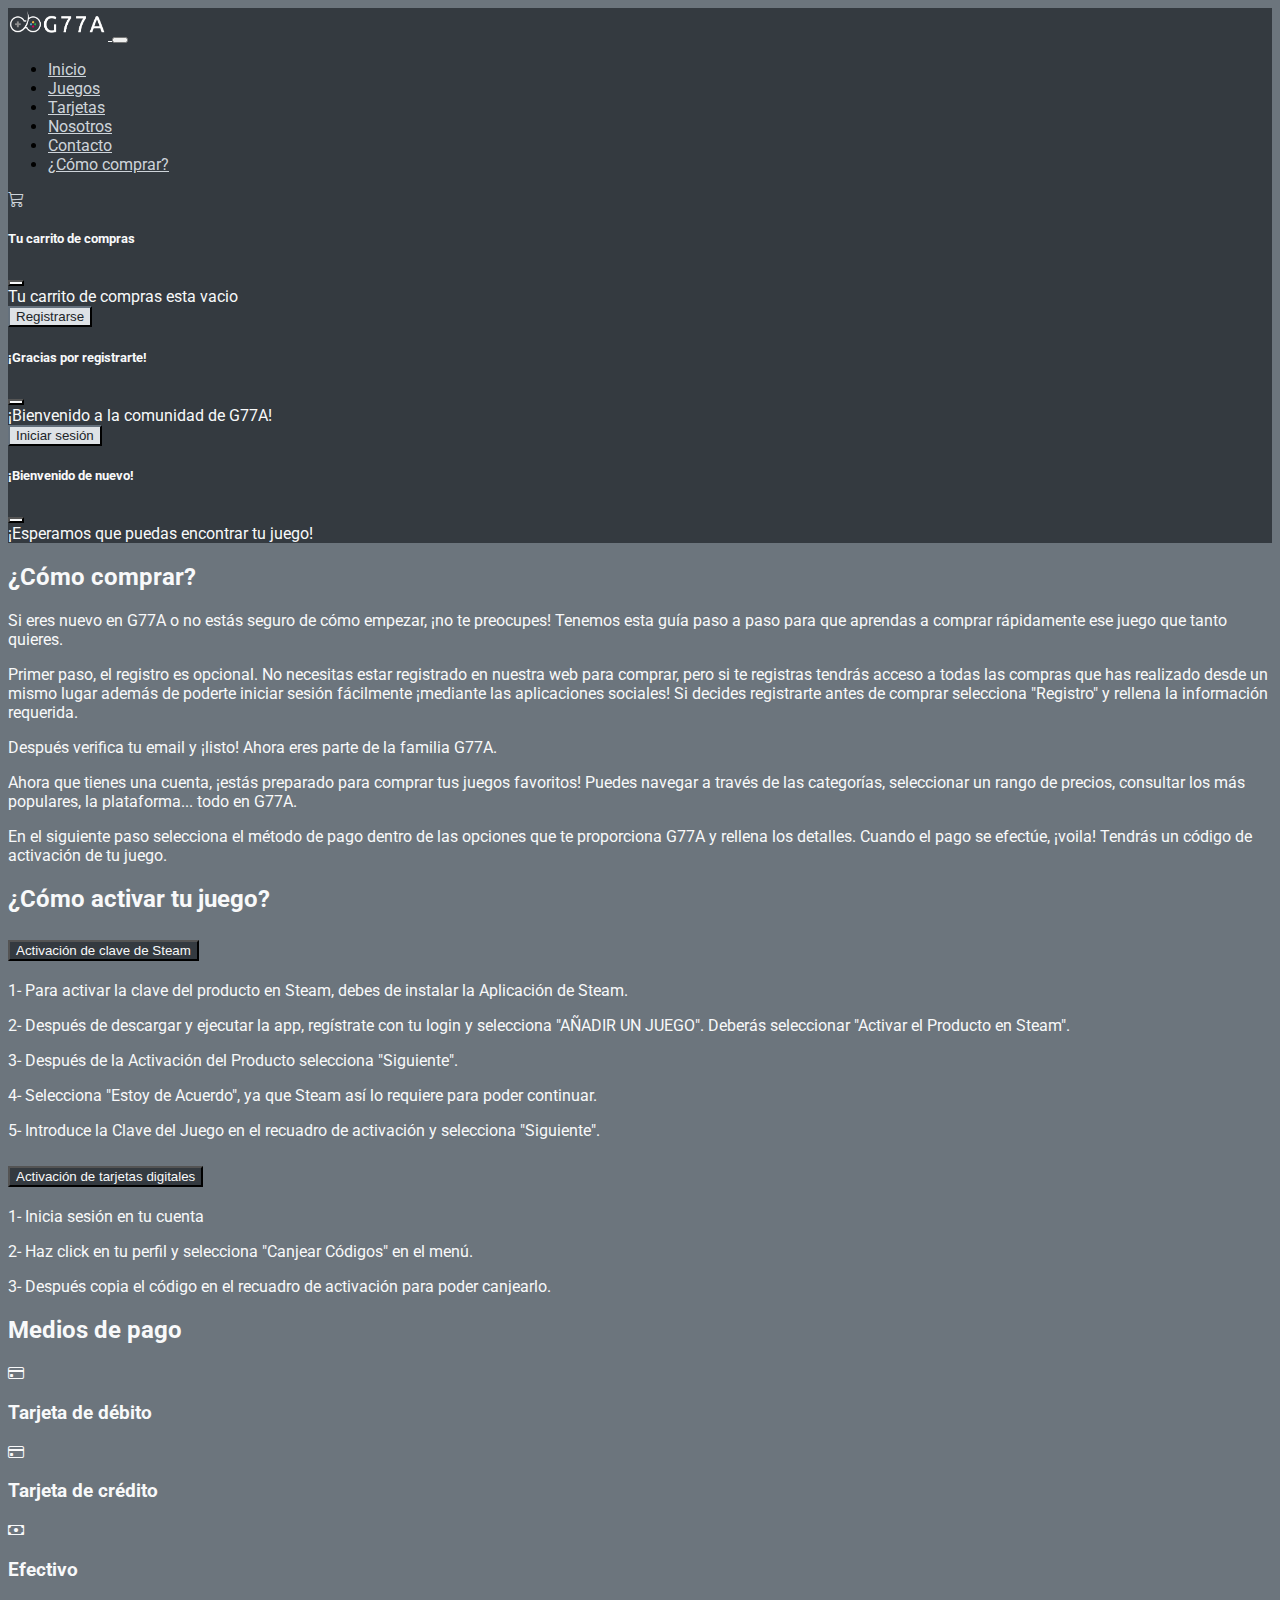
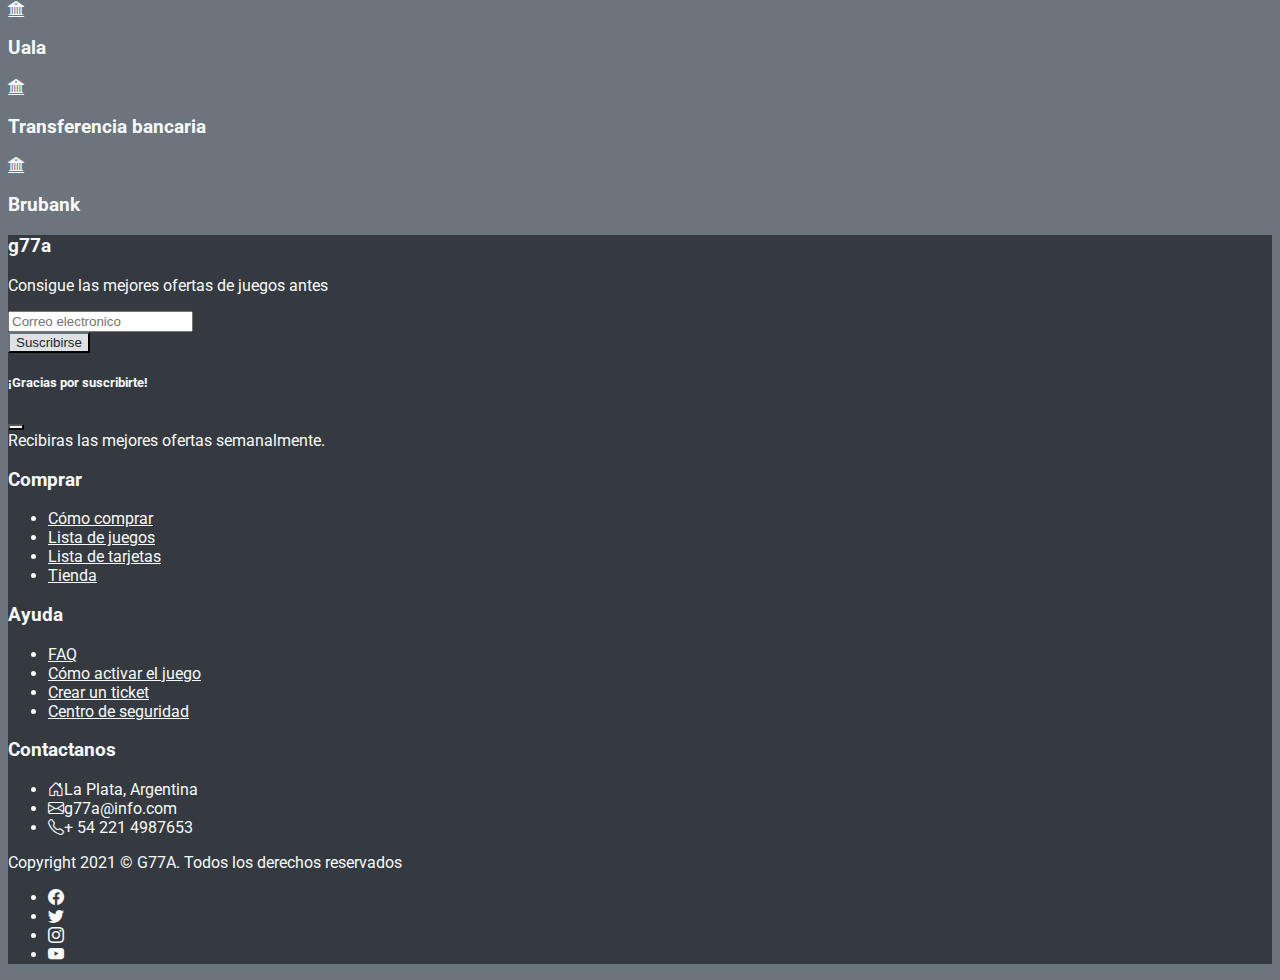
<file: pages/how-to-buy.html>
<!DOCTYPE html>
<html lang="es">

<head>
  <meta charset="UTF-8" />
  <meta http-equiv="X-UA-Compatible" content="IE=edge" />
  <meta name="viewport" content="width=device-width, initial-scale=1.0" />
  <title>¿Cómo comprar? ¿Cómo activar tus productos? ¿Qué medios de pago aceptamos?</title>
  <meta name="description" content="Tenemos una guía paso a paso para que aprendas a comprar rápidamente cualquier juego o tarjeta que tanto queres.">
  <meta name="keywords" content="como comprar, activar juego, activar tarjeta, activación, pagos, medios de pago">
  <!-- Bootstrap CSS -->
  <link href="https://cdn.jsdelivr.net/npm/bootstrap@5.0.1/dist/css/bootstrap.min.css" rel="stylesheet"
    integrity="sha384-+0n0xVW2eSR5OomGNYDnhzAbDsOXxcvSN1TPprVMTNDbiYZCxYbOOl7+AMvyTG2x" crossorigin="anonymous">
  <!-- Mi CSS -->
  <link rel="stylesheet" href="../css/styles.css" />
  <!-- Iconos de Bootstrap -->
  <link rel="stylesheet" href="https://cdn.jsdelivr.net/npm/bootstrap-icons@1.5.0/font/bootstrap-icons.css">
</head>

<body>
  <!-- Navbar -->
  <nav class="navbar navbar-expand-lg navbar-dark bg-dark">
    <div class="container">
      <a class="navbar-brand" href="../index.html">
        <img class="navbar__image" src="../assets/images/logo.png" alt="Logo" width="100" height="32">
      </a>
      <button class="navbar-toggler" type="button" data-bs-toggle="collapse" data-bs-target="#navbarSupportedContent"
        aria-controls="navbarSupportedContent" aria-expanded="false" aria-label="Toggle navigation">
        <span class="navbar-toggler-icon"></span>
      </button>
      <div class="collapse navbar-collapse" id="navbarSupportedContent">
        <ul class="navbar__list navbar-nav me-auto mb-2 mb-lg-0">
          <li class="nav-item">
            <a class="nav-link text-uppercase" aria-current="page" href="../index.html">Inicio</a>
          </li>
          <li class="nav-item">
            <a class="nav-link text-uppercase" href="games.html">Juegos</a>
          </li>
          <li class="nav-item">
            <a class="nav-link text-uppercase" href="cards.html">Tarjetas</a>
          </li>
          <li class="nav-item">
            <a class="nav-link text-uppercase" href="about-us.html">Nosotros</a>
          </li>
          <li class="nav-item">
            <a class="nav-link text-uppercase" href="contact.html">Contacto</a>
          </li>
          <li class="nav-item">
            <a class="nav-link text-uppercase" href="how-to-buy.html">¿Cómo comprar?</a>
          </li>
        </ul>
        <div class="navbar__sign-in d-flex align-items-center">
          <!-- Carrito de compras trigger modal -->
          <a href="#" data-bs-toggle="modal" data-bs-target="#modal-cart"><i
              class="bi bi-cart3 text-secondary fs-2 pe-3"></i></a>
          <!-- Modal carrito de compras -->
          <div class="modal fade" id="modal-cart" tabindex="-1" aria-labelledby="modal-cart-label" aria-hidden="true">
            <div class="modal-dialog">
              <div class="modal-content">
                <div class="modal-header">
                  <h5 class="modal-title" id="modal-cart-label">Tu carrito de compras</h5>
                  <button type="button" class="btn-close" data-bs-dismiss="modal" aria-label="Close"></button>
                </div>
                <div class="modal-body">
                  Tu carrito de compras esta vacio
                </div>
              </div>
            </div>
          </div>
          <form class="d-flex">
            <button data-bs-toggle="modal" data-bs-target="#modal-sign-in" class="btn me-2"
              type="button">Registrarse</button>
            <!-- Modal boton Registrarse -->
            <div class="modal fade" id="modal-sign-in" tabindex="-1" aria-labelledby="modal-cart-label"
              aria-hidden="true">
              <div class="modal-dialog">
                <div class="modal-content">
                  <div class="modal-header">
                    <h5 class="modal-title" id="modal-cart-label">¡Gracias por registrarte!</h5>
                    <button type="button" class="btn-close" data-bs-dismiss="modal" aria-label="Close"></button>
                  </div>
                  <div class="modal-body">
                    ¡Bienvenido a la comunidad de G77A!
                  </div>
                </div>
              </div>
            </div>
            <button data-bs-toggle="modal" data-bs-target="#modal-log-in" class="btn" type="button">Iniciar sesión</button>
            <!-- Modal boton Iniciar sesion -->
            <div class="modal fade" id="modal-log-in" tabindex="-1" aria-labelledby="modal-cart-label"
              aria-hidden="true">
              <div class="modal-dialog">
                <div class="modal-content">
                  <div class="modal-header">
                    <h5 class="modal-title" id="modal-cart-label">¡Bienvenido de nuevo!</h5>
                    <button type="button" class="btn-close" data-bs-dismiss="modal" aria-label="Close"></button>
                  </div>
                  <div class="modal-body">
                    ¡Esperamos que puedas encontrar tu juego!
                  </div>
                </div>
              </div>
            </div>
          </form>
        </div>
      </div>
    </div>
  </nav>
  <!-- Main -->
  <main>
    <!-- Seccion ¿COMO COMPRAR? -->
    <section>
      <div class="buy-container container py-5 border-bottom border-dark color-text">
        <div class="buy__row row">
          <div class="buy__col col">
            <h2 class="buy__tittle text-uppercase text-center">¿Cómo comprar?</h2>
            <p class="buy__paragraph-one">Si eres nuevo en G77A o no estás seguro de cómo empezar, ¡no te
              preocupes! Tenemos esta guía paso a paso para que aprendas a comprar
              rápidamente ese juego que tanto quieres.
            </p>
            <p class="buy__paragraph-two">
              Primer paso, el registro es opcional. No necesitas estar registrado
              en nuestra web para comprar, pero si te registras tendrás acceso a
              todas las compras que has realizado desde un mismo lugar además de
              poderte iniciar sesión fácilmente ¡mediante las aplicaciones
              sociales! Si decides registrarte antes de comprar selecciona
              "Registro" y rellena la información requerida.
            </p>
            <p class="buy__paragraph-three">
              Después verifica tu email y ¡listo! Ahora eres parte de la familia
              G77A.
            </p>
            <p class="buy__paragraph-four">
              Ahora que tienes una cuenta, ¡estás preparado para comprar tus
              juegos favoritos! Puedes navegar a través de las categorías,
              seleccionar un rango de precios, consultar los más populares, la
              plataforma... todo en G77A.
            </p>
            <p class="buy__paragraph-five">
              En el siguiente paso selecciona el método de pago dentro de las
              opciones que te proporciona G77A y rellena los detalles. Cuando el
              pago se efectúe, ¡voila! Tendrás un código de activación de tu
              juego.
            </p>
          </div>
        </div>
      </div>
    </section>

    <!-- Seccion ACTIVAR JUEGO -->
    <section>
      <div class="container py-5 border-bottom border-dark color-text">
        <div class="row">
          <h2 class="text-uppercase text-center">¿Cómo activar tu juego?</h2>
          <div class="accordion accordion-flush" id="accordionFlushExample">
            <div class="accordion-item">
              <h2 class="accordion-header" id="flush-headingOne">
                <button class="accordion-button collapsed color-text bg-dark" type="button" data-bs-toggle="collapse"
                  data-bs-target="#flush-collapseOne" aria-expanded="false" aria-controls="flush-collapseOne">
                  Activación de clave de Steam
                </button>
              </h2>
              <div id="flush-collapseOne" class="accordion-collapse collapse" aria-labelledby="flush-headingOne"
                data-bs-parent="#accordionFlushExample">
                <div class="accordion-body">
                  <p>1- Para activar la clave del producto en Steam, debes de instalar la Aplicación de Steam.
                  </p>
                  <p>
                    2- Después de descargar y ejecutar la app, regístrate con tu login y selecciona "AÑADIR UN JUEGO".
                    Deberás seleccionar "Activar el Producto en Steam".
                  </p>
                  <p>
                    3- Después de la Activación del Producto selecciona "Siguiente".
                  </p>
                  <p>
                    4- Selecciona "Estoy de Acuerdo", ya que Steam así lo requiere para poder continuar.
                  </p>
                  <p>
                    5- Introduce la Clave del Juego en el recuadro de activación y selecciona "Siguiente".
                  </p>
                </div>
              </div>
            </div>
            <div class="accordion-item">
              <h2 class="accordion-header" id="flush-headingTwo">
                <button class="accordion-button collapsed color-text bg-dark" type="button" data-bs-toggle="collapse"
                  data-bs-target="#flush-collapseTwo" aria-expanded="false" aria-controls="flush-collapseTwo">
                  Activación de tarjetas digitales
                </button>
              </h2>
              <div id="flush-collapseTwo" class="accordion-collapse collapse" aria-labelledby="flush-headingTwo"
                data-bs-parent="#accordionFlushExample">
                <div class="accordion-body">
                  <p>
                    1- Inicia sesión en tu cuenta
                  </p>
                  <p>
                    2- Haz click en tu perfil y selecciona "Canjear Códigos" en el menú.
                  </p>
                  <p>
                    3- Después copia el código en el recuadro de activación para poder canjearlo.
                  </p>
                </div>
              </div>
            </div>
          </div>
        </div>
      </div>
    </section>

    <!-- Seccion MEDIOS DE PAGO -->
    <section>
      <div class="container color-text py-5">
        <h2 class="text-uppercase text-center">Medios de pago</h2>
        <div class="row mb-4">
          <div class="col">
            <i class="bi bi-credit-card fs-1 d-flex justify-content-center"></i>
            <h3 class="text-center text-uppercase fs-5">Tarjeta de débito</h3>
          </div>
          <div class="col">
            <i class="bi bi-credit-card fs-1 d-flex justify-content-center"></i>
            <h3 class="text-center text-uppercase fs-5">Tarjeta de crédito</h3>
          </div>
          <div class="col">
            <i class="bi bi-cash fs-1 d-flex justify-content-center"></i>
            <h3 class="text-center text-uppercase fs-5">Efectivo</h3>
          </div>
        </div>
        <div class="row">
          <div class="col">
            <i class="bi bi-bank2 fs-1 d-flex justify-content-center"></i>
            <h3 class="text-center text-uppercase fs-5">Uala</h3>
          </div>
          <div class="col">
            <i class="bi bi-bank2 fs-1 d-flex justify-content-center"></i>
            <h3 class="text-center text-uppercase fs-5">Transferencia bancaria</h3>
          </div>
          <div class="col">
            <i class="bi bi-bank2 fs-1 d-flex justify-content-center"></i>
            <h3 class="text-center text-uppercase fs-5">Brubank</h3>
          </div>
        </div>
      </div>
    </section>
  </main>
  <!-- Footer -->
  <footer class="bg-dark py-5 color-text">
    <div class="footer-container container">
      <div class="footer-container__row row justify-content-center border-bottom">
        <div class="footer__col-g77a col-lg-3 col-md-3 col-xl-5">
          <h3 class="text-center text-uppercase fw-bold mb-3">g77a</h3>
          <p class="text-center">Consigue las mejores ofertas de juegos antes</p>
          <form class="row g-3 justify-content-center">
            <div class="col-auto">
              <input type="email" class="form-control" placeholder="Correo electronico" required>
            </div>
            <div class="col-auto">
              <button type="submit" class="btn mb-3" data-bs-toggle="modal"
                data-bs-target="#modal-suscription">Suscribirse
              </button>
            </div>
          </form>
          <!-- Modal Suscripcion -->
          <div class="modal fade" id="modal-suscription" tabindex="-1" aria-labelledby="modal-suscription-label"
            aria-hidden="true">
            <div class="modal-dialog">
              <div class="modal-content">
                <div class="modal-header">
                  <h5 class="modal-title" id="modal-suscription-label">¡Gracias por suscribirte!</h5>
                  <button type="button" class="btn-close" data-bs-dismiss="modal" aria-label="Close"></button>
                </div>
                <div class="modal-body">
                  Recibiras las mejores ofertas semanalmente.
                </div>
              </div>
            </div>
          </div>
        </div>
        <!-- Columna COMPRAR -->
        <div class="footer__col-buy col-lg-2 col-md-2 col-xl-2">
          <h3 class="h6 text-uppercase mb-4">Comprar</h3>
          <ul class="list-unstyled">
            <li class="mb-2">
              <a class="text-decoration-none" href="how-to-buy.html">Cómo comprar</a>
            </li>
            <li class="mb-2">
              <a class="text-decoration-none" href="games.html">Lista de juegos</a>
            </li>
            <li class="mb-2">
              <a class="text-decoration-none" href="cards.html">Lista de tarjetas</a>
            </li>
            <li class="mb-2">
              <a class="text-decoration-none" href="../index.html">Tienda</a>
            </li>
          </ul>
        </div>
        <!-- Columna AYUDA -->
        <div class="footer__col-help col-lg-2 col-md-2 col-xl-2">
          <h3 class="h6 text-uppercase mb-4">Ayuda</h3>
          <ul class="list-unstyled">
            <li class="mb-2">
              <a class="text-decoration-none" href="faqs.html">FAQ</a>
            </li>
            <li class="mb-2">
              <a class="text-decoration-none" href="how-to-buy.html">Cómo activar el juego</a>
            </li>
            <li class="mb-2">
              <a class="text-decoration-none" href="contact.html">Crear un ticket</a>
            </li>
            <li class="mb-2">
              <a class="text-decoration-none" href="contact.html">Centro de seguridad</a>
            </li>
          </ul>
        </div>
        <!-- Columna CONTACTANOS -->
        <div class="footer__col-contact col-lg-3 col-md-3 col-xl-3">
          <h3 class="h6 text-uppercase mb-4">Contactanos</h3>
          <ul class="list-unstyled">
            <li class="mb-2"><i class="bi bi-house-door fs-5 pe-3"></i>La Plata, Argentina</li>
            <li class="mb-2"><i class="bi bi-envelope fs-5 pe-3"></i>g77a@info.com</li>
            <li class="mb-2"><i class="bi bi-telephone fs-5 pe-3"></i>+ 54 221 4987653</li>
          </ul>
        </div>
      </div>
      <!-- Fila DERECHOS RESERVADOS e ICONOS DE REDES SOCIALES -->
      <div class="row mt-3">
        <div class="col-md-7 col-lg-8">
          <p>Copyright 2021 &copy; G77A. Todos los derechos reservados</p>
        </div>
        <div class="col-md-5 col-lg-4 text-md-end">
          <ul class="list-unstyled">
            <li class="list-inline-item"><a href="https://www.facebook.com/martin.florencia.750" class="text-white"
                target="_blank"><i class="bi bi-facebook fs-5 pe-2"></i></a>
            </li>
            <li class="list-inline-item"><a href="https://twitter.com/tinchoz8426" class="text-white" target="_blank">
                <i class="bi bi-twitter fs-5 pe-2"></i></a>
            </li>
            <li class="list-inline-item"><a href="https://www.instagram.com/tz_estudios/" class="text-white"
                target="_blank"> <i class="bi bi-instagram fs-5 pe-2"></i></a>
            </li>
            <li class="list-inline-item"><a href="https://www.youtube.com/channel/UCPsniHlxnUU750ONef0QDcQ"
                class="text-white" target="_blank"><i class="bi bi-youtube fs-5 pe-2"></i></a></li>
          </ul>
        </div>
      </div>
    </div>
  </footer>

  <!-- Bootstrap Bundle with Popper -->
  <script src="https://cdn.jsdelivr.net/npm/bootstrap@5.0.1/dist/js/bootstrap.bundle.min.js"
    integrity="sha384-gtEjrD/SeCtmISkJkNUaaKMoLD0//ElJ19smozuHV6z3Iehds+3Ulb9Bn9Plx0x4"
    crossorigin="anonymous"></script>
</body>

</html>
</file>
<file: css/styles.css>
@import url("https://fonts.googleapis.com/css2?family=Roboto:ital,wght@0,400;0,700;1,400&display=swap");
.bg-dark {
  background-color: #343A40 !important;
}

.nav-link,
.bi-cart3 {
  color: #CED4DA !important;
}

.nav-item:hover {
  transform: scale(1.03);
  -webkit-transform: scale(1.03);
  -moz-transform: scale(1.03);
  -ms-transform: scale(1.03);
  -o-transform: scale(1.03);
}

.btn {
  background-color: #DEE2E6;
  color: #212529;
  border-color: #212529;
}

.btn:hover {
  background-color: #212529;
  color: #DEE2E6;
  border-color: #DEE2E6;
}

.btn:focus {
  -webkit-box-shadow: 0 0 0.4rem #f8f9fa63;
          box-shadow: 0 0 0.4rem #f8f9fa63;
}

.accordion-button:not(.collapsed) {
  color: #F8F9FA;
}

.accordion-button:focus {
  -webkit-box-shadow: 0 0 0.4rem #f8f9fa63;
          box-shadow: 0 0 0.4rem #f8f9fa63;
}

.card {
  background-color: #CED4DA;
  border-color: #CED4DA;
  color: #212529;
  -webkit-box-shadow: 0 0 10px #00000079;
          box-shadow: 0 0 10px #00000079;
  transition: ease-in-out 0.2s;
  -webkit-transition: ease-in-out 0.2s;
  -moz-transition: ease-in-out 0.2s;
  -ms-transition: ease-in-out 0.2s;
  -o-transition: ease-in-out 0.2s;
}

.card .title {
  color: #212529;
}

.card .badge {
  top: 0.5rem;
  right: 0.5rem;
}

.card:hover {
  transform: scale(1.02);
  -webkit-transform: scale(1.02);
  -moz-transform: scale(1.02);
  -ms-transform: scale(1.02);
  -o-transform: scale(1.02);
}

.faq__card {
  background-color: #495057;
  border-color: #CED4DA;
  color: #212529;
  -webkit-box-shadow: none;
          box-shadow: none;
  transition: ease-in-out 0.2s;
  -webkit-transition: ease-in-out 0.2s;
  -moz-transition: ease-in-out 0.2s;
  -ms-transition: ease-in-out 0.2s;
  -o-transition: ease-in-out 0.2s;
}

.modal-content {
  background-color: #343A40 !important;
  color: #F8F9FA;
}

.modal-content .btn-close {
  background-color: #F8F9FA;
}

.about-us-container,
.where-container {
  color: #F8F9FA;
  border-bottom: none;
}

.about-us-container img,
.where-container img {
  -webkit-box-shadow: 0 0 10px #00000079 !important;
          box-shadow: 0 0 10px #00000079 !important;
}

.about-us__row-team {
  color: none;
  border-bottom: 1px solid #212529;
}

.about-us__col-team {
  color: #F8F9FA;
}

.about-us__col-team h2, .where__col h2 {
  font-size: 0.4rem;
}

.about-us__col-team h2, .where__col h2 {
  font-size: 0.8rem;
}

.about-us__col-team h2, .where__col h2 {
  font-size: 1.2rem;
}

.about-us__col-team h2, .where__col h2 {
  font-size: 1.6rem;
}

.about-us__col-team h2, .where__col h2 {
  font-size: 2rem;
}

.font-400 {
  font-size: 400;
}

.font-italic {
  font-size: italic;
}

.font-700 {
  font-size: 700;
}

.font-color-1 {
  color: #495057;
}

.font-color-2 {
  color: #F8F9FA;
}

.font-color-3 {
  color: #343A40;
}

.text-muted {
  color: #CED4DA !important;
}

.checkout-title {
  font-weight: 700;
  font-style: italic;
}

.back-link {
  font-style: italic;
}

body {
  background-color: #6C757D;
  font-family: "Roboto", sans-serif;
}

.color-text {
  color: #F8F9FA;
}

a {
  color: #F8F9FA;
}

a:hover {
  color: #495057;
}

.container-hero {
  background-color: #495057;
}

.container-hero__carousel-item {
  -webkit-box-shadow: 0 0 10px #00000079;
          box-shadow: 0 0 10px #00000079;
}

.accordion-item,
.accordion-button {
  background-color: #6C757D;
}
/*# sourceMappingURL=styles.css.map */
</file>
